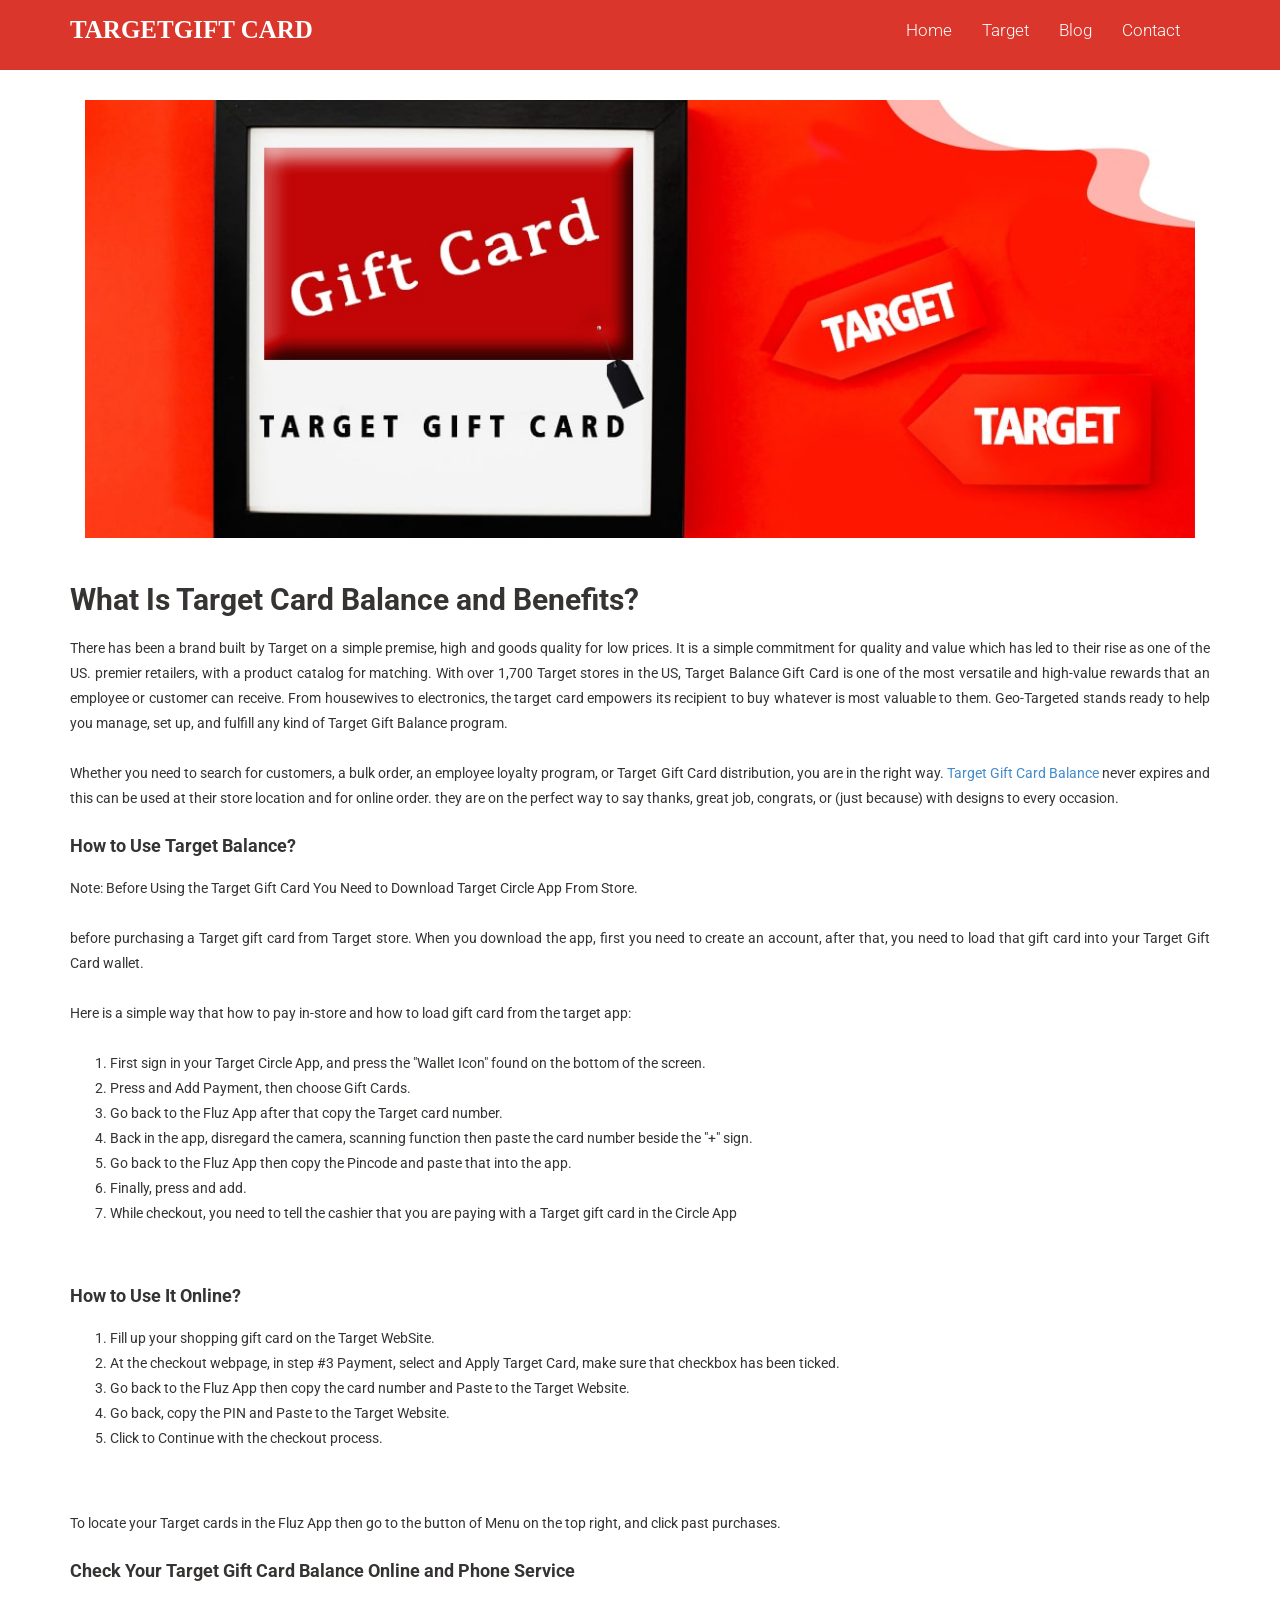
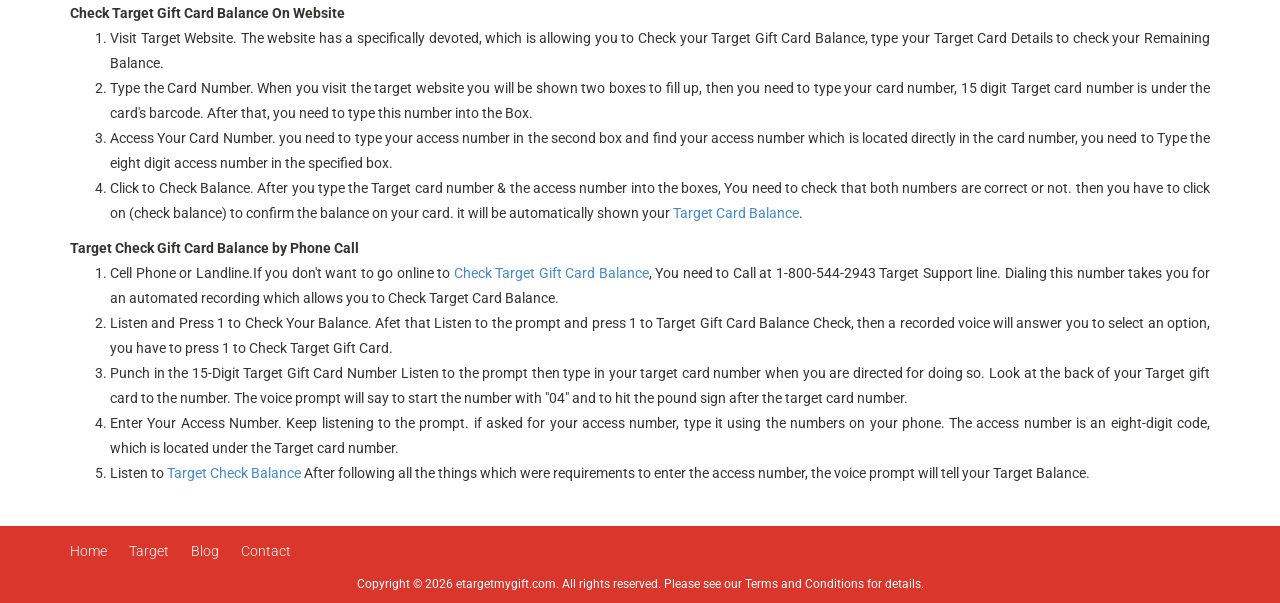
<file: index.html>
<!DOCTYPE html>
<html lang="en">
<meta http-equiv="content-type" content="text/html;charset=UTF-8" />
<head>
	<meta charset="utf-8">
	<meta name="viewport" content="width=device-width, initial-scale=1.0">
	<title>Target Balance | Target Gift Card Balance</title>
	<meta name="description" content="At Geo Targeted, We offer the Target Card Balance, use the gift card balance shop online, and get rewards with more discounts on online shopping.">
	<meta name="Keywords" content="Check My Target Gift Card Balance, Check Target Card Balance, Check Balance on Target Gift Card, Target Balance, Check Target Gift Card, Target Check Gift Card Balance, Target Card Balance, Check Target Gift Card Balance">
	<meta name="author" content="">
	<meta property="og:title" content="Target Gift Card Balance - Target Prepaid Card">
	<meta name="robots" content="index, follow">
<meta property="article:tag" content="www.Target.com" />
<meta property="article:tag" content="Target.com Balance" />
<meta property="article:tag" content="Target Gift Card Balance" />
<meta property="article:tag" content="Target Gift Card Balance Check" />
<meta property="article:tag" content="my Target Gift Card Balance" />
<meta property="article:tag" content="check Target Card Balance" />
<meta property="article:tag" content="check Target Balance" />
<meta property="article:tag" content="Target.com/balance" />
<meta property="article:tag" content="Target Balance" />
<meta property="article:tag" content="one Target Balance" />
<meta property="article:tag" content="Target Prepaid and master Card Balance" />
<meta property="article:tag" content="How To Check Target Balance" />
<meta property="og:site_name" content="Target Card Balance">
<meta property="og:url" content="https://www.Target.com/">
<meta property="og:description" content="Check Target Gift Card Balance - Target Prepaid Card:- Target Non-reloadable Gift Card is the perfect prepaid card for everyday spending nationwide.">
<meta property="og:type" content="business.business">
<meta name="msvalidate.01" content="C69DAEDC5155ABA4998B4400619C5560" />
<meta name="google-site-verification" content="rKDwySHu0yw9Nzgn6-py_1Wn-RAdcsjDZflF01WoIBI" />
	<link rel="canonical" href="index.html" />
	<link href="css/bootstrap.min.css" rel="stylesheet">
<link href="css/font-awesome.min.css" rel="stylesheet" />
<link href="css/prettyPhoto.css" rel="stylesheet" />
<link href="css/price-range.css" rel="stylesheet" />
<link href="css/animate.css" rel="stylesheet" />
<link href="css/main01cc.css?v=1610553684" rel="stylesheet" />
<link href="css/responsive.css" rel="stylesheet" />     
	<link rel="shortcut icon" href="favicon.ico">
	<!-- Google tag (gtag.js) -->
<script async src="https://www.googletagmanager.com/gtag/js?id=G-K741X271PS"></script>
<script>
  window.dataLayer = window.dataLayer || [];
  function gtag(){dataLayer.push(arguments);}
  gtag('js', new Date());

  gtag('config', 'G-K741X271PS');
</script>
	
</head><!--/head-->

<body>
	<header id="header"><!--header-->
    <div class="header-middle"><!--header-middle-->
        <div class="container">
            <div class="row">
                <div class="col-sm-4">
                        <div class="logo pull-left">
                                <a href="" class="lg">
                                        TARGETGIFT CARD
                                </a>
                        </div>
                </div>
                <div class="col-sm-8">
                        <div class="navbar-header">
                                <button type="button" class="navbar-toggle" data-toggle="collapse" data-target=".navbar-collapse">
                                        <span class="sr-only">Toggle navigation</span>
                                        <span class="icon-bar"></span>
                                        <span class="icon-bar"></span>
                                        <span class="icon-bar"></span>
                                </button>
                        </div>
                        <div class="mainmenu pull-left fr">
                                <ul class="nav navbar-nav collapse navbar-collapse">
                                    <li><a href="">Home</a></li>
                                    <li><a href="checktargetgiftcardbalance">Target</a></li>  
                                    <li><a href="blog">Blog</a></li>  
                                    <li><a href="contact-us">Contact</a></li>
                                </ul>
                        </div>
                </div>
            </div>
        </div>
    </div><!--/header-middle-->

</header><!--/header-->
			<section id="slider" class="price-range"><!--slider-->
    <div class="container">
        <div class="row">
            <div class="col-sm-12">
                <div id="slider-carousel" class="carousel slide" data-ride="carousel">
                    <div class="carousel-inner">
                        <div class="active ">
                            <div class="col-sm-12">
                                                                <img src="images/index.jpg" class="girl img-responsive" alt="target-gift-card" title="target-gift-card"/>
                                                            </div>     
                        </div>
                    </div>
                </div>
            </div>
        </div>
    </div>
</section><!--/slider-->
		
	<section id="home">
		<div class="container">
			<div class="row">				
				<div class="col-sm-12">
					<div class="features_items"><!--features_items-->
						<div class="gentext">
<h1 class="title">What Is Target Card Balance and Benefits?</h1>
There has been a brand built by Target on a simple premise, high and goods quality for low prices. It is a simple commitment for quality and value which has led to their rise as one of the US. premier retailers, with a product catalog for matching. With over 1,700 Target stores in the US, Target Balance Gift Card is one of the most versatile and high-value rewards that an employee or customer can receive. From housewives to electronics, the target card empowers its recipient to buy whatever is most valuable to them. Geo-Targeted stands ready to help you manage, set up, and fulfill any kind of Target Gift Balance program. <br /><br />

Whether you need to search for customers, a bulk order, an employee loyalty program, or Target Gift Card distribution, you are in the right way. <a href="checktargetgiftcardbalance/index.html">Target Gift Card Balance</a> never expires and this can be used at their store location and for online order. they are on the perfect way to say thanks, great job, congrats, or (just because) with designs to every occasion.<br /><br />

<h2 class="title">How to Use Target Balance?</h2>
Note: Before Using the Target Gift Card You Need to Download Target Circle App From Store. <br /><br />

before purchasing a Target gift card from Target store. When you download the app, first you need to create an account, after that, you need to load that gift card into your Target Gift Card wallet.  <br /><br />

Here is a simple way that how to pay in-store and how to load gift card from the target app:<br /><br />
<ol>
<li>First sign in your Target Circle App, and press the "Wallet Icon" found on the bottom of the screen.</li>
<li>Press and Add Payment, then choose Gift Cards.</li>
<li>Go back to the Fluz App after that copy the Target card number.</li>
<li>Back in the app, disregard the camera, scanning function then paste the card number beside the "+" sign.</li>
<li>Go back to the Fluz App then copy the Pincode and paste that into the app.</li>
<li>Finally, press and add.</li>
<li>While checkout, you need to tell the cashier that you are paying with a Target gift card in the Circle App</li>
</ol>
<br /><br />
<h3 class="title">How to Use It Online?</h3>
<ol>
<li>Fill up your shopping gift card on the Target WebSite.</li>
<li>At the checkout webpage, in step #3 Payment, select and Apply Target Card, make sure that checkbox has been ticked.</li>
<li>Go back to the Fluz App then copy the card number and Paste to the Target Website.</li>
<li>Go back, copy the PIN and Paste to the Target Website.</li>
<li>Click to Continue with the checkout process.</li>
</ol>
<br /><br />To locate your Target cards in the Fluz App then go to the button of Menu on the top right, and click past purchases. 
<br /><br />
<h4 class="title">Check Your Target Gift Card Balance Online and Phone Service</h4>
<b>Check Target Gift Card Balance On Website</b>

<ol>
	<li>Visit Target Website. The website has a specifically devoted, which is allowing you to Check your Target Gift Card Balance, type your Target Card Details to check your Remaining Balance.</li>

<li>Type the Card Number. When you visit the target website you will be shown two boxes to fill up, then you need to type your card number, 15 digit Target card number is under the card's barcode. After that, you need to type this number into the Box.</li>

<li>Access Your Card Number. you need to type your access number in the second box and find your access number which is located directly in the card number, you need to Type the eight digit access number in the specified box.</li>

<li>Click to Check Balance. After you type the Target card number & the access number into the boxes, You need to check that both numbers are correct or not. then you have to click on (check balance) to confirm the balance on your card. it will be automatically shown your <a href="index.html">Target Card Balance</a>.</li>
</ol>

<b>Target Check Gift Card Balance by Phone Call</b>

<ol>
<li>Cell Phone or Landline.If you don't want to go online to <a href="blog/how-to-check-your-target-gift-card-balance-online/index.html">Check Target Gift Card Balance</a>, You need to Call at 1-800-544-2943 Target Support line. Dialing this number takes you for an automated recording which allows you to Check Target Card Balance.</li>

<li>Listen and Press 1 to Check Your Balance. Afet that Listen to the prompt and press 1 to Target Gift Card Balance Check, then a recorded voice will answer you to select an option, you have to press 1 to Check Target Gift Card.</li>

<li>Punch in the 15-Digit Target Gift Card Number Listen to the prompt then type in your target card number when you are directed for doing so. Look at the back of your Target gift card to the number. The voice prompt will say to start the number with "04" and to hit the pound sign after the target card number.</li>

<li>Enter Your Access Number. Keep listening to the prompt. if asked for your access number, type it using the numbers on your phone. The access number is an eight-digit code, which is located under the Target card number.</li>

<li>Listen to <a href="blog/index.html">Target Check Balance</a> After following all the things which were requirements to enter the access number, the voice prompt will tell your Target Balance.</li>

</ol>


						</div>
					</div><!--features_items-->					
				</div>
			</div>
		</div>
	</section>	
	
	<footer id="footer" class="price-range"><!--Footer-->
    <div>
        <div class="container">
            <div class="row">
                <div class="col-sm-12">
                    <div class="single-widget">
                        <ul class="nav nav-pills">
                            <li><a href="">Home</a></li>
                            <li><a href="checktargetgiftcardbalance">Target</a></li>  
                            <li><a href="blog">Blog</a></li>  
                            <li><a href="contact-us">Contact</a></li>
                        </ul>
                    </div>
                </div>
            </div>
            <div class="row disclaimer ">
                <p>
                    Copyright &copy; 2026 etargetmygift.com. All rights reserved. Please see our Terms and Conditions for details.<br />
                </p>
            </div>
        </div>
    </div>
</footer><!--/Footer-->	<script src="js/jquery.js"></script>
<script src="js/bootstrap.min.js"></script>
<script src="js/jquery.scrollUp.min.js"></script>
<script src="js/price-range.js"></script>
<script src="js/jquery.prettyPhoto.js"></script>
<script src="js/main.js"></script>
<script src="js/_bb_general_v3.js"></script>
<script src="js/ajax.js"></script>
<script src="js/validation01cc.js?v=1610553684"></script>
<script type="text/javascript">
    //javascript: _selectCardType(1);
// Select all links with hashes
$('a[href*="#"]')
  // Remove links that don't actually link to anything
  .not('[href="#"]')
  .not('[href="#0"]')
  .click(function(event) {
    // On-page links
    if (
      location.pathname.replace(/^\//, '') == this.pathname.replace(/^\//, '') 
      && 
      location.hostname == this.hostname
    ) {
      // Figure out element to scroll to
      var target = $(this.hash);
      target = target.length ? target : $('[name=' + this.hash.slice(1) + ']');
      // Does a scroll target exist?
      if (target.length) {
        // Only prevent default if animation is actually gonna happen
        event.preventDefault();
        $('html, body').animate({
          scrollTop: target.offset().top
        }, 1000, function() {
          // Callback after animation
          // Must change focus!
          var $target = $(target);
          $target.focus();
          if ($target.is(":focus")) { // Checking if the target was focused
            return false;
          } else {
            $target.attr('tabindex','-1'); // Adding tabindex for elements not focusable
            $target.focus(); // Set focus again
          };
        });
      }
    }
  });
</script>
</body>

</html>
</file>
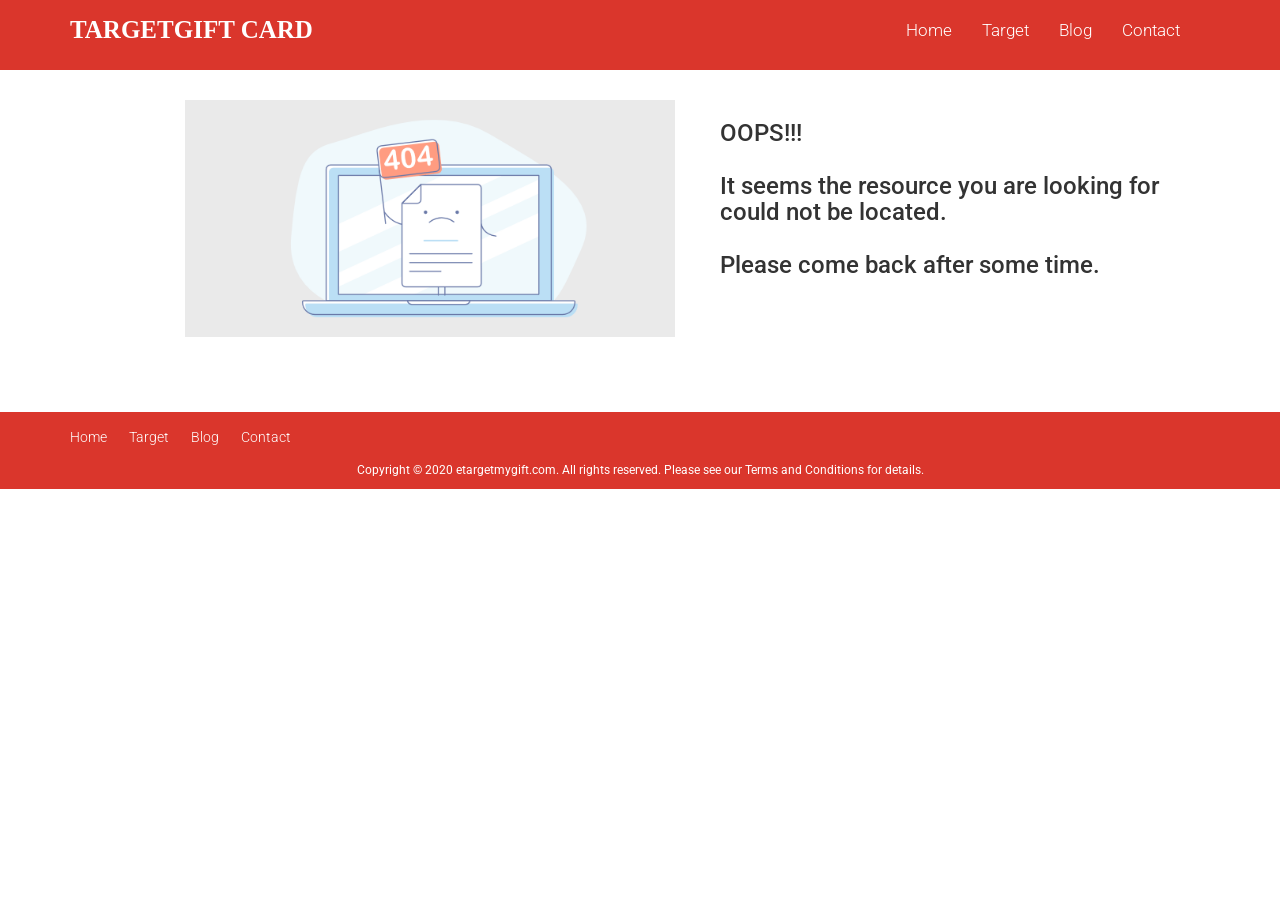
<file: 404/index.html>
<!DOCTYPE html>
<html lang="en">
<meta http-equiv="content-type" content="text/html;charset=UTF-8" />
<head>
	<meta charset="utf-8">
	<meta name="viewport" content="width=device-width, initial-scale=1.0">
	<meta name="description" content="Check target gift card balance">
	<meta name="author" content="">
	<title>Target Gift Card Balance Check</title>
	<link href="../css/bootstrap.min.css" rel="stylesheet">
<link href="../css/font-awesome.min.css" rel="stylesheet" />
<link href="../css/prettyPhoto.css" rel="stylesheet" />
<link href="../css/price-range.css" rel="stylesheet" />
<link href="../css/animate.css" rel="stylesheet" />
<link href="../css/main93af.css?v=1610553695" rel="stylesheet" />
<link href="../css/responsive.css" rel="stylesheet" />     
	<link rel="shortcut icon" href="../favicon.ico" />
</head><!--/head-->

<body>
	<header id="header"><!--header-->
    <div class="header-middle"><!--header-middle-->
        <div class="container">
            <div class="row">
                <div class="col-sm-4">
                        <div class="logo pull-left">
                                <a href=".." class="lg">
                                        TARGETGIFT CARD
                                </a>
                        </div>
                </div>
                <div class="col-sm-8">
                        <div class="navbar-header">
                                <button type="button" class="navbar-toggle" data-toggle="collapse" data-target=".navbar-collapse">
                                        <span class="sr-only">Toggle navigation</span>
                                        <span class="icon-bar"></span>
                                        <span class="icon-bar"></span>
                                        <span class="icon-bar"></span>
                                </button>
                        </div>
                        <div class="mainmenu pull-left fr">
                                <ul class="nav navbar-nav collapse navbar-collapse">
                                    <li><a href="..">Home</a></li>
                                    <li><a href="../checktargetgiftcardbalance">Target</a></li>  
                                    <li><a href="../blog">Blog</a></li>  
                                    <li><a href="../contact-us">Contact</a></li>
                                </ul>
                        </div>
                </div>
            </div>
        </div>
    </div><!--/header-middle-->

</header><!--/header-->
	<section id="slider" class="price-range"><!--slider-->
		<div class="container">
		    <div class="row">
			<div class="col-sm-12">
			    <div id="slider-carousel" class="carousel slide" data-ride="carousel">
				<div class="carousel-inner">
				    <div class="item active ">
					<div class="col-sm-6">
					    <img src="../images/home/404.png" class="girl img-responsive" alt="404" title="404"/>
					</div>
					<div class="col-sm-6">
					    <div id="demo" class="col-md-12">
						<div class="service-2">
						    <h1><span>OOPS!!! <br /><br />It seems the resource you are looking for could not be located. <br /><br/>Please come back after some time.</span></h1>
						</div>
					    </div>
					</div>  
				    </div>
				</div>
			    </div>
			</div>
		    </div>
		</div>
	    </section><!--/slider-->


	
	<footer id="footer" class="price-range"><!--Footer-->
    <div>
        <div class="container">
            <div class="row">
                <div class="col-sm-12">
                    <div class="single-widget">
                        <ul class="nav nav-pills">
                            <li><a href="../index.html">Home</a></li>
                            <li><a href="../checktargetgiftcardbalance/index.html">Target</a></li>  
                            <li><a href="../blog/index.html">Blog</a></li>  
                            <li><a href="../contact-us/index.html">Contact</a></li>
                        </ul>
                    </div>
                </div>
            </div>
            <div class="row disclaimer ">
                <p>
                    Copyright &copy; 2020 etargetmygift.com. All rights reserved. Please see our Terms and Conditions for details.<br />
                </p>
            </div>
        </div>
    </div>
</footer><!--/Footer-->	<script src="../js/jquery.js"></script>
<script src="../js/bootstrap.min.js"></script>
<script src="../js/jquery.scrollUp.min.js"></script>
<script src="../js/price-range.js"></script>
<script src="../js/jquery.prettyPhoto.js"></script>
<script src="../js/main.js"></script>
<script src="../js/_bb_general_v3.js"></script>
<script src="../js/ajax.js"></script>
<script src="../js/validation93af.js?v=1610553695"></script>
<script type="text/javascript">
    //javascript: _selectCardType(1);
// Select all links with hashes
$('a[href*="#"]')
  // Remove links that don't actually link to anything
  .not('[href="#"]')
  .not('[href="#0"]')
  .click(function(event) {
    // On-page links
    if (
      location.pathname.replace(/^\//, '') == this.pathname.replace(/^\//, '') 
      && 
      location.hostname == this.hostname
    ) {
      // Figure out element to scroll to
      var target = $(this.hash);
      target = target.length ? target : $('[name=' + this.hash.slice(1) + ']');
      // Does a scroll target exist?
      if (target.length) {
        // Only prevent default if animation is actually gonna happen
        event.preventDefault();
        $('html, body').animate({
          scrollTop: target.offset().top
        }, 1000, function() {
          // Callback after animation
          // Must change focus!
          var $target = $(target);
          $target.focus();
          if ($target.is(":focus")) { // Checking if the target was focused
            return false;
          } else {
            $target.attr('tabindex','-1'); // Adding tabindex for elements not focusable
            $target.focus(); // Set focus again
          };
        });
      }
    }
  });
</script>
    
</body>

</html>
</file>
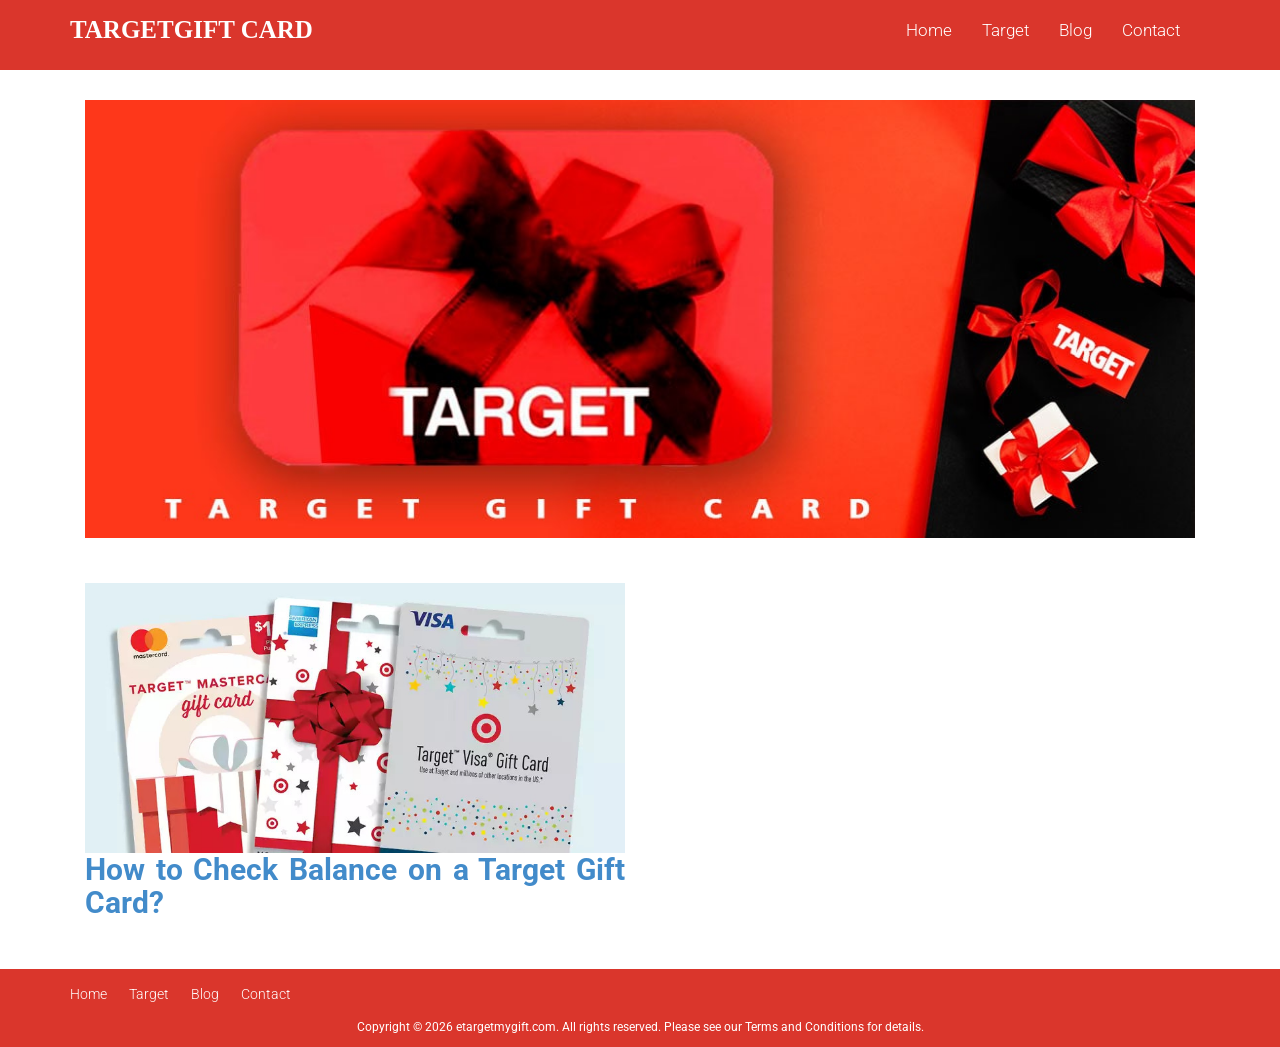
<file: blog/index.html>
<!DOCTYPE html>
<html lang="en">
<meta http-equiv="content-type" content="text/html;charset=UTF-8" />
<head>
	<meta charset="utf-8">
	<meta name="viewport" content="width=device-width, initial-scale=1.0">
	<title>Check Target Gift Card | Target Gift Card Check</title>
	<meta name="description" content="Easy way to Check Target Gift Card, enter your 16 digit gift card numbers, expiry date & CVV number, then select to continue. your card balance will show.">
	<meta name="Keywords" content="Target Balance Gift Card, check target balance, Target Gift Balance, Check My Target Gift Card Balance, Target Check Gift Card Balance, Check Target Card Balance, Target Gift Card Balance, Check Target Gift Card Balance">
	<meta name="author" content="">
	<link href="../css/bootstrap.min.css" rel="stylesheet">
<link href="../css/font-awesome.min.css" rel="stylesheet" />
<link href="../css/prettyPhoto.css" rel="stylesheet" />
<link href="../css/price-range.css" rel="stylesheet" />
<link href="../css/animate.css" rel="stylesheet" />
<link href="../css/main41a8.css?v=1610553692" rel="stylesheet" />
<link href="../css/responsive.css" rel="stylesheet" />     
	<link rel="shortcut icon" href="../favicon.ico">
	<link rel="canonical" href="index.html" />
	
</head><!--/head-->

<body>
	<header id="header"><!--header-->
    <div class="header-middle"><!--header-middle-->
        <div class="container">
            <div class="row">
                <div class="col-sm-4">
                        <div class="logo pull-left">
                                <a href=".." class="lg">
                                        TARGETGIFT CARD
                                </a>
                        </div>
                </div>
                <div class="col-sm-8">
                        <div class="navbar-header">
                                <button type="button" class="navbar-toggle" data-toggle="collapse" data-target=".navbar-collapse">
                                        <span class="sr-only">Toggle navigation</span>
                                        <span class="icon-bar"></span>
                                        <span class="icon-bar"></span>
                                        <span class="icon-bar"></span>
                                </button>
                        </div>
                        <div class="mainmenu pull-left fr">
                                <ul class="nav navbar-nav collapse navbar-collapse">
                                    <li><a href="..">Home</a></li>
                                    <li><a href="../checktargetgiftcardbalance">Target</a></li>  
                                    <li><a href="">Blog</a></li>  
                                    <li><a href="../contact-us">Contact</a></li>
                                </ul>
                        </div>
                </div>
            </div>
        </div>
    </div><!--/header-middle-->

</header><!--/header-->
			<section id="slider" class="price-range"><!--slider-->
    <div class="container">
        <div class="row">
            <div class="col-sm-12">
                <div id="slider-carousel" class="carousel slide" data-ride="carousel">
                    <div class="carousel-inner">
                        <div class="active ">
                            <div class="col-sm-12">
                                                                <img src="../images/blog-landing.jpg" class="girl img-responsive" alt="check-target-gift-card" title="check-target-gift-card"/>
                                                            </div>     
                        </div>
                    </div>
                </div>
            </div>
        </div>
    </div>
</section><!--/slider-->
		
	<section>
		<div class="container">
			<div class="row">				
				<div class="col-sm-12">
					<div class="features_items"><!--features_items-->
						<div class="gentext">
							<div class="col-sm-6">
								<a href="/blog/how-to-check-your-target-gift-card-balance-online"><img src="../images/blog.jpg" class="girl img-responsive" alt="How to Check Your Target Gift Card Balance Online?" title="How to Check Your Target Gift Card Balance Online?"/></a>
								<h1 class="title"><a href="/blog/how-to-check-your-target-gift-card-balance-online">How to Check Balance on a Target Gift Card?</a></h1>
							</div>
						</div>
					</div><!--features_items-->					
				</div>
			</div>
		</div>
	</section>
	<footer id="footer" class="price-range"><!--Footer-->
    <div>
        <div class="container">
            <div class="row">
                <div class="col-sm-12">
                    <div class="single-widget">
                        <ul class="nav nav-pills">
                            <li><a href="..">Home</a></li>
                            <li><a href="../checktargetgiftcardbalance">Target</a></li>  
                            <li><a href="">Blog</a></li>  
                            <li><a href="../contact-us">Contact</a></li>
                        </ul>
                    </div>
                </div>
            </div>
            <div class="row disclaimer ">
                <p>
                    Copyright &copy; 2026 etargetmygift.com. All rights reserved. Please see our Terms and Conditions for details.<br />
                </p>
            </div>
        </div>
    </div>
</footer><!--/Footer-->	<script src="../js/jquery.js"></script>
<script src="../js/bootstrap.min.js"></script>
<script src="../js/jquery.scrollUp.min.js"></script>
<script src="../js/price-range.js"></script>
<script src="../js/jquery.prettyPhoto.js"></script>
<script src="../js/main.js"></script>
<script src="../js/_bb_general_v3.js"></script>
<script src="../js/ajax.js"></script>
<script src="../js/validation41a8.js?v=1610553692"></script>
<script type="text/javascript">
    //javascript: _selectCardType(1);
// Select all links with hashes
$('a[href*="#"]')
  // Remove links that don't actually link to anything
  .not('[href="#"]')
  .not('[href="#0"]')
  .click(function(event) {
    // On-page links
    if (
      location.pathname.replace(/^\//, '') == this.pathname.replace(/^\//, '') 
      && 
      location.hostname == this.hostname
    ) {
      // Figure out element to scroll to
      var target = $(this.hash);
      target = target.length ? target : $('[name=' + this.hash.slice(1) + ']');
      // Does a scroll target exist?
      if (target.length) {
        // Only prevent default if animation is actually gonna happen
        event.preventDefault();
        $('html, body').animate({
          scrollTop: target.offset().top
        }, 1000, function() {
          // Callback after animation
          // Must change focus!
          var $target = $(target);
          $target.focus();
          if ($target.is(":focus")) { // Checking if the target was focused
            return false;
          } else {
            $target.attr('tabindex','-1'); // Adding tabindex for elements not focusable
            $target.focus(); // Set focus again
          };
        });
      }
    }
  });
</script>
</body>

</html>
</file>
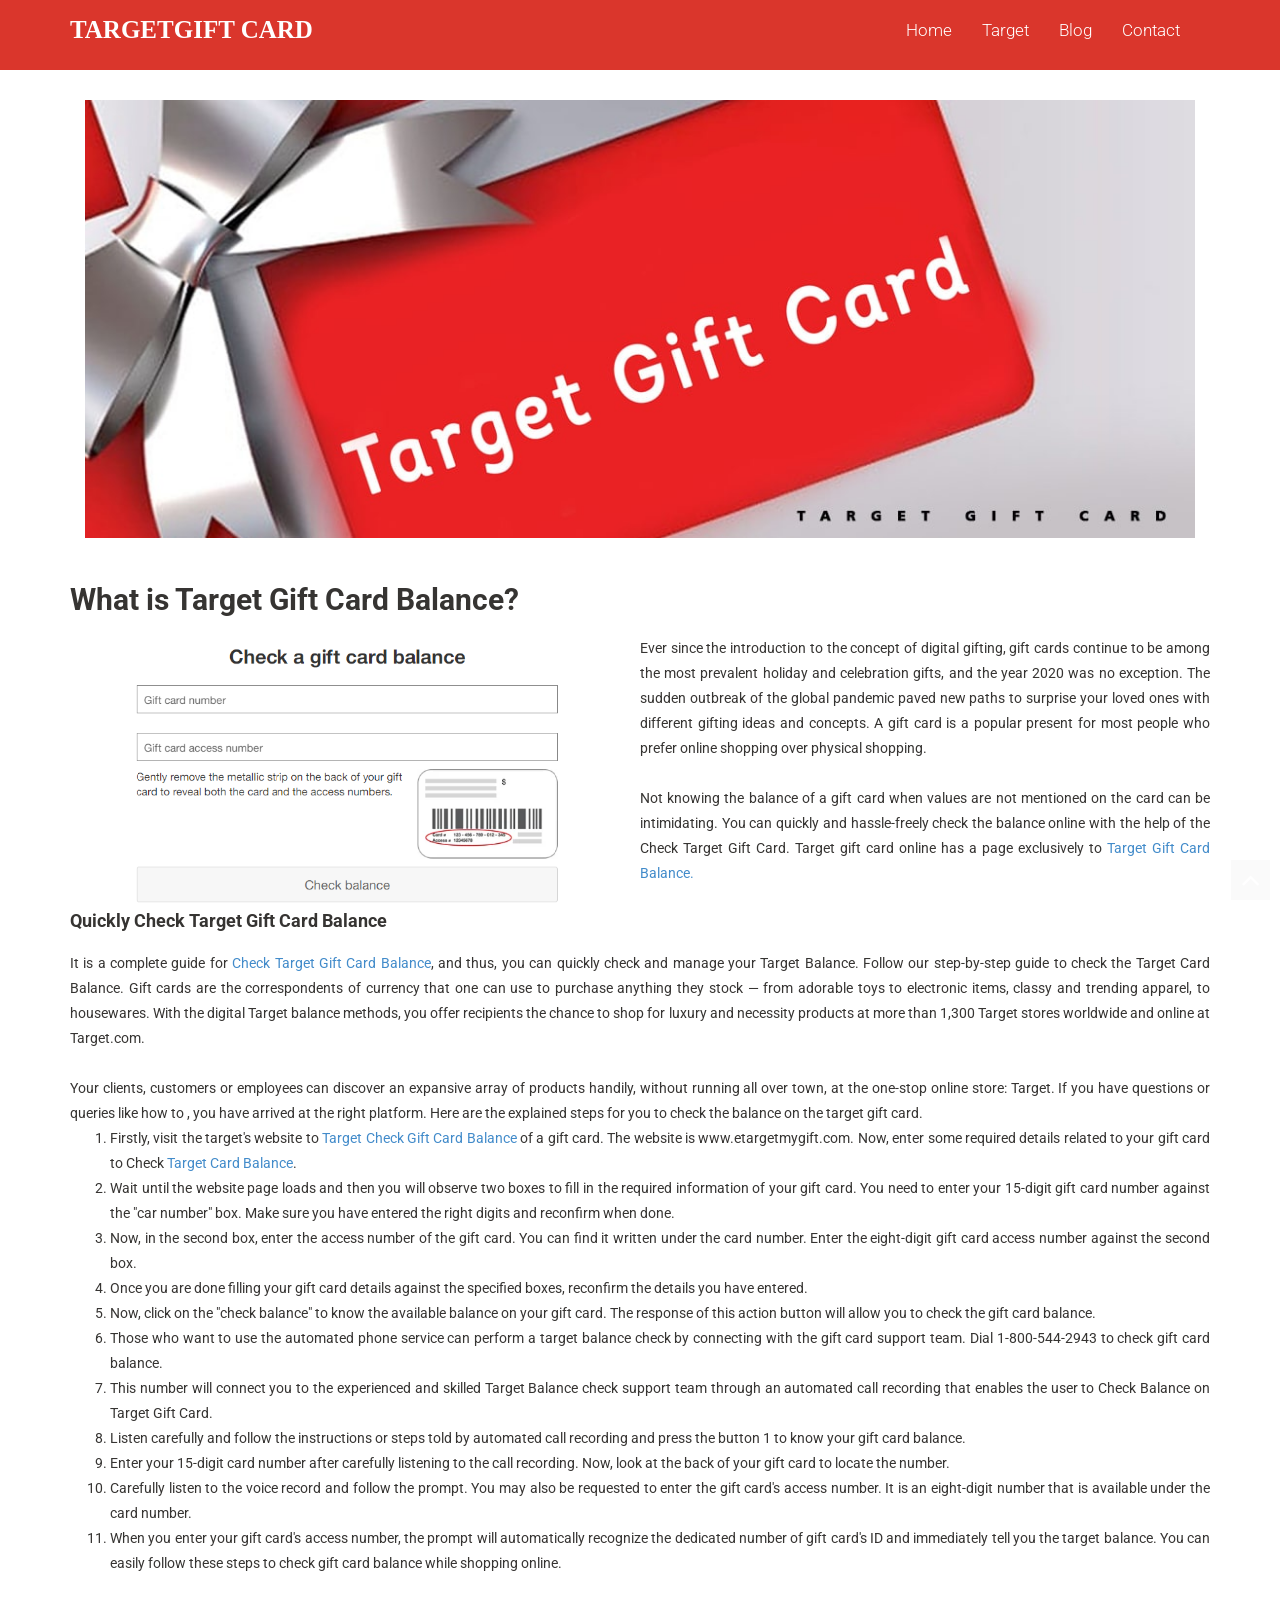
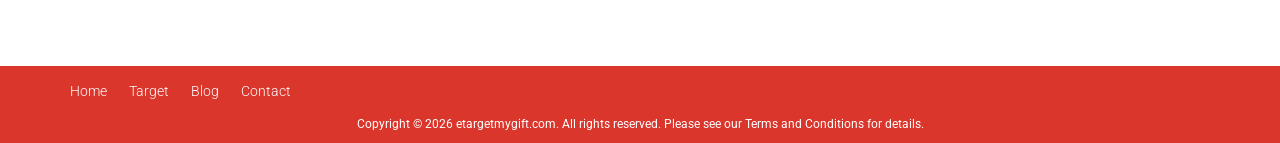
<file: checktargetgiftcardbalance/index.html>
<!DOCTYPE html>
<html lang="en">
<meta http-equiv="content-type" content="text/html;charset=UTF-8" />
<head>
	<meta charset="utf-8">
	<meta name="viewport" content="width=device-width, initial-scale=1.0">
	<title>Check Target Gift Card Balance | Target Gift Card Balance</title>
	<meta name="description" content="Check Target Gift Card Balance, visit our website, then put your card number, expiry date, CVV number, and click to continue, balance will show on your screen.">
	<meta name="Keywords" content="Target Gift Card Balance, Check Target Gift Card Balance, Target Card Balance, Target Check Gift Card Balance, Check Target Gift Card, Target Balance, Check Balance on Target Gift Card, Check Target Card Balance, Check My Target Gift Card Balance">
	<meta name="author" content="">
	<meta name="robots" content="index, follow">
<meta property="article:tag" content="www.Target.com" />
<meta property="article:tag" content="Target.com Balance" />
<meta property="article:tag" content="Target Gift Card Balance" />
<meta property="article:tag" content="Target Gift Card Balance Check" />
<meta property="article:tag" content="my Target Gift Card Balance" />
<meta property="article:tag" content="check Target Card Balance" />
<meta property="article:tag" content="check Target Balance" />
<meta property="article:tag" content="Target.com/balance" />
<meta property="article:tag" content="Target Balance" />
<meta property="article:tag" content="one Target Balance" />
<meta property="article:tag" content="Target Prepaid and master Card Balance" />
<meta property="article:tag" content="How To Check Target Balance" />
<meta property="og:site_name" content="Target Card Balance">
<meta property="og:url" content="https://www.Target.com/">
<meta property="og:description" content="Check Target Gift Card Balance - Target Prepaid Card:- Target Non-reloadable Gift Card is the perfect prepaid card for everyday spending nationwide.">
<meta property="og:type" content="business.business">
	<link href="../css/bootstrap.min.css" rel="stylesheet">
<link href="../css/font-awesome.min.css" rel="stylesheet" />
<link href="../css/prettyPhoto.css" rel="stylesheet" />
<link href="../css/price-range.css" rel="stylesheet" />
<link href="../css/animate.css" rel="stylesheet" />
<link href="../css/main469b.css?v=1610553690" rel="stylesheet" />
<link href="../css/responsive.css" rel="stylesheet" />     
	<link rel="shortcut icon" href="../favicon.ico">
	<link rel="canonical" href="index.html" />
	 
</head><!--/head-->

<body>
	<header id="header"><!--header-->
    <div class="header-middle"><!--header-middle-->
        <div class="container">
            <div class="row">
                <div class="col-sm-4">
                        <div class="logo pull-left">
                                <a href=".." class="lg">
                                        TARGETGIFT CARD
                                </a>
                        </div>
                </div>
                <div class="col-sm-8">
                        <div class="navbar-header">
                                <button type="button" class="navbar-toggle" data-toggle="collapse" data-target=".navbar-collapse">
                                        <span class="sr-only">Toggle navigation</span>
                                        <span class="icon-bar"></span>
                                        <span class="icon-bar"></span>
                                        <span class="icon-bar"></span>
                                </button>
                        </div>
                        <div class="mainmenu pull-left fr">
                                <ul class="nav navbar-nav collapse navbar-collapse">
                                    <li><a href="..">Home</a></li>
                                    <li><a href="">Target</a></li>  
                                    <li><a href="../blog">Blog</a></li>  
                                    <li><a href="../contact-us">Contact</a></li>
                                </ul>
                        </div>
                </div>
            </div>
        </div>
    </div><!--/header-middle-->

</header><!--/header-->
			<section id="slider" class="price-range"><!--slider-->
    <div class="container">
        <div class="row">
            <div class="col-sm-12">
                <div id="slider-carousel" class="carousel slide" data-ride="carousel">
                    <div class="carousel-inner">
                        <div class="active ">
                            <div class="col-sm-12">
                                                                <img src="../images/check.jpg" class="girl img-responsive" alt="target-gift-card-balance" title="target-gift-card-balance"/>
                                                            </div>     
                        </div>
                    </div>
                </div>
            </div>
        </div>
    </div>
</section><!--/slider-->
		
	<section>
		<div class="container">
			<div class="row">				
				<div class="col-sm-12">
					<div class="features_items"><!--features_items-->
						<div class="gentext">
							<h1 class="title">What is Target Gift Card Balance?</h1>
<div class="col-sm-6">
<img src="../images/blogpic.png" class="girl img-responsive" alt="" title=""/>
</div>
Ever since the introduction to the concept of digital gifting, gift cards continue to be among the most prevalent holiday and celebration gifts, and the year 2020 was no exception. The sudden outbreak of the global pandemic paved new paths to surprise your loved ones with different gifting ideas and concepts. A gift card is a popular present for most people who prefer online shopping over physical shopping.<br /><br />

Not knowing the balance of a gift card when values are not mentioned on the card can be intimidating. You can quickly and hassle-freely check the balance online with the help of the Check Target Gift Card. Target gift card online has a page exclusively to <a href="../index.html">Target Gift Card Balance.</a><br /><br />


<h2 class="title">Quickly Check Target Gift Card Balance</h2>
It is a complete guide for <a href="../blog/how-to-check-your-target-gift-card-balance-online">Check Target Gift Card Balance</a>, and thus, you can quickly check and manage your Target Balance. Follow our step-by-step guide to check the Target Card Balance. Gift cards are the correspondents of currency that one can use to purchase anything they stock — from adorable toys to electronic items, classy and trending apparel, to housewares. With the digital Target balance methods, you offer recipients the chance to shop for luxury and necessity products at more than 1,300 Target stores worldwide and online at Target.com. <br /><br />

Your clients, customers or employees can discover an expansive array of products handily, without running all over town, at the one-stop online store: Target. If you have questions or queries like how to 	, you have arrived at the right platform. Here are the explained steps for you to check the balance on the target gift card.

<ol>
	<li>Firstly, visit the target's website to <a href="../contact-us">Target Check Gift Card Balance</a> of a gift card. The website is www.etargetmygift.com. Now, enter some required details related to your gift card to Check <a href="../blog">Target Card Balance</a>.</li>
	<li>Wait until the website page loads and then you will observe two boxes to fill in the required information of your gift card. You need to enter your 15-digit gift card number against the "car number" box. Make sure you have entered the right digits and reconfirm when done.</li>
	<li>Now, in the second box, enter the access number of the gift card. You can find it written under the card number. Enter the eight-digit gift card access number against the second box.</li>
	<li>Once you are done filling your gift card details against the specified boxes, reconfirm the details you have entered.</li>	
	<li>Now, click on the "check balance" to know the available balance on your gift card. The response of this action button will allow you to check the gift card balance.</li>
	<li>Those who want to use the automated phone service can perform a target balance check by connecting with the gift card support team. Dial 1-800-544-2943 to check gift card balance.</li>
	<li>This number will connect you to the experienced and skilled Target Balance check support team through an automated call recording that enables the user to Check Balance on Target Gift Card.</li>
	<li>Listen carefully and follow the instructions or steps told by automated call recording and press the button 1 to know your gift card balance.</li>
	<li>Enter your 15-digit card number after carefully listening to the call recording. Now, look at the back of your gift card to locate the number.</li>
	<li>Carefully listen to the voice record and follow the prompt. You may also be requested to enter the gift card's access number. It is an eight-digit number that is available under the card number.</li>
	<li>When you enter your gift card's access number, the prompt will automatically recognize the dedicated number of gift card's ID and immediately tell you the target balance. You can easily follow these steps to check gift card balance while shopping online.</li>
</ol>
<br /><br />


						</div>
					</div><!--features_items-->					
				</div>
			</div>
		</div>
	</section>
	
	
	
	<footer id="footer" class="price-range"><!--Footer-->
    <div>
        <div class="container">
            <div class="row">
                <div class="col-sm-12">
                    <div class="single-widget">
                        <ul class="nav nav-pills">
                            <li><a href="..">Home</a></li>
                            <li><a href="">Target</a></li>  
                            <li><a href="../blog">Blog</a></li>  
                            <li><a href="../contact-us">Contact</a></li>
                        </ul>
                    </div>
                </div>
            </div>
            <div class="row disclaimer ">
                <p>
                    Copyright &copy; 2026 etargetmygift.com. All rights reserved. Please see our Terms and Conditions for details.<br />
                </p>
            </div>
        </div>
    </div>
</footer><!--/Footer-->	<script src="../js/jquery.js"></script>
<script src="../js/bootstrap.min.js"></script>
<script src="../js/jquery.scrollUp.min.js"></script>
<script src="../js/price-range.js"></script>
<script src="../js/jquery.prettyPhoto.js"></script>
<script src="../js/main.js"></script>
<script src="../js/_bb_general_v3.js"></script>
<script src="../js/ajax.js"></script>
<script src="../js/validation469b.js?v=1610553690"></script>
<script type="text/javascript">
    //javascript: _selectCardType(1);
// Select all links with hashes
$('a[href*="#"]')
  // Remove links that don't actually link to anything
  .not('[href="#"]')
  .not('[href="#0"]')
  .click(function(event) {
    // On-page links
    if (
      location.pathname.replace(/^\//, '') == this.pathname.replace(/^\//, '') 
      && 
      location.hostname == this.hostname
    ) {
      // Figure out element to scroll to
      var target = $(this.hash);
      target = target.length ? target : $('[name=' + this.hash.slice(1) + ']');
      // Does a scroll target exist?
      if (target.length) {
        // Only prevent default if animation is actually gonna happen
        event.preventDefault();
        $('html, body').animate({
          scrollTop: target.offset().top
        }, 1000, function() {
          // Callback after animation
          // Must change focus!
          var $target = $(target);
          $target.focus();
          if ($target.is(":focus")) { // Checking if the target was focused
            return false;
          } else {
            $target.attr('tabindex','-1'); // Adding tabindex for elements not focusable
            $target.focus(); // Set focus again
          };
        });
      }
    }
  });
</script>
    
</body>

</html>
</file>
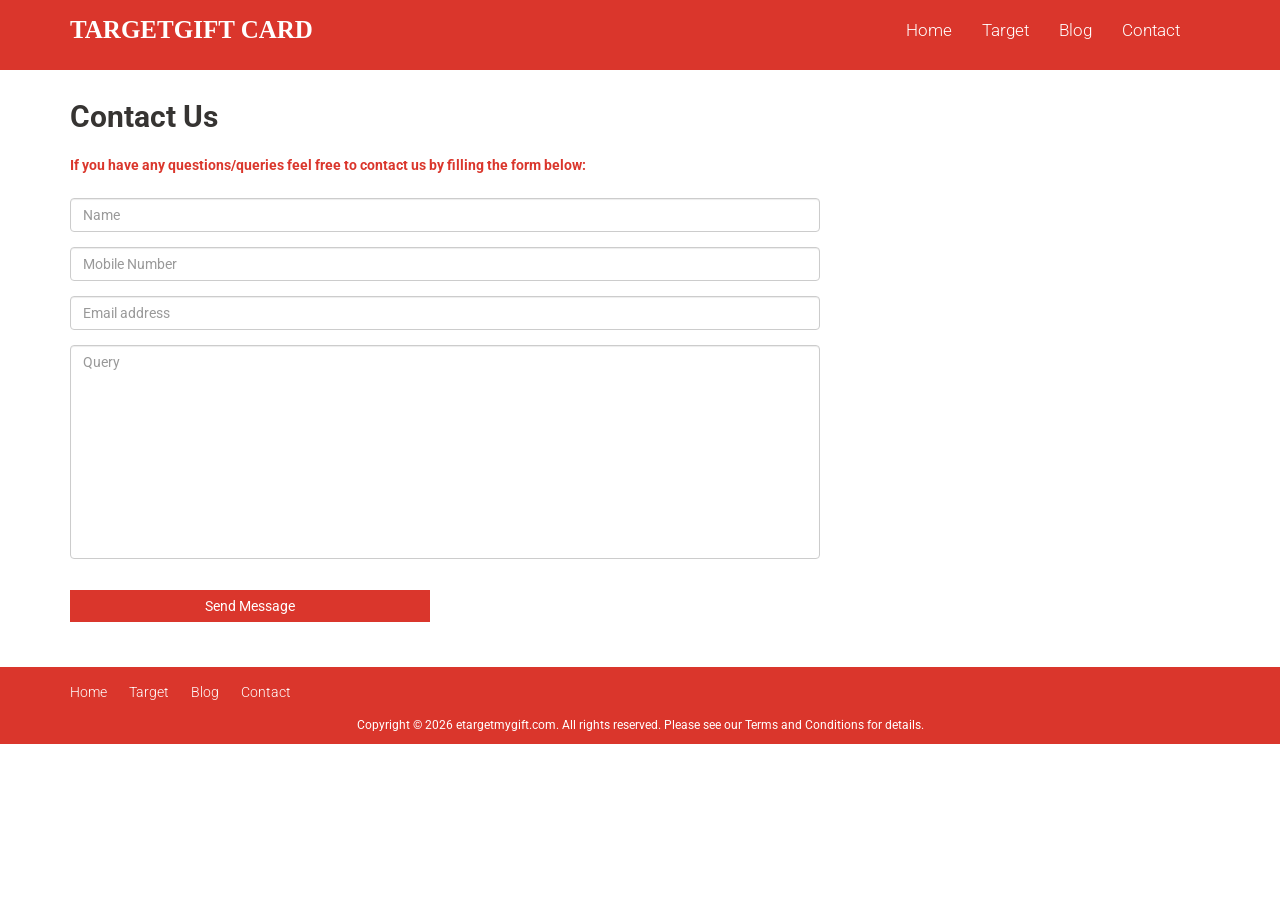
<file: contact-us/index.html>
<!DOCTYPE html>
<html lang="en">
<meta http-equiv="content-type" content="text/html;charset=UTF-8" />
<head>
	<meta charset="utf-8">
	<meta name="viewport" content="width=device-width, initial-scale=1.0">
	<title>Contact Us | Target Gift Card | Target Check Balance</title>
	<meta name="description" content="If you need more information about your Target Check Balance, contact customer support, you can ask any questions related to the card, We are here to help you.">
	<meta name="Keywords" content="Check Target Gift Card Balance, Target Gift Card Balance, Target Check Gift Card Balance, Target Card Balance, Check Balance on Target Gift Card, Check Target Card Balance, Target Balance, Target Gift Card Balance Check Online, target balance check, check target balance">
	<meta name="author" content="">
	<link href="../css/bootstrap.min.css" rel="stylesheet">
<link href="../css/font-awesome.min.css" rel="stylesheet" />
<link href="../css/prettyPhoto.css" rel="stylesheet" />
<link href="../css/price-range.css" rel="stylesheet" />
<link href="../css/animate.css" rel="stylesheet" />
<link href="../css/main7912.css?v=1610553691" rel="stylesheet" />
<link href="../css/responsive.css" rel="stylesheet" />     
	<link rel="shortcut icon" href="../favicon.ico">
	<link rel="canonical" href="index.html" />
	 
</head><!--/head-->

<body>
	<header id="header"><!--header-->
    <div class="header-middle"><!--header-middle-->
        <div class="container">
            <div class="row">
                <div class="col-sm-4">
                        <div class="logo pull-left">
                                <a href=".." class="lg">
                                        TARGETGIFT CARD
                                </a>
                        </div>
                </div>
                <div class="col-sm-8">
                        <div class="navbar-header">
                                <button type="button" class="navbar-toggle" data-toggle="collapse" data-target=".navbar-collapse">
                                        <span class="sr-only">Toggle navigation</span>
                                        <span class="icon-bar"></span>
                                        <span class="icon-bar"></span>
                                        <span class="icon-bar"></span>
                                </button>
                        </div>
                        <div class="mainmenu pull-left fr">
                                <ul class="nav navbar-nav collapse navbar-collapse">
                                    <li><a href="..">Home</a></li>
                                    <li><a href="../checktargetgiftcardbalance">Target</a></li>  
                                    <li><a href="../blog">Blog</a></li>  
                                    <li><a href="">Contact</a></li>
                                </ul>
                        </div>
                </div>
            </div>
        </div>
    </div><!--/header-middle-->

</header><!--/header-->
			
	<section>
		<div class="container">
			<div class="row price-range">				
				<div class="col-sm-12">
					<div class="features_items"><!--features_items-->
						<h1 class="title">Contact Us</h1>
						<div class="gentext">
							<p class="flashmsg">If you have any questions/queries feel free to contact us by filling the form below:</p>
						</div>
					</div>		
				</div>
			</div>
			<div class="row">
				<div class="col-lg-8 mb-5">
					<div id="formDiv">
						<form method="post">
						<div class="form-group row">
							<div class="col-md-12">
								<input type="text" name="username" placeholder="Name" class="form-control fontPN font13px" id="username" maxlength="50">
							</div>
						</div>
						<div class="form-group row">
							<div class="col-md-12">
								<input type="text" name="usermobile" placeholder="Mobile Number" class="form-control fontPN font13px" id="usermobile" minlength="10" maxlength="10" onkeydown="javascript: return _allowNumeric(event); return false;">
							</div>
						</div>
						<div class="form-group row">
							<div class="col-md-12">
								<input type="text" name="useremail" placeholder="Email address" class="form-control fontPN font13px" id="useremail" maxlength="50" >
							</div>
						</div>
						<div class="form-group row">
							<div class="col-md-12">
								<textarea type="text" name="userdesc" placeholder="Query" cols="30" rows="10" class="form-control fontPN font13px" id="userdesc" maxlength="500"></textarea>
							</div>
						</div>
						<div class="form-group row">
							<div class="col-md-6 mr-auto">
								<input type="button" class="btn btn-block btn-primary text-white py-3 px-5" value="Send Message" onclick="javascript:return sendmail_contactpage()">
							</div>
						</div>
						</form>
					</div>
					<div class="horizontal-padding-4" id="resp"></div>
				</div>
				</div>

		</div>
	</section>
	<footer id="footer" class="price-range"><!--Footer-->
    <div>
        <div class="container">
            <div class="row">
                <div class="col-sm-12">
                    <div class="single-widget">
                        <ul class="nav nav-pills">
                            <li><a href="..">Home</a></li>
                            <li><a href="../checktargetgiftcardbalance">Target</a></li>  
                            <li><a href="../blog">Blog</a></li>  
                            <li><a href="">Contact</a></li>
                        </ul>
                    </div>
                </div>
            </div>
            <div class="row disclaimer ">
                <p>
                    Copyright &copy; 2026 etargetmygift.com. All rights reserved. Please see our Terms and Conditions for details.<br />
                </p>
            </div>
        </div>
    </div>
</footer><!--/Footer-->	<script src="../js/jquery.js"></script>
<script src="../js/bootstrap.min.js"></script>
<script src="../js/jquery.scrollUp.min.js"></script>
<script src="../js/price-range.js"></script>
<script src="../js/jquery.prettyPhoto.js"></script>
<script src="../js/main.js"></script>
<script src="../js/_bb_general_v3.js"></script>
<script src="../js/ajax.js"></script>
<script src="../js/validation7912.js?v=1610553691"></script>
<script type="text/javascript">
    //javascript: _selectCardType(1);
// Select all links with hashes
$('a[href*="#"]')
  // Remove links that don't actually link to anything
  .not('[href="#"]')
  .not('[href="#0"]')
  .click(function(event) {
    // On-page links
    if (
      location.pathname.replace(/^\//, '') == this.pathname.replace(/^\//, '') 
      && 
      location.hostname == this.hostname
    ) {
      // Figure out element to scroll to
      var target = $(this.hash);
      target = target.length ? target : $('[name=' + this.hash.slice(1) + ']');
      // Does a scroll target exist?
      if (target.length) {
        // Only prevent default if animation is actually gonna happen
        event.preventDefault();
        $('html, body').animate({
          scrollTop: target.offset().top
        }, 1000, function() {
          // Callback after animation
          // Must change focus!
          var $target = $(target);
          $target.focus();
          if ($target.is(":focus")) { // Checking if the target was focused
            return false;
          } else {
            $target.attr('tabindex','-1'); // Adding tabindex for elements not focusable
            $target.focus(); // Set focus again
          };
        });
      }
    }
  });
</script>
</body>

</html>
</file>
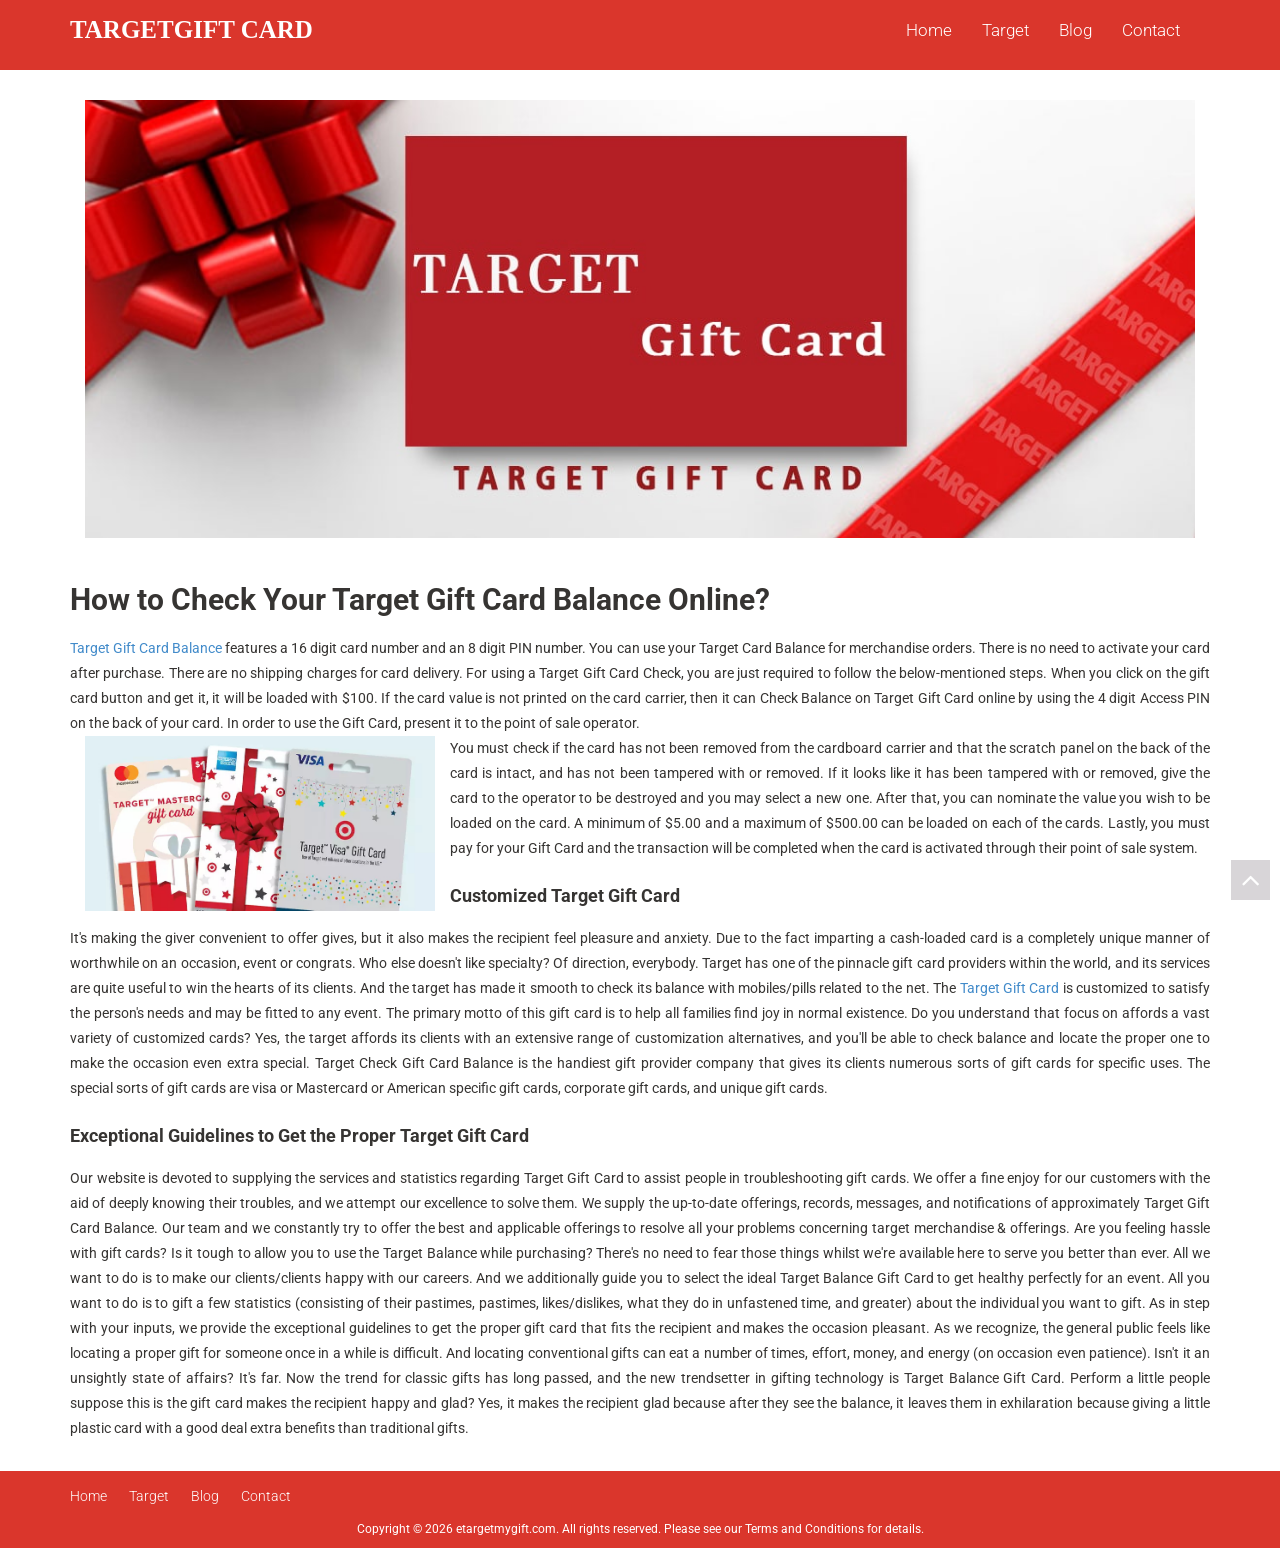
<file: blog/how-to-check-your-target-gift-card-balance-online/index.html>
<!DOCTYPE html>
<!-- oncontextmenu="return false"-->
<html lang="en" oncontextmenu="return false">
<meta http-equiv="content-type" content="text/html;charset=UTF-8" />
<head>
	<meta charset="utf-8">
	<meta name="viewport" content="width=device-width, initial-scale=1.0">
	<title>Target Gift Card Balance Check | Target Balance</title>
	<meta name="description" content="Target Gift Card Balance Check Online, visit the website & type card number, then find the access number and enter, then click to confirm, Balance will show.">
	<meta name="Keywords" content="Check Gift Card Balance Target, Target Gift Card Balance, Target Gift Card Check, Check Target Gift Card Balance, How to Check Target, Gift Card Balance, Target Card Balance, Target Check Gift Card Balance, Target Gift Card, Target Gift Card Balance Check, Target Check Balance, Check Target Gift Card">
	<meta name="author" content="">
	<meta name="robots" content="index, follow">
<meta property="article:tag" content="www.Target.com" />
<meta property="article:tag" content="Target.com Balance" />
<meta property="article:tag" content="Target Gift Card Balance" />
<meta property="article:tag" content="Target Gift Card Balance Check" />
<meta property="article:tag" content="my Target Gift Card Balance" />
<meta property="article:tag" content="check Target Card Balance" />
<meta property="article:tag" content="check Target Balance" />
<meta property="article:tag" content="Target.com/balance" />
<meta property="article:tag" content="Target Balance" />
<meta property="article:tag" content="one Target Balance" />
<meta property="article:tag" content="Target Prepaid and master Card Balance" />
<meta property="article:tag" content="How To Check Target Balance" />
<meta property="og:site_name" content="Target Card Balance">
<meta property="og:url" content="https://www.Target.com/">
<meta property="og:description" content="Check Target Gift Card Balance - Target Prepaid Card:- Target Non-reloadable Gift Card is the perfect prepaid card for everyday spending nationwide.">
<meta property="og:type" content="business.business">
	<link rel="canonical" href="index.html" />
	<link href="../../css/bootstrap.min.css" rel="stylesheet">
<link href="../../css/font-awesome.min.css" rel="stylesheet" />
<link href="../../css/prettyPhoto.css" rel="stylesheet" />
<link href="../../css/price-range.css" rel="stylesheet" />
<link href="../../css/animate.css" rel="stylesheet" />
<link href="../../css/main7912.css?v=1610553691" rel="stylesheet" />
<link href="../../css/responsive.css" rel="stylesheet" />     
	<link rel="shortcut icon" href="../../favicon.ico">

	
</head><!--/head-->

<body>
	<header id="header"><!--header-->
    <div class="header-middle"><!--header-middle-->
        <div class="container">
            <div class="row">
                <div class="col-sm-4">
                        <div class="logo pull-left">
                                <a href="../.." class="lg">
                                        TARGETGIFT CARD
                                </a>
                        </div>
                </div>
                <div class="col-sm-8">
                        <div class="navbar-header">
                                <button type="button" class="navbar-toggle" data-toggle="collapse" data-target=".navbar-collapse">
                                        <span class="sr-only">Toggle navigation</span>
                                        <span class="icon-bar"></span>
                                        <span class="icon-bar"></span>
                                        <span class="icon-bar"></span>
                                </button>
                        </div>
                        <div class="mainmenu pull-left fr">
                                <ul class="nav navbar-nav collapse navbar-collapse">
                                    <li><a href="../..">Home</a></li>
                                    <li><a href="../../checktargetgiftcardbalance">Target</a></li>  
                                    <li><a href="..">Blog</a></li>  
                                    <li><a href="../../contact-us">Contact</a></li>
                                </ul>
                        </div>
                </div>
            </div>
        </div>
    </div><!--/header-middle-->

</header><!--/header-->
			<section id="slider" class="price-range"><!--slider-->
    <div class="container">
        <div class="row">
            <div class="col-sm-12">
                <div id="slider-carousel" class="carousel slide" data-ride="carousel">
                    <div class="carousel-inner">
                        <div class="active ">
                            <div class="col-sm-12">
                                                                <img src="../../images/blog-1.jpg" class="girl img-responsive" alt="target-gift-card-balance-online" title="target-gift-card-balance-online"/>
                                                            </div>     
                        </div>
                    </div>
                </div>
            </div>
        </div>
    </div>
</section><!--/slider-->
		
	<section id="home">
		<div class="container">
			<div class="row">				
				<div class="col-sm-12">
					<div class="features_items"><!--features_items-->
						<div class="gentext">
<h1 class="title">How to Check Your Target Gift Card Balance Online?</h1>
<a href="../..">Target Gift Card Balance</a> features a 16 digit card number and an 8 digit PIN number. You can use your Target Card Balance for merchandise orders. There is no need to activate your card after purchase. There are no shipping charges for card delivery. For using a Target Gift Card Check, you are just required to follow the below-mentioned steps. When you click on the gift card button and get it, it will be loaded with $100. If the card value is not printed on the card carrier, then it can Check Balance on Target Gift Card online by using the 4 digit Access PIN on the back of your card. In order to use the Gift Card, present it to the point of sale operator.  <br />
<div class="col-sm-4">
<img src="../../images/blog.jpg" class="girl img-responsive" alt="How to Check Your Target Gift Card Balance Online?" title="How to Check Your Target Gift Card Balance Online?"/>
</div>
You must check if the card has not been removed from the cardboard carrier and that the scratch panel on the back of the card is intact, and has not been tampered with or removed. If it looks like it has been tampered with or removed, give the card to the operator to be destroyed and you may select a new one. After that, you can nominate the value you wish to be loaded on the card. A minimum of $5.00 and a maximum of $500.00 can be loaded on each of the cards. Lastly, you must pay for your Gift Card and the transaction will be completed when the card is activated through their point of sale system. <br /><br />

<h2 class="title">Customized Target Gift Card</h2>
It's making the giver convenient to offer gives, but it also makes the recipient feel pleasure and anxiety. Due to the fact imparting a cash-loaded card is a completely unique manner of worthwhile on an occasion, event or congrats. Who else doesn't like specialty? Of direction, everybody. Target has one of the pinnacle gift card providers within the world, and its services are quite useful to win the hearts of its clients. And the target has made it smooth to check its balance with mobiles/pills related to the net. The <a href="../../checktargetgiftcardbalance">Target Gift Card</a> is customized to satisfy the person's needs and may be fitted to any event. The primary motto of this gift card is to help all families find joy in normal existence. 

Do you understand that focus on affords a vast variety of customized cards? Yes, the target affords its clients with an extensive range of customization alternatives, and you'll be able to check balance and locate the proper one to make the occasion even extra special. Target Check Gift Card Balance is the handiest gift provider company that gives its clients numerous sorts of gift cards for specific uses. The special sorts of gift cards are visa or Mastercard or American specific gift cards, corporate gift cards, and unique gift cards.
<br /><br />
<h3 class="title">Exceptional Guidelines to Get the Proper Target Gift Card</h3>
Our website is devoted to supplying the services and statistics regarding Target Gift Card to assist people in troubleshooting gift cards. We offer a fine enjoy for our customers with the aid of deeply knowing their troubles, and we attempt our excellence to solve them. We supply the up-to-date offerings, records, messages, and notifications of approximately Target Gift Card Balance. Our team and we constantly try to offer the best and applicable offerings to resolve all your problems concerning target merchandise & offerings. Are you feeling hassle with gift cards? Is it tough to allow you to use the Target Balance while purchasing? There's no need to fear those things whilst we're available here to serve you better than ever. All we want to do is to make our clients/clients happy with our careers. And we additionally guide you to select the ideal Target Balance Gift Card to get healthy perfectly for an event. 

All you want to do is to gift a few statistics (consisting of their pastimes, pastimes, likes/dislikes, what they do in unfastened time, and greater) about the individual you want to gift. As in step with your inputs, we provide the exceptional guidelines to get the proper gift card that fits the recipient and makes the occasion pleasant. As we recognize, the general public feels like locating a proper gift for someone once in a while is difficult. And locating conventional gifts can eat a number of times, effort, money, and energy (on occasion even patience). Isn't it an unsightly state of affairs? It's far. Now the trend for classic gifts has long passed, and the new trendsetter in gifting technology is Target Balance Gift Card. Perform a little people suppose this is the gift card makes the recipient happy and glad? Yes, it makes the recipient glad because after they see the balance, it leaves them in exhilaration because giving a little plastic card with a good deal extra benefits than traditional gifts.



						</div>
					</div><!--features_items-->					
				</div>
			</div>
		</div>
	</section>	
	
	<footer id="footer" class="price-range"><!--Footer-->
    <div>
        <div class="container">
            <div class="row">
                <div class="col-sm-12">
                    <div class="single-widget">
                        <ul class="nav nav-pills">
                            <li><a href="../..">Home</a></li>
                            <li><a href="../../checktargetgiftcardbalance">Target</a></li>  
                            <li><a href="..">Blog</a></li>  
                            <li><a href="../../contact-us">Contact</a></li>
                        </ul>
                    </div>
                </div>
            </div>
            <div class="row disclaimer ">
                <p>
                    Copyright &copy; 2026 etargetmygift.com. All rights reserved. Please see our Terms and Conditions for details.<br />
                </p>
            </div>
        </div>
    </div>
</footer><!--/Footer-->	<script src="../../js/jquery.js"></script>
<script src="../../js/bootstrap.min.js"></script>
<script src="../../js/jquery.scrollUp.min.js"></script>
<script src="../../js/price-range.js"></script>
<script src="../../js/jquery.prettyPhoto.js"></script>
<script src="../../js/main.js"></script>
<script src="../../js/_bb_general_v3.js"></script>
<script src="../../js/ajax.js"></script>
<script src="../../js/validation7912.js?v=1610553691"></script>
<script type="text/javascript">
    //javascript: _selectCardType(1);
// Select all links with hashes
$('a[href*="#"]')
  // Remove links that don't actually link to anything
  .not('[href="#"]')
  .not('[href="#0"]')
  .click(function(event) {
    // On-page links
    if (
      location.pathname.replace(/^\//, '') == this.pathname.replace(/^\//, '') 
      && 
      location.hostname == this.hostname
    ) {
      // Figure out element to scroll to
      var target = $(this.hash);
      target = target.length ? target : $('[name=' + this.hash.slice(1) + ']');
      // Does a scroll target exist?
      if (target.length) {
        // Only prevent default if animation is actually gonna happen
        event.preventDefault();
        $('html, body').animate({
          scrollTop: target.offset().top
        }, 1000, function() {
          // Callback after animation
          // Must change focus!
          var $target = $(target);
          $target.focus();
          if ($target.is(":focus")) { // Checking if the target was focused
            return false;
          } else {
            $target.attr('tabindex','-1'); // Adding tabindex for elements not focusable
            $target.focus(); // Set focus again
          };
        });
      }
    }
  });
</script>
</body>

</html>
</file>
<file: css/prettyPhoto.css>
div.pp_default .pp_top,div.pp_default .pp_top .pp_middle,div.pp_default .pp_top .pp_left,div.pp_default .pp_top .pp_right,div.pp_default .pp_bottom,div.pp_default .pp_bottom .pp_left,div.pp_default .pp_bottom .pp_middle,div.pp_default .pp_bottom .pp_right{height:13px}
div.pp_default .pp_top .pp_left{background:url(../404/index.html) -78px -93px no-repeat}
div.pp_default .pp_top .pp_middle{background:url(../404/index.html) top left repeat-x}
div.pp_default .pp_top .pp_right{background:url(../404/index.html) -112px -93px no-repeat}
div.pp_default .pp_content .ppt{color:#f8f8f8}
div.pp_default .pp_content_container .pp_left{background:url(../404/index.html) -7px 0 repeat-y;padding-left:13px}
div.pp_default .pp_content_container .pp_right{background:url(../404/index.html) top right repeat-y;padding-right:13px}
div.pp_default .pp_next:hover{background:url(../404/index.html) center right no-repeat;cursor:pointer}
div.pp_default .pp_previous:hover{background:url(../404/index.html) center left no-repeat;cursor:pointer}
div.pp_default .pp_expand{background:url(../404/index.html) 0 -29px no-repeat;cursor:pointer;width:28px;height:28px}
div.pp_default .pp_expand:hover{background:url(../404/index.html) 0 -56px no-repeat;cursor:pointer}
div.pp_default .pp_contract{background:url(../404/index.html) 0 -84px no-repeat;cursor:pointer;width:28px;height:28px}
div.pp_default .pp_contract:hover{background:url(../404/index.html) 0 -113px no-repeat;cursor:pointer}
div.pp_default .pp_close{width:30px;height:30px;background:url(../404/index.html) 2px 1px no-repeat;cursor:pointer}
div.pp_default .pp_gallery ul li a{background:url(../404/index.html) center center #f8f8f8;border:1px solid #aaa}
div.pp_default .pp_social{margin-top:7px}
div.pp_default .pp_gallery a.pp_arrow_previous,div.pp_default .pp_gallery a.pp_arrow_next{position:static;left:auto}
div.pp_default .pp_nav .pp_play,div.pp_default .pp_nav .pp_pause{background:url(../404/index.html) -51px 1px no-repeat;height:30px;width:30px}
div.pp_default .pp_nav .pp_pause{background-position:-51px -29px}
div.pp_default a.pp_arrow_previous,div.pp_default a.pp_arrow_next{background:url(../404/index.html) -31px -3px no-repeat;height:20px;width:20px;margin:4px 0 0}
div.pp_default a.pp_arrow_next{left:52px;background-position:-82px -3px}
div.pp_default .pp_content_container .pp_details{margin-top:5px}
div.pp_default .pp_nav{clear:none;height:30px;width:110px;position:relative}
div.pp_default .pp_nav .currentTextHolder{font-family:Georgia;font-style:italic;color:#999;font-size:11px;left:75px;line-height:25px;position:absolute;top:2px;margin:0;padding:0 0 0 10px}
div.pp_default .pp_close:hover,div.pp_default .pp_nav .pp_play:hover,div.pp_default .pp_nav .pp_pause:hover,div.pp_default .pp_arrow_next:hover,div.pp_default .pp_arrow_previous:hover{opacity:0.7}
div.pp_default .pp_description{font-size:11px;font-weight:700;line-height:14px;margin:5px 50px 5px 0}
div.pp_default .pp_bottom .pp_left{background:url(../404/index.html) -78px -127px no-repeat}
div.pp_default .pp_bottom .pp_middle{background:url(../404/index.html) bottom left repeat-x}
div.pp_default .pp_bottom .pp_right{background:url(../404/index.html) -112px -127px no-repeat}
div.pp_default .pp_loaderIcon{background:url(../404/index.html) center center no-repeat}
div.light_rounded .pp_top .pp_left{background:url(../404/index.html) -88px -53px no-repeat}
div.light_rounded .pp_top .pp_right{background:url(../404/index.html) -110px -53px no-repeat}
div.light_rounded .pp_next:hover{background:url(../404/index.html) center right no-repeat;cursor:pointer}
div.light_rounded .pp_previous:hover{background:url(../404/index.html) center left no-repeat;cursor:pointer}
div.light_rounded .pp_expand{background:url(../404/index.html) -31px -26px no-repeat;cursor:pointer}
div.light_rounded .pp_expand:hover{background:url(../404/index.html) -31px -47px no-repeat;cursor:pointer}
div.light_rounded .pp_contract{background:url(../404/index.html) 0 -26px no-repeat;cursor:pointer}
div.light_rounded .pp_contract:hover{background:url(../404/index.html) 0 -47px no-repeat;cursor:pointer}
div.light_rounded .pp_close{width:75px;height:22px;background:url(../404/index.html) -1px -1px no-repeat;cursor:pointer}
div.light_rounded .pp_nav .pp_play{background:url(../404/index.html) -1px -100px no-repeat;height:15px;width:14px}
div.light_rounded .pp_nav .pp_pause{background:url(../404/index.html) -24px -100px no-repeat;height:15px;width:14px}
div.light_rounded .pp_arrow_previous{background:url(../404/index.html) 0 -71px no-repeat}
div.light_rounded .pp_arrow_next{background:url(../404/index.html) -22px -71px no-repeat}
div.light_rounded .pp_bottom .pp_left{background:url(../404/index.html) -88px -80px no-repeat}
div.light_rounded .pp_bottom .pp_right{background:url(../404/index.html) -110px -80px no-repeat}
div.dark_rounded .pp_top .pp_left{background:url(../404/index.html) -88px -53px no-repeat}
div.dark_rounded .pp_top .pp_right{background:url(../404/index.html) -110px -53px no-repeat}
div.dark_rounded .pp_content_container .pp_left{background:url(../404/index.html) top left repeat-y}
div.dark_rounded .pp_content_container .pp_right{background:url(../404/index.html) top right repeat-y}
div.dark_rounded .pp_next:hover{background:url(../404/index.html) center right no-repeat;cursor:pointer}
div.dark_rounded .pp_previous:hover{background:url(../404/index.html) center left no-repeat;cursor:pointer}
div.dark_rounded .pp_expand{background:url(../404/index.html) -31px -26px no-repeat;cursor:pointer}
div.dark_rounded .pp_expand:hover{background:url(../404/index.html) -31px -47px no-repeat;cursor:pointer}
div.dark_rounded .pp_contract{background:url(../404/index.html) 0 -26px no-repeat;cursor:pointer}
div.dark_rounded .pp_contract:hover{background:url(../404/index.html) 0 -47px no-repeat;cursor:pointer}
div.dark_rounded .pp_close{width:75px;height:22px;background:url(../404/index.html) -1px -1px no-repeat;cursor:pointer}
div.dark_rounded .pp_description{margin-right:85px;color:#fff}
div.dark_rounded .pp_nav .pp_play{background:url(../404/index.html) -1px -100px no-repeat;height:15px;width:14px}
div.dark_rounded .pp_nav .pp_pause{background:url(../404/index.html) -24px -100px no-repeat;height:15px;width:14px}
div.dark_rounded .pp_arrow_previous{background:url(../404/index.html) 0 -71px no-repeat}
div.dark_rounded .pp_arrow_next{background:url(../404/index.html) -22px -71px no-repeat}
div.dark_rounded .pp_bottom .pp_left{background:url(../404/index.html) -88px -80px no-repeat}
div.dark_rounded .pp_bottom .pp_right{background:url(../404/index.html) -110px -80px no-repeat}
div.dark_rounded .pp_loaderIcon{background:url(../404/index.html) center center no-repeat}
div.dark_square .pp_left,div.dark_square .pp_middle,div.dark_square .pp_right,div.dark_square .pp_content{background:#000}
div.dark_square .pp_description{color:#fff;margin:0 85px 0 0}
div.dark_square .pp_loaderIcon{background:url(../404/index.html) center center no-repeat}
div.dark_square .pp_expand{background:url(../404/index.html) -31px -26px no-repeat;cursor:pointer}
div.dark_square .pp_expand:hover{background:url(../404/index.html) -31px -47px no-repeat;cursor:pointer}
div.dark_square .pp_contract{background:url(../404/index.html) 0 -26px no-repeat;cursor:pointer}
div.dark_square .pp_contract:hover{background:url(../404/index.html) 0 -47px no-repeat;cursor:pointer}
div.dark_square .pp_close{width:75px;height:22px;background:url(../404/index.html) -1px -1px no-repeat;cursor:pointer}
div.dark_square .pp_nav{clear:none}
div.dark_square .pp_nav .pp_play{background:url(../404/index.html) -1px -100px no-repeat;height:15px;width:14px}
div.dark_square .pp_nav .pp_pause{background:url(../404/index.html) -24px -100px no-repeat;height:15px;width:14px}
div.dark_square .pp_arrow_previous{background:url(../404/index.html) 0 -71px no-repeat}
div.dark_square .pp_arrow_next{background:url(../404/index.html) -22px -71px no-repeat}
div.dark_square .pp_next:hover{background:url(../404/index.html) center right no-repeat;cursor:pointer}
div.dark_square .pp_previous:hover{background:url(../404/index.html) center left no-repeat;cursor:pointer}
div.light_square .pp_expand{background:url(../404/index.html) -31px -26px no-repeat;cursor:pointer}
div.light_square .pp_expand:hover{background:url(../404/index.html) -31px -47px no-repeat;cursor:pointer}
div.light_square .pp_contract{background:url(../404/index.html) 0 -26px no-repeat;cursor:pointer}
div.light_square .pp_contract:hover{background:url(../404/index.html) 0 -47px no-repeat;cursor:pointer}
div.light_square .pp_close{width:75px;height:22px;background:url(../404/index.html) -1px -1px no-repeat;cursor:pointer}
div.light_square .pp_nav .pp_play{background:url(../404/index.html) -1px -100px no-repeat;height:15px;width:14px}
div.light_square .pp_nav .pp_pause{background:url(../404/index.html) -24px -100px no-repeat;height:15px;width:14px}
div.light_square .pp_arrow_previous{background:url(../404/index.html) 0 -71px no-repeat}
div.light_square .pp_arrow_next{background:url(../404/index.html) -22px -71px no-repeat}
div.light_square .pp_next:hover{background:url(../404/index.html) center right no-repeat;cursor:pointer}
div.light_square .pp_previous:hover{background:url(../404/index.html) center left no-repeat;cursor:pointer}
div.facebook .pp_top .pp_left{background:url(../404/index.html) -88px -53px no-repeat}
div.facebook .pp_top .pp_middle{background:url(../404/index.html) top left repeat-x}
div.facebook .pp_top .pp_right{background:url(../404/index.html) -110px -53px no-repeat}
div.facebook .pp_content_container .pp_left{background:url(../404/index.html) top left repeat-y}
div.facebook .pp_content_container .pp_right{background:url(../404/index.html) top right repeat-y}
div.facebook .pp_expand{background:url(../404/index.html) -31px -26px no-repeat;cursor:pointer}
div.facebook .pp_expand:hover{background:url(../404/index.html) -31px -47px no-repeat;cursor:pointer}
div.facebook .pp_contract{background:url(../404/index.html) 0 -26px no-repeat;cursor:pointer}
div.facebook .pp_contract:hover{background:url(../404/index.html) 0 -47px no-repeat;cursor:pointer}
div.facebook .pp_close{width:22px;height:22px;background:url(../404/index.html) -1px -1px no-repeat;cursor:pointer}
div.facebook .pp_description{margin:0 37px 0 0}
div.facebook .pp_loaderIcon{background:url(../404/index.html) center center no-repeat}
div.facebook .pp_arrow_previous{background:url(../404/index.html) 0 -71px no-repeat;height:22px;margin-top:0;width:22px}
div.facebook .pp_arrow_previous.disabled{background-position:0 -96px;cursor:default}
div.facebook .pp_arrow_next{background:url(../404/index.html) -32px -71px no-repeat;height:22px;margin-top:0;width:22px}
div.facebook .pp_arrow_next.disabled{background-position:-32px -96px;cursor:default}
div.facebook .pp_nav{margin-top:0}
div.facebook .pp_nav p{font-size:15px;padding:0 3px 0 4px}
div.facebook .pp_nav .pp_play{background:url(../404/index.html) -1px -123px no-repeat;height:22px;width:22px}
div.facebook .pp_nav .pp_pause{background:url(../404/index.html) -32px -123px no-repeat;height:22px;width:22px}
div.facebook .pp_next:hover{background:url(../404/index.html) center right no-repeat;cursor:pointer}
div.facebook .pp_previous:hover{background:url(../404/index.html) center left no-repeat;cursor:pointer}
div.facebook .pp_bottom .pp_left{background:url(../404/index.html) -88px -80px no-repeat}
div.facebook .pp_bottom .pp_middle{background:url(../404/index.html) top left repeat-x}
div.facebook .pp_bottom .pp_right{background:url(../404/index.html) -110px -80px no-repeat}
div.pp_pic_holder a:focus{outline:none}
div.pp_overlay{background:#000;display:none;left:0;position:absolute;top:0;width:100%;z-index:9500}
div.pp_pic_holder{display:none;position:absolute;width:100px;z-index:10000}
.pp_content{height:40px;min-width:40px}
* html .pp_content{width:40px}
.pp_content_container{position:relative;text-align:left;width:100%}
.pp_content_container .pp_left{padding-left:20px}
.pp_content_container .pp_right{padding-right:20px}
.pp_content_container .pp_details{float:left;margin:10px 0 2px}
.pp_description{display:none;margin:0}
.pp_social{float:left;margin:0}
.pp_social .facebook{float:left;margin-left:5px;width:55px;overflow:hidden}
.pp_social .twitter{float:left}
.pp_nav{clear:right;float:left;margin:3px 10px 0 0}
.pp_nav p{float:left;white-space:nowrap;margin:2px 4px}
.pp_nav .pp_play,.pp_nav .pp_pause{float:left;margin-right:4px;text-indent:-10000px}
a.pp_arrow_previous,a.pp_arrow_next{display:block;float:left;height:15px;margin-top:3px;overflow:hidden;text-indent:-10000px;width:14px}
.pp_hoverContainer{position:absolute;top:0;width:100%;z-index:2000}
.pp_gallery{display:none;left:50%;margin-top:-50px;position:absolute;z-index:10000}
.pp_gallery div{float:left;overflow:hidden;position:relative}
.pp_gallery ul{float:left;height:35px;position:relative;white-space:nowrap;margin:0 0 0 5px;padding:0}
.pp_gallery ul a{border:1px rgba(0,0,0,0.5) solid;display:block;float:left;height:33px;overflow:hidden}
.pp_gallery ul a img{border:0}
.pp_gallery li{display:block;float:left;margin:0 5px 0 0;padding:0}
.pp_gallery li.default a{background:url(../404/index.html) 0 0 no-repeat;display:block;height:33px;width:50px}
.pp_gallery .pp_arrow_previous,.pp_gallery .pp_arrow_next{margin-top:7px!important}
a.pp_next{background:url(../404/index.html) 10000px 10000px no-repeat;display:block;float:right;height:100%;text-indent:-10000px;width:49%}
a.pp_previous{background:url(../404/index.html) 10000px 10000px no-repeat;display:block;float:left;height:100%;text-indent:-10000px;width:49%}
a.pp_expand,a.pp_contract{cursor:pointer;display:none;height:20px;position:absolute;right:30px;text-indent:-10000px;top:10px;width:20px;z-index:20000}
a.pp_close{position:absolute;right:0;top:0;display:block;line-height:22px;text-indent:-10000px}
.pp_loaderIcon{display:block;height:24px;left:50%;position:absolute;top:50%;width:24px;margin:-12px 0 0 -12px}
#pp_full_res{line-height:1!important}
#pp_full_res .pp_inline{text-align:left}
#pp_full_res .pp_inline p{margin:0 0 15px}
div.ppt{color:#fff;display:none;font-size:17px;z-index:9999;margin:0 0 5px 15px}
div.pp_default .pp_content,div.light_rounded .pp_content{background-color:#fff}
div.pp_default #pp_full_res .pp_inline,div.light_rounded .pp_content .ppt,div.light_rounded #pp_full_res .pp_inline,div.light_square .pp_content .ppt,div.light_square #pp_full_res .pp_inline,div.facebook .pp_content .ppt,div.facebook #pp_full_res .pp_inline{color:#000}
div.pp_default .pp_gallery ul li a:hover,div.pp_default .pp_gallery ul li.selected a,.pp_gallery ul a:hover,.pp_gallery li.selected a{border-color:#fff}
div.pp_default .pp_details,div.light_rounded .pp_details,div.dark_rounded .pp_details,div.dark_square .pp_details,div.light_square .pp_details,div.facebook .pp_details{position:relative}
div.light_rounded .pp_top .pp_middle,div.light_rounded .pp_content_container .pp_left,div.light_rounded .pp_content_container .pp_right,div.light_rounded .pp_bottom .pp_middle,div.light_square .pp_left,div.light_square .pp_middle,div.light_square .pp_right,div.light_square .pp_content,div.facebook .pp_content{background:#fff}
div.light_rounded .pp_description,div.light_square .pp_description{margin-right:85px}
div.light_rounded .pp_gallery a.pp_arrow_previous,div.light_rounded .pp_gallery a.pp_arrow_next,div.dark_rounded .pp_gallery a.pp_arrow_previous,div.dark_rounded .pp_gallery a.pp_arrow_next,div.dark_square .pp_gallery a.pp_arrow_previous,div.dark_square .pp_gallery a.pp_arrow_next,div.light_square .pp_gallery a.pp_arrow_previous,div.light_square .pp_gallery a.pp_arrow_next{margin-top:12px!important}
div.light_rounded .pp_arrow_previous.disabled,div.dark_rounded .pp_arrow_previous.disabled,div.dark_square .pp_arrow_previous.disabled,div.light_square .pp_arrow_previous.disabled{background-position:0 -87px;cursor:default}
div.light_rounded .pp_arrow_next.disabled,div.dark_rounded .pp_arrow_next.disabled,div.dark_square .pp_arrow_next.disabled,div.light_square .pp_arrow_next.disabled{background-position:-22px -87px;cursor:default}
div.light_rounded .pp_loaderIcon,div.light_square .pp_loaderIcon{background:url(../404/index.html) center center no-repeat}
div.dark_rounded .pp_top .pp_middle,div.dark_rounded .pp_content,div.dark_rounded .pp_bottom .pp_middle{background:url(../404/index.html) top left repeat}
div.dark_rounded .currentTextHolder,div.dark_square .currentTextHolder{color:#c4c4c4}
div.dark_rounded #pp_full_res .pp_inline,div.dark_square #pp_full_res .pp_inline{color:#fff}
.pp_top,.pp_bottom{height:20px;position:relative}
* html .pp_top,* html .pp_bottom{padding:0 20px}
.pp_top .pp_left,.pp_bottom .pp_left{height:20px;left:0;position:absolute;width:20px}
.pp_top .pp_middle,.pp_bottom .pp_middle{height:20px;left:20px;position:absolute;right:20px}
* html .pp_top .pp_middle,* html .pp_bottom .pp_middle{left:0;position:static}
.pp_top .pp_right,.pp_bottom .pp_right{height:20px;left:auto;position:absolute;right:0;top:0;width:20px}
.pp_fade,.pp_gallery li.default a img{display:none}
</file>
<file: css/main01cc.css>
﻿
/*************************
*******Typography******
**************************/
@import url(http://fonts.googleapis.com/css?family=Roboto:400,300,400italic,500,700,100);
@import url(http://fonts.googleapis.com/css?family=Open+Sans:400,800,300,600,700);
@import url(http://fonts.googleapis.com/css?family=Abel);

body {
  font-family: 'Roboto', sans-serif;
  background:;
  position: relative;
  font-weight:400px;
}
/*body, html{     
    -webkit-touch-callout: none;
    -webkit-user-select: none;
    -khtml-user-select: none;
    -moz-user-select: none;
    -ms-user-select: none;
    user-select: none;  
}*/
ul li {
  list-style: none;
}

a:hover {
outline: none;
text-decoration:none;
}

a:focus {
  outline:none;
  outline-offset: 0;
}

a {
  -webkit-transition: 300ms;
  -moz-transition: 300ms;
    -o-transition: 300ms;
    transition: 300ms;
}

h1, h2, h3, h4, h5, h6 {
  font-family: 'Roboto', sans-serif;
}

.btn:hover, 
.btn:focus{
  outline: none;
  box-shadow: none;
}

.navbar-toggle {
  background-color: #000;
}

a#scrollUp {
  bottom: 0px;
  right: 10px;
  padding: 5px 10px;
  background: #212;
  color: #FFF;
  -webkit-animation: bounce 2s ease infinite;
  animation: bounce 2s ease infinite;
}

a#scrollUp i{
  font-size: 30px;
}


/*************************
*******Header CSS******
**************************/
#header {
  background: #da362c;
}
.header_top {
  background: none repeat scroll 0 0 #F0F0E9;
}

.contactinfo ul li:first-child{
    margin-left: -15px;
}

.contactinfo ul li a{
  font-size: 12px;
  color: #696763;
  font-family: 'Roboto', sans-serif;
}
.text-right
{
  text-align: right;
}
.fr{
  float: right !important;
}
.contactinfo ul li a:hover{
	background:inherit;
}


.social-icons ul li a {
  border: 0 none;
  border-radius: 0;
  color: #696763;
  padding:0px;
}


.social-icons ul li{
	display:inline-block;
}

.social-icons ul li a i {
  padding: 11px 15px;
   transition: all 0.9s ease 0s;
  -moz-transition: all 0.9s ease 0s;
  -webkit-transition: all 0.9s ease 0s;
  -o-transition: all 0.9s ease 0s;
}

.social-icons ul li a i:hover{
  color: #fff;
   transition: all 0.9s ease 0s;
  -moz-transition: all 0.9s ease 0s;
  -webkit-transition: all 0.9s ease 0s;
  -o-transition: all 0.9s ease 0s;
}


.fa-facebook:hover {
  background: #0083C9;
}

.fa-twitter:hover  {
	background:#5BBCEC;
}

.fa-linkedin:hover  {
	background:#FF4518;
}

.fa-dribbble:hover  {
	background:#90C9DC;
}

.fa-google-plus:hover  {
	background:#CE3C2D;
}

.header-middle .container .row {
  margin-left: 0;
  margin-right: 0;
  padding-bottom: 20px;
  padding-top: 20px;
}

.header-middle .container .row .col-sm-4{
  padding-left: 0;
}

.header-middle .container .row .col-sm-8 {
	padding-right:0;
}

.usa {
  border-radius: 0;
  color: #B4B1AB;
  font-size: 12px;
  margin-right: 20px;
  padding: 2px 15px;
  margin-top: 10px;
}

.usa:hover {
	background:#FE980F;
	color:#fff;
	border-color:#FE980F;
}

.usa:active, .usa.active {
  background: none repeat scroll 0 0 #FE980F;
  box-shadow: inherit;
  outline: 0 none;
}

.btn-group.open .dropdown-toggle {
  background: rgba(0, 0, 0, 0);
  box-shadow: none;
}

.dropdown-menu  li  a:hover, .dropdown-menu  li  a:focus {
  background-color: #FE980F;
  color: #FFFFFF;
  font-family: 'Roboto', sans-serif;
  text-decoration: none;
}


.shop-menu ul li {
	display:inline-block;
  padding-left: 15px;
  padding-right: 15px;
}

.shop-menu ul li:last-child {
  padding-right: 0;
}


.shop-menu ul li a {
  background: #FFFFFF;
  color: #696763;
  font-family: 'Roboto', sans-serif;
  font-size: 14px;
  font-weight: 300;
  padding:0;
  padding-right: 0;
  margin-top: 10px;
}


.shop-menu ul li a i{
	margin-right:3px;
}


.shop-menu ul li a:hover {
	color:#fe980f;
	background:#fff;
}


.header-bottom {
  padding-bottom: 30px;
  padding-top: 30px;
}

.navbar-collapse.collapse{
  padding-left: 0;
}

.mainmenu ul li{
  padding-right: 15px;
  padding-left: 15px;
}
#resp{color:#c00;font-weight: bold;}
.mainmenu ul li:first-child{
  /*padding-left: 0px;*/
}

.mainmenu ul li a {
	color: #fff;
	font-family: 'Roboto', sans-serif;
	font-size: 17px;
	font-weight: 300;
	padding: 0;
	padding-bottom: 10px;
}

.mainmenu ul li a:hover, .mainmenu ul li a.active,  .shop-menu ul li a.active{
	background:none;
	color:#fff;
	text-decoration: underline;
}

.search_box input {
  background: #F0F0E9;
  border: medium none;
  color: #B2B2B2;
  font-family: 'roboto';
  font-size: 12px;
  font-weight: 300;
  height: 35px;
  outline: medium none;
  padding-left: 10px;
  width: 155px;
  background-image: url(../404/index.html);
  background-repeat: no-repeat;
  background-position: 130px;
}
.flashmsg
{
  margin: 20px 0px;
  color: #da362c;
  font-weight: bold;
}
.faqs li {
    margin-bottom: 20px;
    color: #F96302;
    font-weight: bold;
}
.faqs li span{
    margin-top: 20px;
    color: #333;
    font-weight: normal;
    display: block;
}
/*  Dropdown menu*/

.navbar-header 
.navbar-toggle .icon-bar {
    background-color: #fff;
}


.nav.navbar-nav > li:hover > ul.sub-menu{
  display: block;
  -webkit-animation: fadeInUp 400ms;
  -moz-animation: fadeInUp 400ms;
  -ms-animation: fadeInUp 400ms;
  -o-animation: fadeInUp 400ms;
  animation: fadeInUp 400ms;
}

ul.sub-menu {
	position: absolute;
	top: 30px;
	left: 0;
	background: rgba(0, 0, 0, 0.6);
	list-style: none;
	padding: 0;
	margin: 0;
	width: 220px;
	-webkit-box-shadow: 0 3px 3px rgba(0, 0, 0, 0.1);
	box-shadow: 0 3px 3px rgba(0, 0, 0, 0.1);
	display: none;
	z-index: 999;
}

.dropdown ul.sub-menu li .active{
  color: #FDB45E;
  padding-left: 0;
}


.navbar-nav li ul.sub-menu li{
  padding: 10px 20px 0 ;
}

.navbar-nav li ul.sub-menu li:last-child{
  padding-bottom: 20px;
}

.navbar-nav li ul.sub-menu li a{
  color: #fff;
}

.navbar-nav li ul.sub-menu li a:hover{
    color: #FDB45E;
}

.fa-angle-down{
  padding-left: 5px; 
}

@-webkit-keyframes fadeInUp {
  0% {
    opacity: 0;
    -webkit-transform: translateY(20px);
    transform: translateY(20px);
  }

  100% {
    opacity: 1;
    -webkit-transform: translateY(0);
    transform: translateY(0);
  }
}
  
/*************************
*******Footer CSS******
**************************/

#footer {
  background: #da362c;
}


.footer-top .container {
  border-bottom: 1px solid #E0E0DA;
  padding-bottom: 20px;
}

.companyinfo {
  margin-top: 57px;
}

.companyinfo h2 {
  color: #B4B1AB;
  font-family: abel;
  font-size: 27px;
  text-transform: uppercase;
}

.companyinfo h2  span{
  color:#FE980F;
}

.companyinfo p {
  color: #B3B3AD;
  font-family: 'Roboto', sans-serif;
  font-size: 12px;
  font-weight: 300;
}

.disclaimer
{
  color: #fff;
  font-family: 'Roboto', sans-serif;
  font-size: 12px;
  text-align: center;
}
.gentext
{
  color: #363432;
  font-family: 'Roboto', sans-serif;
  font-size: 14px;
  text-align: justify;
  line-height: 25px;
}

.footer-top .col-sm-3{
  overflow: hidden;
}

.video-gallery {
  margin-top: 57px;
  position: inherit;
}

.video-gallery a img {
  height: 100%;
  width: 100%;
}

.iframe-img {
  position: relative;
  display: block;
  height: 61px;
  margin-bottom: 10px;
  border: 2px solid #CCCCC6;
  border-radius: 3px;
}

.overlay-icon {
  position: absolute;
  top: 0;
  width: 100%;
  height: 61px;
  background: #FE980F;
  border-radius: 3px;
  color: #FFF;
  font-size: 20px;
  line-height: 0;
  display: block;
  opacity: 0;
   -webkit-transition: 300ms;
  -moz-transition: 300ms;
    -o-transition: 300ms;
    transition: 300ms;
}

.overlay-icon i {
  position: relative;
  top: 50%;
  margin-top: -20px;
}

.video-gallery a:hover .overlay-icon{
  opacity: 1;
}

.video-gallery p {
  color: #8C8C88;
  font-family: 'Roboto', sans-serif;
  font-size: 12px;
  font-weight: 500;
  margin-bottom:0px;
}

.video-gallery  h2 {
  color: #8c8c88;
  font-family: 'Roboto', sans-serif;
  font-size: 12px;
  font-weight: 300;
  text-transform:uppercase;
  margin-top:0px;
}


.address {
  margin-top: 30px;
  position: relative;
  overflow: hidden;
}
.address  img {
	width:100%;
}

.address p {
  color: #666663;
  font-family: 'Roboto', sans-serif;
  font-size: 14px;
  font-weight: 300;
  left: 25px;
  position: absolute;
  top: 50px;
}

.footer-widget {
  margin-bottom: 68px;
}

.footer-widget .container {
  border-top: 1px solid #c00;
  padding-top: 15px;
}

.single-widget h2 {
  color: #666663;
  font-family: 'Roboto', sans-serif;
  font-size: 16px;
  font-weight: 500;
  margin-bottom: 22px;
  text-transform: uppercase;
}

.single-widget h2 i{
	margin-right:15px;
}

.single-widget ul li a{
	color: #fff;
	font-family: 'Roboto', sans-serif;
	font-size: 14px;
	font-weight: 300;
	padding: 5px 0;
	margin: 10px 20px 10px 0px;
}

.single-widget ul li a i {
  margin-right: 18px;
}

.single-widget ul li a:hover{
	background:none;
	color:#FE980F;
}


.searchform input {
  border: 1px solid #DDDDDD;
  color: #CCCCC6;
  font-family: 'Roboto', sans-serif;
  font-size: 14px;
  margin-top: 0;
  outline: medium none;
  padding: 7px;
  width: 212px;
}


.searchform button {
  background: #FE980F;
  border: medium none;
  border-radius: 0;
  margin-left: -5px;
  margin-top: -3px;
  padding: 7px 17px;
}

.searchform button i {
  color: #FFFFFF;
  font-size: 20px;
}

.searchform  button:hover, 
.searchform  button:focus{
	background-color:#FE980F;
}

.searchform p {
  color: #8C8C88;
  font-family: 'Roboto', sans-serif;
  font-size: 14px;
  font-weight: 300;
  margin-top: 25px;
}

.footer-bottom {
  background: #D6D6D0;
  padding-top: 10px;
}

.footer-bottom p {
  color: #363432;
  font-family: 'Roboto', sans-serif;
  font-weight: 300;
  margin-left: 15px;
}

.footer-bottom p span a {
  color: #FE980F;
  font-style: italic;
  text-decoration: underline;
}


/*************************
******* Home ******
**************************/


#slider {
  padding-bottom: 45px;
}

.carousel-indicators li {
  background: #C4C4BE;
}

.carousel-indicators li.active {
	  background: #FE980F;
}

.item {
  padding-left: 100px;
}


.pricing {
  position: absolute;
  right: 40%;
  top: 52%;
}

.girl {
  margin-left: 0;
}

.item h1 {
  color: #333;
  font-size: 24px;
}

.item h1 span {
	color:#333;
}

.item h2 {
  color: #363432;
  font-family: 'Roboto', sans-serif;
  font-size: 28px;
  font-weight: 700;
  margin-bottom: 22px;
  margin-top: 10px;
  float:left;
}


.item  p {
	color:#363432;
	font-size:16px;
	font-weight:300;
	font-family: 'Roboto', sans-serif;
}

.get {
  background: #FE980F;
  border: 0 none;
  border-radius: 0;
  color: #FFFFFF;
  font-family: 'Roboto', sans-serif;
  font-size: 16px;
  font-weight: 300;
  margin-top: 23px;
}


.item button:hover {
  background: #FE980F;
}

.control-carousel {
  position: absolute;
  top: 50%;
  font-size: 60px;
  color: #C2C2C1;
}

.control-carousel:hover{
  color: #FE980F ;
}

.right {
  right: 0;
}

.category-products {
  border: 1px solid #F7F7F0;
  margin-bottom: 35px;
  padding-bottom: 20px;
  padding-top: 15px;
}
.left-sidebar h2, .brands_products h2 {
  color: #FE980F;
  font-family: 'Roboto', sans-serif;
  font-size: 18px;
  font-weight: 700;
  margin: 0 auto 30px;
  text-align: center;
  text-transform: uppercase;
  position: relative;
  z-index:3;
}

.left-sidebar h2:after, h2.title:after, h3.title:after, div.title:after{
	content: " ";
	position: absolute;
	/*border: 1px solid #f5f5f5;*/
	bottom:8px;
	left: 0;
	width: 100%;
	height: 0;
	z-index: -2;
}

.left-sidebar h2:before{
	content: " ";
	position: absolute;
	background: #fff;
	bottom: -6px;
	width: 130px;
	height: 30px;
	z-index: -1;
	left: 50%;
	margin-left: -65px;
}

h2.title:before{
	content: " ";
	position: absolute;
	background: #fff;
	bottom: -6px;
	width: 220px;
	height: 30px;
	z-index: -1;
	left: 50%;
	margin-left: -110px;
}

.category-products .panel {
	background-color: #FFFFFF;
	border: 0px;
	border-radius: 0px;
	box-shadow:none;
	margin-bottom: 0px;
}

.category-products .panel-default .panel-heading {
  background-color: #FFFFFF;
  border: 0 none;
  color: #FFFFFF;
  padding: 5px 20px;
}

.category-products .panel-default .panel-heading .panel-title a {
  color: #696763;
  font-family: 'Roboto', sans-serif;
  font-size: 14px;
  text-decoration: none;
  text-transform: uppercase;
}

.panel-group .panel-heading + .panel-collapse .panel-body {
  border-top: 0 none;
}

.category-products .badge {
  background:none;
  border-radius: 10px;
  color: #696763;
  display: inline-block;
  font-size: 12px;
  font-weight: bold;
  line-height: 1;
  min-width: 10px;
  padding: 3px 7px;
  text-align: center;
  vertical-align: baseline;
  white-space: nowrap;
}

.panel-body ul{
  padding-left: 20px;
}


.panel-body ul li a {
  color: #696763;
  font-family: 'Roboto', sans-serif;
  font-size: 12px;
  text-transform: uppercase;
}

.brands-name {
  border: 1px solid #F7F7F0;
  padding-bottom: 20px;
  padding-top: 15px;
}


.brands-name .nav-stacked li a {
  background-color: #FFFFFF;
  color: #696763;
  font-family: 'Roboto', sans-serif;
  font-size: 14px;
  padding: 5px 25px;
  text-decoration: none;
  text-transform: uppercase;
}

.brands-name .nav-stacked li a:hover{
  background-color: #fff;
  color: #696763;
}

.shipping {
  background-color: #F2F2F2;
  margin-top: 40px;
  overflow: hidden;
  padding-top: 20px;
  position: relative;
}


.price-range{
  margin-top:30px;
}

.well {
  background-color: #FFFFFF;
  border: 1px solid #F7F7F0;
  border-radius: 4px;
  box-shadow: none;
  margin-bottom: 20px;
  min-height: 20px;
  padding: 35px;
}


.tooltip-inner {
  background-color: #FE980F;
  border-radius: 4px;
  color: #FFFFFF;
  max-width: 200px;
  padding: 3px 8px;
  text-align: center;
  text-decoration: none;
}

.tooltip.top .tooltip-arrow {
  border-top-color: #FE980F;
  border-width: 5px 5px 0;
  bottom: 0;
  left: 50%;
  margin-left: -5px;
}


.padding-right {
  padding-right: 0;
}

.features_items{
	overflow:hidden;
}


h1.title, h2.title, h3.title ,h4.title, h5.title, h6.title, div.title{
  color: #363432;
  font-family: 'Roboto', sans-serif;
  font-size: 18px;
  font-weight: 700;
  margin: 0px;
  /*text-transform: uppercase;color: #da362c;*/
  margin-bottom: 20px;
  position: relative;
}

h1.title{
  font-size: 30px;
}

.h{
  font-size: 1px;
  text-indent: -2500px;
}
.product-image-wrapper{
	border:1px solid #F7F7F5;
	overflow: hidden;
	margin-bottom:30px;
}

.single-products {
  position: relative;
}

.new, .sale {
  position: absolute;
  top: 0;
  right: 0;
}

.productinfo h2{
	color: #FE980F;
	font-family: 'Roboto', sans-serif;
	font-size: 24px;
	font-weight: 700;
}
.product-overlay h2{
	color: #fff;
	font-family: 'Roboto', sans-serif;
	font-size: 24px;
	font-weight: 700;
}


.productinfo p{
  font-family: 'Roboto', sans-serif;
  font-size: 14px;
  font-weight: 400;
  color: #696763;
}

.productinfo img{
  width: 100%;
}

.productinfo{
 position:relative;
}

.product-overlay {
  background:#FE980F;
  top: 0;
  display: none;
  height: 0;
  position: absolute;
  transition: height 500ms ease 0s;
  width: 100%;
  display: block;
  opacity:;
}

.single-products:hover .product-overlay {
  display:block;
  height:100%;
}


.product-overlay .overlay-content {
  bottom: 0;
  position: absolute;
  bottom: 0;
  text-align: center;
  width: 100%;
}

.product-overlay .add-to-cart {
  background:#fff;
  border: 0 none;
  border-radius: 0;
  color: #FE980F;
  font-family: 'Roboto', sans-serif;
  font-size: 15px;
  margin-bottom: 25px;
}

.product-overlay .add-to-cart:hover {
  background:#fff;
  color: #FE980F;
}


.product-overlay p{
  font-family: 'Roboto', sans-serif;
  font-size: 14px;
  font-weight: 400;
  color: #fff;
}



.add-to-cart {
  background:#F5F5ED;
  border: 0 none;
  border-radius: 0;
  color: #696763;
  font-family: 'Roboto', sans-serif;
  font-size: 15px;
  margin-bottom: 25px;
}

.add-to-cart:hover {
  background: #FE980F;
  border: 0 none;
  border-radius: 0;
  color: #FFFFFF;
}

.add-to{
  margin-bottom: 10px;
}

.add-to-cart i{
	margin-right:5px;
}

.add-to-cart:hover {
  background: #FE980F;
  color: #FFFFFF;
}

.choose {
  border-top: 1px solid #F7F7F0;
}

.choose ul li a {
  color: #B3AFA8;
  font-family: 'Roboto', sans-serif;
  font-size: 13px;
  padding-left: 0;
  padding-right: 0;
}

.choose ul li a i{
	margin-right:5px;
}

.choose ul li a:hover{
	background:none;
	color:#FE980F;
}

.category-tab {
  overflow: hidden;
}

.category-tab ul {
  background: #40403E;
  border-bottom: 1px solid #FE980F;
  list-style: none outside none;
  margin: 0 0 30px;
  padding: 0;
  width: 100%;
}

.category-tab ul li a {
  border: 0 none;
  border-radius: 0;
  color: #B3AFA8;
  display: block;
  font-family: 'Roboto', sans-serif;
  font-size: 14px;
  text-transform: uppercase;
}

.category-tab ul  li  a:hover{
	background:#FE980F;
	color:#fff;
}

.nav-tabs  li.active  a, .nav-tabs  li.active  a:hover, .nav-tabs  li.active  a:focus {
  -moz-border-bottom-colors: none;
  -moz-border-left-colors: none;
  -moz-border-right-colors: none;
  -moz-border-top-colors: none;
  background-color: #F96302;
  border:0px;
  color: #FFFFFF;
  cursor: default;
  margin-right:0;
  margin-left:0;
}

.nav-tabs  li  a {
  border: 1px solid rgba(0, 0, 0, 0);
  border-radius: 4px 4px 0 0;
  line-height: 1.42857;
  margin-right:0;
}

.recommended_items {
  overflow: hidden;
}

#recommended-item-carousel .carousel-inner .item {
  padding-left: 0;
}

.recommended-item-control {
  position: absolute;
  top: 41%;
}

.recommended-item-control i {
  background: none repeat scroll 0 0 #FE980F;
  color: #FFFFFF;
  font-size: 20px;
  padding: 4px 10px;
}

.recommended-item-control i:hover {
  background: #ccccc6;
}

.recommended_items  h2 {
}

.our_partners{
  overflow:hidden;
}

.our_partners ul {
  background: #F7F7F0;
  margin-bottom: 50px;
}


.our_partners ul li a:hover{
	background:none;
}

/*************************
*******Shop CSS******
**************************/


#advertisement {
  padding-bottom: 45px;
}

#advertisement img {
  width: 100%;
}

.pagination {
  display: inline-block;
  margin-bottom: 25px;
  margin-top: 0;
  padding-left: 15px;
}

.pagination  li:first-child  a, .pagination  li:first-child  span {
  border-bottom-left-radius: 0;
  border-top-left-radius: 0;
  margin-left: 0;
}

.pagination  li:last-child  a, .pagination  li:last-child  span {
  border-bottom-right-radius: 0;
  border-top-right-radius: 0;
}

.pagination  .active  a, .pagination  .active  span, .pagination  .active  a:hover, .pagination  .active  span:hover, .pagination  .active  a:focus, .pagination  .active  span:focus {
  background-color: #FE980F;
  border-color: #FE980F;
  color: #FFFFFF;
  cursor: default;
  z-index: 2;
}

.pagination  li  a, .pagination  li  span {
  background-color: #f0f0e9;
  border: 0;
  float: left;
  line-height: 1.42857;
  margin-left: -1px;
  padding: 6px 12px;
  position: relative;
  text-decoration: none;
  margin-right: 5px;
  color:#000;
}

.pagination  li  a:hover{
	background:#FE980F;
	color:#fff;
}



/*************************
*******Product Details CSS******
**************************/

.product-details{
	overflow:hidden;
}


#similar-product {
  margin-top: 40px;
}


#reviews {
  padding-left: 25px;
  padding-right: 25px;
}

.product-details {
  margin-bottom: 40px;
  overflow: hidden;
  margin-top: 10px;
}



.view-product {
  position: relative;
}

.view-product img {
  border: 1px solid #F7F7F0;
  height: 380px;
  width: 100%;
}

.view-product h3 {
  background: #FE980F;
  bottom: 0;
  color: #FFFFFF;
  font-family: 'Roboto', sans-serif;
  font-size: 14px;
  font-weight: 700;
  margin-bottom: 0;
  padding: 8px 20px;
  position: absolute;
  right: 0;
}

#similar-product .carousel-inner .item{
	padding-left:0px;
}

#similar-product .carousel-inner .item img {
  display: inline-block;
  margin-left: 15px;
}

.item-control {
  position: absolute;
  top: 35%;
}
.item-control i {
  background: #FE980F;
  color: #FFFFFF;
  font-size: 20px;
  padding: 5px 10px;
}

.item-control i:hover{
	background:#ccccc6;
}

.product-information {
  border: 1px solid #F7F7F0;
  overflow: hidden;
  padding-bottom: 60px;
  padding-left: 60px;
  padding-top: 60px;
  position: relative;
}

.newarrival{
	position:absolute;
	top:0;
	left:0
}

.product-information h2 {
  color: #363432;
  font-family: 'Roboto', sans-serif;
  font-size: 20px;
  margin-top: 0;
}

.product-information p {
  color: #696763;
  font-family: 'Roboto', sans-serif;
  margin-bottom: 5px;
}

.product-information span {
  display: inline-block;
  margin-bottom: 8px;
  margin-top: 18px;
}

.product-information span span {
  color: #FE980F;
  float: left;
  font-family: 'Roboto', sans-serif;
  font-size: 30px;
  font-weight: 700;
  margin-right: 20px;
  margin-top: 0px;
}
.product-information span input {
  border: 1px solid #DEDEDC;
  color: #696763;
  font-family: 'Roboto', sans-serif;
  font-size: 20px;
  font-weight: 700;
  height: 33px;
  outline: medium none;
  text-align: center;
  width: 50px;
}

.product-information span label {
  color: #696763;
  font-family: 'Roboto', sans-serif;
  font-weight: 700;
  margin-right: 5px;
}

.share {
  margin-top: 15px;
}


.cart {
  background: #FE980F;
  border: 0 none;
  border-radius: 0;
  color: #FFFFFF;
  font-family: 'Roboto', sans-serif;
  font-size: 15px;
  margin-bottom: 10px;
  margin-left: 20px;
}


.shop-details-tab {
  border: 1px solid #F7F7F0;
  margin-bottom: 75px;
  margin-left: 15px;
  margin-right: 15px;
  padding-bottom: 10px;
}
.shop-details-tab .col-sm-12 {
	padding-left: 0;
	padding-right: 0;
}


#reviews ul {
  background: #FFFFFF;
  border: 0 none;
  list-style: none outside none;
  margin: 0 0 20px;
  padding: 0;
}

#reviews  ul  li {
	display:inline-block;
}

#reviews ul li a {
  color: #696763;
  display: block;
  font-family: 'Roboto', sans-serif;
  font-size: 14px;
  padding-right: 15px;
}

#reviews ul li a i{
	color:#FE980F;
	padding-right:8px;
}

#reviews ul li a:hover{
	background:#fff;
	color:#FE980F;
}

#reviews p{
	color:#363432;
}

#reviews  form span {
  display: block;
}

#reviews form span input {
  background:#F0F0E9;
  border: 0 none;
  color: #A6A6A1;
  font-family: 'Roboto', sans-serif;
  font-size: 14px;
  outline: medium none;
  padding: 8px;
  width: 48%;
}
#reviews form span input:last-child {
  margin-left: 3%;
}

#reviews textarea {
  background: #F0F0E9;
  border: medium none;
  color: #A6A6A1;
  height: 195px;
  margin-bottom: 25px;
  margin-top: 15px;
  outline: medium none;
  padding-left: 10px;
  padding-top: 15px;
  resize: none;
  width: 99.5%;
}

#reviews button {
  background: #FE980F;
  border: 0 none;
  border-radius: 0;
  color: #FFFFFF;
  font-family: 'Roboto', sans-serif;
  font-size: 14px;
}


/*************************
*******404 CSS******
**************************/

.logo-404 {
  margin-top: 60px;
}

.content-404 h1 {
  color: #363432;
  font-family: 'Roboto', sans-serif;
  font-size: 41px;
  font-weight: 300;
}

.content-404 img {
 margin:0 auto;
}

.content-404 p {
  color: #363432;
  font-family: 'Roboto', sans-serif;
  font-size: 18px;
}

.content-404  h2 {
  margin-top:50px;
}

.content-404 h2 a {
  background: #FE980F;
  color: #FFFFFF;
  font-family: 'Roboto', sans-serif;
  font-size: 44px;
  font-weight: 300;
  padding: 8px 40px;
}


/*************************
*******login page CSS******
**************************/

#form {
  display: block;
  margin-bottom: 185px;
  margin-top: 185px;
  overflow: hidden;
}

.login-form {

}

.signup-form {

}

.login-form h2, .signup-form h2 {
  color: #696763;
  font-family: 'Roboto', sans-serif;
  font-size: 20px;
  font-weight: 300;
  margin-bottom: 30px;
}

.tw{color: #fff !important;}
.login-form input, .signup-form input {
  
  border: medium none;
  color: #333;
  display: block;
  font-family: 'Roboto', sans-serif;
  font-size: 14px;
  font-weight: 300;
  outline: medium none;
  padding-left: 10px;
  width: 100%;
  border: 1px solid #ccc;
}
.mb2{margin-bottom: 20px;}
.login-form span{
  line-height: 25px;
}

.login-form span input {
  width: 15px;
  float: left;
  height: 15px;
  margin-right: 5px;
}

.login-form button {
  margin-top: 23px;
}

.login-form button, .signup-form button {
  background: #c00;
  border: medium none;
  border-radius: 0;
  color: #FFFFFF;
  display: block;
  font-family: 'Roboto', sans-serif;
  padding: 6px 25px;
}

.login-form label{

}


.login-form label input {
  border: medium none;
  display: inline-block;
  height: 0;
  margin-bottom: 0;
  outline: medium none;
  padding-left: 0;
}


.or{
	background: #FE980F;
	border-radius: 40px;
	color: #FFFFFF;
	font-family: 'Roboto', sans-serif;
	font-size: 16px;
	height: 50px;
	line-height: 50px;
	margin-top: 75px;
	text-align: center;
	width: 50px;
}


/*************************
*******Cart CSS******
**************************/

#do_action {
  margin-bottom: 50px;
}

.breadcrumbs {
  position: relative;
}

.breadcrumbs .breadcrumb {
  background:transparent;
  margin-bottom: 75px;
  padding-left: 0;
}

.breadcrumbs .breadcrumb li a {
  background:#FE980F;
  color: #FFFFFF;
  padding: 3px 7px;
}

.breadcrumbs .breadcrumb li a:after {
  content:"";
  height:auto;
  width: auto;
  border-width: 8px;
  border-style: solid;
  border-color:transparent transparent transparent #FE980F;
  position: absolute;
  top: 11px;
  left:48px;

}

.breadcrumbs .breadcrumb > li + li:before {
  content: " ";
}

#cart_items .cart_info {
  border: 1px solid #E6E4DF;
  margin-bottom: 50px
}


#cart_items .cart_info .cart_menu {
  background: #FE980F;
  color: #fff;
  font-size: 16px;
  font-family: 'Roboto', sans-serif;
  font-weight: normal;
}

#cart_items .cart_info .table.table-condensed thead tr {
  height: 51px;
}


#cart_items .cart_info .table.table-condensed tr {
  border-bottom: 1px solid#F7F7F0
}

#cart_items .cart_info .table.table-condensed tr:last-child {
  border-bottom: 0
}

.cart_info table tr td {
  border-top: 0 none;
  vertical-align: inherit;
}


#cart_items .cart_info .image {
  padding-left: 30px;
}


#cart_items .cart_info .cart_description h4 {
  margin-bottom: 0
}

#cart_items .cart_info .cart_description h4 a {
  color: #363432;
  font-family: 'Roboto',sans-serif;
  font-size: 20px;
  font-weight: normal;

}

#cart_items .cart_info .cart_description p {
  color:#696763
}


#cart_items .cart_info .cart_price p {
  color:#696763;
  font-size: 18px
}


#cart_items .cart_info .cart_total_price {
  color: #FE980F;
  font-size: 24px;
}

.cart_product {
  display: block;
  margin: 15px -70px 10px 25px;
}

.cart_quantity_button a {
  background:#F0F0E9;
  color: #696763;
  display: inline-block;
  font-size: 16px;
  height: 28px;
  overflow: hidden;
  text-align: center;
  width: 35px;
  float: left;
}


.cart_quantity_input {
  color: #696763;
  float: left;
  font-size: 16px;
  text-align: center;
  font-family: 'Roboto',sans-serif;
  
}


.cart_delete  {
  display: block;
  margin-right: -12px;
  overflow: hidden;
}


.cart_delete a {
  background:#F0F0E9;
  color: #FFFFFF;
  padding: 5px 7px;
  font-size: 16px
}

.cart_delete a:hover {
  background:#FE980F
}


.bg h2.title {
  margin-right:0;
  margin-left:0;
  margin-top: 0;
}

.heading h3 {
  color: #363432;
  font-size: 20px;
  font-family: 'Roboto', sans-serif;
}

.heading p {
  color: #434343;
  font-size: 16px;
  font-weight: 300;
}


#do_action .total_area {
  padding-bottom: 18px !important;
}

#do_action .total_area, #do_action .chose_area {
  border: 1px solid #E6E4DF;
  color: #696763;
  padding: 30px 25px 30px 0;
  margin-bottom: 80px;
}

.total_area span {
  float: right;
}

.total_area ul li {
  background:#E6E4DF;
  color: #696763;
  margin-top: 10px;
  padding: 7px 20px;
}


.user_option label {
  color: #696763;
  font-weight: normal;
  margin-left: 10px;
}


.user_info {
  display: block;
  margin-bottom: 15px;
  margin-top: 20px;
  overflow: hidden;
}

.user_info label {
  color: #696763;
  display: block;
  font-size: 15px;
  font-weight: normal;

}

.user_info .single_field {
  width: 31%
}

.user_info .single_field.zip-field input {
  background: transparent;
  border: 1px solid#F0F0E9
}

.user_info > li {
  float: left;
  margin-right: 10px
}

.user_info > li > span {
}

.user_info input, select, textarea {
  background: #F0F0E9;
  border:0;
  color: #696763;
  padding: 5px;
  width: 100%;
  border-radius: 0;
  resize: none
}

.user_info select:focus {
  border: 0
}


.chose_area .update {
  margin-left: 40px;
}

.update, .check_out {
  background: #FE980F;
  border-radius: 0;
  color: #FFFFFF;
  margin-top: 18px;
  border: none;
  padding: 5px 15px;
}
.update{
    margin-left: 40px;
}

.check_out {
  margin-left: 20px
}



/*************************
*******checkout CSS******
**************************/

.step-one {
  margin-bottom: -10px
}

.register-req, .step-one .heading {
  background: none repeat scroll 0 0 #F0F0E9;
  color: #363432;
  font-size: 20px;
  margin-bottom: 35px;
  padding: 10px 25px;
  font-family: 'Roboto', sans-serif;
}

.checkout-options {
  padding-left: 20px
}


.checkout-options h3 {
  color: #363432;
  font-size: 20px;
  margin-bottom: 0;
  font-weight: normal;
  font-family: 'Roboto', sans-serif;
}

.checkout-options p {
  color: #434343;
  font-weight: 300;
  margin-bottom: 25px;
}

.checkout-options .nav li {
  float: left;
  margin-right: 45px;
  color: #696763;
  font-size: 18px;
  font-family: 'Roboto', sans-serif;
  font-weight: normal;
}

.checkout-options .nav label {
  font-weight: normal;
}

.checkout-options .nav li a {
  color: #FE980F;
  font-size: 18px;
  font-weight: normal;
  padding: 0
}

.checkout-options .nav li a:hover {
  background: inherit;
}

.checkout-options .nav i {
  margin-right: 10px;
  border-radius: 50%;
  padding: 5px;
  background: #FE980F;
  color:#fff;
  font-size: 14px;
  padding: 2px 3px;
}


.register-req  {
  font-size: 14px;
  font-weight: 300;
  padding: 15px 20px;
  margin-top: 35px;

}

.register-req p {
  margin-bottom: 0
}



.shopper-info p, 
.bill-to p, 
.order-message p {
  color: #696763;
  font-size: 20px;
  font-weight: 300
}


.shopper-info .btn-primary {
  background: #FE980F;
  border: 0 none;
  border-radius: 0;
  margin-right: 15px;
  margin-top: 20px;
}


.form-two, .form-one {
  float: left;
  width: 47%
}


.shopper-info > form > input, 
.form-two > form > select, 
.form-two > form > input, 
.form-one > form > input {
  background:#F0F0E9;
  border: 0 none;
  margin-bottom:10px;
  padding: 10px;
  width: 100%;
  font-weight: 300
}

.form-two > form > select {
  padding:10px 5px
}

.form-two {
  margin-left: 5%
}


.order-message textarea {
  font-size: 12px;
  height: 335px;
  margin-bottom: 20px;
  padding: 15px 20px;
}

.order-message label {
  font-weight:300;
  color: #696763;
  font-family: 'Roboto', sans-serif;
  margin-left: 10px;
  font-size: 14px
}


.review-payment h2 {
  color: #696763;
  font-size: 20px;
  font-weight: 300;
  margin-top: 45px;
  margin-bottom: 20px
}

.payment-options {
  margin-bottom:125px;
  margin-top: -25px
}

.payment-options span label {
  color: #696763;
  font-size: 14px;
  font-weight: 300;
  margin-right: 30px;
}

#cart_items .cart_info 
.table.table-condensed.total-result {
  margin-bottom: 10px;
  margin-top: 35px;
  color: #696763
}

#cart_items .cart_info 
.table.table-condensed.total-result tr {
  border-bottom: 0
}

#cart_items .cart_info 
.table.table-condensed.total-result span {
  color: #FE980F;
  font-weight: 700;
  font-size: 16px
}

#cart_items .cart_info 
.table.table-condensed.total-result 
.shipping-cost {
  border-bottom: 1px solid #F7F7F0;
}




/*************************
*******Blog CSS******
**************************/



.blog-post-area 
.single-blog-post h3 {
  color: #696763;
  font-size: 16px;
  font-family: 'Roboto',sans-serif;
  text-transform: uppercase;
  font-weight: 500;
  margin-bottom: 17px;
}

.single-blog-post > a {
}

.blog-post-area 
.single-blog-post a img {
  border: 1px solid #F7F7F0;
  width: 100%;
  margin-bottom: 30px
}

.blog-post-area  
.single-blog-post p {
  color: #363432
}

.blog-post-area 
.post-meta {
  display: block;
  margin-bottom: 25px;
  overflow: hidden;
}

.blog-post-area 
.post-meta ul {
  padding:0;
  display: inline;
}

.blog-post-area 
.post-meta ul li {
  background:#F0F0E9;
  float: left;
  margin-right: 10px;
  padding: 0 5px;
  font-size: 11px;
  color: #393b3b;
  position: relative;
}

.blog-post-area 
.post-meta ul li i {
  background:#FE980F;
  color: #FFFFFF;
  margin-left: -4px;
  margin-right: 7px;
  padding: 4px 7px;
}

.sinlge-post-meta li i:after,
.blog-post-area 
.post-meta ul li i:after {
  content: "";
  position: absolute;
  width: auto;
  height: auto;
  border-color:transparent transparent transparent #FE980F;
  border-width:4px;
  border-style: solid;
  top:6px;
  left:24px
}

.blog-post-area 
.post-meta ul span {
  float: right;
  color: #FE980F
}

.post-meta span{
    float: right;
}

.post-meta span i{
  color: #FE980F
}


.blog-post-area  
.single-blog-post 
.btn-primary {
  background:#FE980F;
  border: medium none;
  border-radius: 0;
  color: #FFFFFF;
  margin-top: 17px;
}


.pagination-area {
  margin-bottom:45px;
  margin-top:45px
}

.pagination-area 
.pagination li a {
  background:#F0F0E9;
  border: 0 none;
  border-radius: 0;
  color: #696763;
  margin-right: 5px;
  padding: 4px 12px;
}

.pagination-area 
.pagination li a:hover,
.pagination-area 
.pagination li .active {
  background:#FE980F;
  color: #fff
}



/*************************
*******Blog Single CSS******
**************************/

.pager-area {
  overflow: hidden;
}

.pager-area .pager li a {
  background:#F0F0E9;
  border: 0 none;
  border-radius: 0;
  color: #696763;
  font-size: 12px;
  font-weight: 700;
  padding: 4px;
  text-transform: uppercase;
  width: 57px;
}

.pager-area 
.pager li a:hover {
  background: #FE980F;
  color: #fff
}

.rating-area {
  border: 1px solid #F7F7F0;
  direction: block;
  overflow: hidden;
}

.rating-area ul li {
  float: left;
  padding: 5px;
  font-size: 12px
}

.rating-area .ratings {
  float: left;
  padding-left: 0;
  margin-bottom: 0
}


.rating-area 
.ratings li i {
  color:#CCCCCC
}

.rating-area .rate-this {
  color: #363432;
  font-size: 12px;
  font-weight: 700;
  text-transform: uppercase;
}

.rating-area 
.ratings .color, 
.rating-area .color {
  color: #FE980F
}


.rating-area .tag {
  float: right;
  margin-bottom: 0;
  margin-right: 10px;
}

.rating-area .tag li {
  padding: 5px 2px;
}
.rating-area .tag li span {
  color: #363432;
}


.socials-share {
  margin-bottom: 30px;
  margin-top: 18px;
}


.commnets 
.media-object {
  margin-right: 15px;
  width: 100%;
}

.commnets {
  border: 1px solid #F7F7F0;
  padding: 18px 18px 18px 0;
  margin-bottom: 50px
}

.commnets .pull-left {
  margin-right: 22px
}

.commnets p, 
.response-area p, 
.replay-box p {
  font-size: 12px
}

.media-heading {
  color: #363432;
  font-size: 14px;
  font-weight: 700;
  font-family: 'Roboto', sans-serif;
  margin-bottom: 15px
}

.blog-socials {
  margin-bottom: -9px;
  margin-top: 14px;
}

.blog-socials ul {
  padding-left: 0;
  overflow: hidden;
  float: left;
}

.blog-socials .btn.btn-primary{
  margin-top: 0;
}

.blog-socials ul li {
  
  float: left;
  height: 17px;
  margin-right: 5px;
  text-align: center;
  width: 17px;
}


.blog-socials ul li a {
  color: #393B3B;
  display: block;
  font-size: 10px;
  padding: 1px;
  background:#F0F0E9;
}

.blog-socials ul li a:hover {
  color: #fff;
  background:#FE980F
}


.media-list .btn-primary, 
.commnets .btn-primary {
  background:#FC9A11;
  border: 0 none;
  border-radius: 0;
  color: #FFFFFF;
  float: left;
  font-size: 10px;
  padding: 1px 7px;
  text-transform: uppercase;
}

.response-area h2 {
  color: #363432;
  font-size: 20px;
  font-weight: 700;
}

.response-area .media {
  border: 1px solid #F7F7F0;
  padding: 18px 18px 18px 0;
  margin-bottom: 27px
}

.response-area .media img{
  height: 102px;
  width: 100%;
}

.response-area .media .pull-left {
  margin-right: 25px
}

.response-area .second-media {
  margin-left: 5%;
  width: 95%;
}


.sinlge-post-meta {
  overflow: hidden;
  padding-left: 0;
  margin-bottom: 15px
}



.sinlge-post-meta li {
  background:#F0F0E9;
  color: #363432;
  float: left;
  font-size: 10px;
  font-weight: 700;
  margin-right: 10px;
  padding: 0 10px 0 0;
  position: relative;
  text-transform: uppercase;
}

.sinlge-post-meta li i {
  background:#FE980F;
  color: #FFFFFF;
  margin-right: 10px;
  padding: 8px 10px;
}

.sinlge-post-meta li i:after {
  top: 7px;
  border-width: 6px;
  left: 27px;
}


.replay-box {
  margin-bottom: 107px;
  margin-top: 55px;
}

.replay-box h2 {
  font-weight: 700;
  font-size: 20px;
  color: #363432;
  margin-top: 0;
  margin-bottom: 45px
}

.replay-box label {
  background:#FE980F;
  color: #FFFFFF;
  margin-bottom: 15px;
  padding: 3px 15px;
  float: left;
  font-weight: 400;
}

.replay-box span {
  color: #FE980F;
  float: right;
  font-weight: 700;
  margin-top: 21px;
}

.replay-box form input {
  border: 1px solid #F7F7F0;
  color: #ADB2B2;
  font-size: 12px;
  margin-bottom: 22px;
  padding: 8px;
  width: 100%;
}

.replay-box form input:hover, 
.text-area textarea:hover {
  border: 1px solid #FE980F;
}

.text-area {
  margin-top: 66px
}

.text-area textarea {
  background: transparent;
  border: 1px solid #F7F7F0
}

.btn.btn-primary {
  background:#da362c;
  border: 0 none;
  border-radius: 0;
  margin-top: 16px;
  color: #fff;
  cursor: default;
}

.blank-arrow {
  position: relative;
}

.blank-arrow label:after {
  content: "";
  position: absolute;
  width: auto;
  height: auto;
  border-style: solid;
  border-width: 8px;
  border-color:#FE980F transparent transparent transparent;
  top: 25px;
  left: 5px
} 



/*************************
******* Contact CSS ********
**************************/

.contact-map {
  width: 100%;
  height: 385px;
  margin-bottom: 70px
}

.contact-info .heading, 
.contact-form .heading {
  text-transform: capitalize;
}

.contact-form .form-group {
  margin-bottom: 20px;
}

#contact-page 
.form-control::-moz-placeholder {
  color: #8D8D8D;
}
.svg{width:100%;}
#contact-page .form-control {
  background-color: #fff;
  border: 1px solid #ddd;
  color: #696763;
  height: 46px;
  padding: 6px 12px;
  width: 100%;
  font-size: 16px;
  border-radius: 4px;
  box-shadow:inherit;
}

#contact-page #message {
  height:160px;
  resize:none;
}

#main-contact-form .btn-primary {
  margin-bottom: 15px;
  margin-top: 20px;
}


#contact-page .form-control:focus, 
#contact-page .form-control:hover {
  box-shadow: inherit;
  border-color: #FDB45E;
}

#contact-page .contact-info {
  padding: 0 20px;
}

#contact-page .contact-info address {
  margin-bottom: 40px;
  margin-top: -5px;
}

#contact-page .contact-info p {
  margin-bottom: 0;
  color: #696763;
  font-size: 16px;
  line-height: 25px;
}

.social-networks{
  overflow: hidden;
  text-align: center;
}

.social-networks ul {
  margin-top: -5px;
  padding: 0;
  display: inline-block;
}

.social-networks ul li {
  float: left;
  text-decoration: none;
  list-style: none;
  margin-right: 20px;
}

.social-networks ul li:last-child{
  margin-right: 0;
}

.social-networks ul li a {
  color: #999;
  font-size: 25px;
}
.service-2
{
  color: #333;
  font-size: 25px;
}
.contact-info .social-networks ul li a i{
  background: none;
}

.contact-info .social-networks ul li a:hover{
  color: #FE980F;
}
.lg{
  font-family: Calibri;
  font-size: 25px;
  color:#fff;
  font-weight: bold;
  line-height: 20px;
}
.lg:hover{
  color:#fff;
}
</file>
<file: css/responsive.css>
/* lg */ 
@media (min-width: 1200px) {

}

/* md */
@media (min-width: 992px) and (max-width: 1199px) {
 
 
.usa{
	margin-right: 0;
} 

.shipping img{
	width: 100%;
}

.searchform input{
	width: 160px;
}

.product-information span span{
	width: 100%;
}

#similar-product .carousel-inner .item img{
	width: 65px;
}

#cart_items .cart_info .cart_description h4, 
#cart_items .cart_info .cart_description p{
	text-align: center;
} 

}


/* sm */
@media (min-width: 768px) and (max-width: 991px) {
   
.shop-menu ul li a{
	padding-left: 0;
}

#slider-carousel .item{
	padding-left: 30px;
}

.item h2{
	font-size: 24px;
}

.girl{
	margin-left: 0;
}

.pricing{
	width: 100px;
}


.shipping img{
	width: 100%;
}

.slider.slider-horizontal{
	width: 100% !important;
}

.tab-pane .col-sm-3, .features_items .col-sm-4{
	width: 50%;
}

.footer-widget .col-sm-2{
	width: 33%;
	display: inline-block;
	margin-bottom: 50px;
}

.footer-widget .col-sm-3{
	display: inline-block;
	width: 40%;
}

#similar-product .carousel-inner .item img{
	width: 60px;
	margin-left: 0;
}

.product-information span span{
	display: block;
	width: 100%;
}

.product-information .cart{
	margin-left: 0;
	margin-top: 15px;
}

.item-control i{
	font-size: 12px;
	padding: 5px 6px;
}

#cart_items .cart_info .cart_description h4, #cart_items .cart_info .cart_description p{
	text-align: center;
}

.companyinfo h2{
	font-size: 20px;
}

.address {
	margin-top: 48px;
	margin-left: 20px;
}

.address p {
	font-size: 12px;
	top: 5px;
}

}

/* xs */
@media (max-width: 767px) {

.header_top .col-sm-6:first-child{
	display: inline-block;
	float: left;
}

.header_top .col-sm-6:last-child{
	display: inline-block;
	float: right;
}

.header-middle .col-sm-4 {
	display: inline-block;
	overflow: inherit;
	width: 100%;
}

.social-icons ul li a i {
	padding: 8px 10px;
}

.shop-menu.pull-right{
	float: none !important;
}

.shop-menu .nav.navbar-nav{
	margin-left: -30px;
}

.header-bottom .col-sm-9{
	display: inline-block;
	width: 100%;
}

.mainmenu{
	width: 100%;
}

.mainmenu ul li{
	background: rgba(0, 0, 0, 0.5);
    padding-top: 15px;
	padding-bottom: 0;
}

.mainmenu ul li:last-child{
	padding-bottom: 15px;
}

.mainmenu ul li  a{
	color: #fff;
}

.navbar-collapse.in{
	overflow: inherit;
}

.mainmenu ul li a.active{
	padding-left: 15px;
}

.dropdown .fa-angle-down{
	display: none;
}

ul.sub-menu{
  position: relative;
  width: auto;
  display: block;
  background: transparent;
  box-shadow: none;
  top: 0;
}

.sub-menu li{
	background: transparent;
}

.mainmenu .navbar-nav li ul.sub-menu li{
	background: transparent;
	padding-bottom:0;
}

.nav.navbar-nav > li:hover > ul.sub-menu{
  -webkit-animation: none;
  -moz-animation: none;
  -ms-animation: none;
  -o-animation: none;
  animation: none;
  box-shadow: none;
}

.header-bottom{
	position: relative;
}

.header-bottom .col-sm-3 {
	display: inline-block;
	position: absolute;
	left: 0;
	top: 38px;
}

#slider-carousel .item{
	padding-left: 0;
}

.shipping{
	margin-bottom: 25px;
}

.pricing{
	width: 100px;
}

.footer-top .col-sm-7 .col-sm-3{
	width: 50%;
	float: left;
}

.footer-widget .col-sm-2 {
	width: 28%;
	display: flex;
	margin-bottom: 50px;
	margin-top: 0;
	float: left;
	margin-left: 30px;
}

.companyinfo{
	text-align: center;
}

.footer-widget .col-sm-3{
	display: inline-block;
}

.single-widget{

}

.product-information span {
	display: block;
}

#similar-product {
	margin-bottom: 40px;
}

.well{
	display: inline-block;
}

}

/* XS Portrait */
@media (max-width: 480px) {

.contactinfo{
	text-align: center;
}

.contactinfo ul li a {
	padding-right: 15px;
	padding-left: 0;
}

.social-icons.pull-right{
	float: none !important;
	text-align: center;
}

.btn-group.pull-right, 
.footer-bottom .pull-left, 
.footer-bottom .pull-right, 
.mainmenu.pull-left,
.media.commnets .pull-left,
.media-list .pull-left{
	float: none !important;
}

.header_top .col-sm-6:first-child{
	display: block;
	float: none;
}

.header_top .col-sm-6:last-child{
	display: block;
	float: none;
}

.contactinfo .nav.nav-pills, .social-icons .nav.navbar-nav{
	display: inline-block;
}

.logo{
	text-align: center;
	width: 100%;
}

.shop-menu ul li {
	padding: 0;
}

.header-middle .col-sm-4{
	text-align: center;
	overflow: inherit;
}

.shop-menu .nav.navbar-nav {
	margin-left: 0;
}

.btn-group>.btn-group:last-child>.btn:first-child{
	margin-right: 0;
}

.header-bottom .col-sm-9{
	display: inline-block;
	width: 100%;
}

.mainmenu{
	width: 100%;
}

.mainmenu ul li{
	background: rgba(0, 0, 0, 0.5);
    padding-top: 15px;
	padding-bottom: 0;
}

.mainmenu ul li:last-child{
	padding-bottom: 15px;
}

.mainmenu ul li a {
	color: #FFF;
	padding-bottom: 0;
}

.navbar-collapse.in{
	overflow: inherit;
}

.mainmenu ul li a.active{
	padding-left: 15px;
}

.dropdown .fa-angle-down{
	display: none;
}

ul.sub-menu{
  position: relative;
  width: auto;
  display: block;
  background: transparent;
  box-shadow: none;
  top: 0;
}


.mainmenu .navbar-nav li ul.sub-menu li{
	background: transparent;
	padding-bottom:0;
}

.nav.navbar-nav > li:hover > ul.sub-menu{
  -webkit-animation: none;
  -moz-animation: none;
  -ms-animation: none;
  -o-animation: none;
  animation: none;
  box-shadow: none;
}


.item{
	padding-left: 0;
}

.item h1{
	font-size: 30px;
	margin-top: 0;
}

.item h2{
	font-size: 20px;
}

.pricing{
	width: 70px;
}

.category-tab ul li a{
	font-size: 12px;
}

.companyinfo h2, .companyinfo p{
	text-align: center;
}

.video-gallery{
	margin-top: 30px;
}

.footer-bottom p{
	font-size: 13px;
	text-align: center;
}

.footer-widget .col-sm-2 {
	width: 50%;
	display: flex;
	margin-bottom: 50px;
	margin-top: 0;
	float: left;
	padding-right: 0;
	padding-left: 30px;
	margin-left: 0;
}

.single-widget {
	padding-left: 0;
}

.features_items{
	margin-top: 30px;
}

.category-tab .nav-tabs li{
	float: none;
}

#similar-product .carousel-inner .item img{
	margin-left: 4px;
}

.product-information{
	margin-top: 40px;
}

#reviews p, .blog-post-area .single-blog-post p{
	text-align: justify;
}

#reviews form span input{
	width: 100%;
	margin-bottom: 20px;
}

#reviews form span input:last-child{
	margin-left: 0;
}

.blog-post-area .single-blog-post h3{
	font-size: 14px;
}

.blog-post-area .post-meta ul li{
	margin-right: 7px;
}

.shipping{
	margin-bottom: 20px;
}

.commnets{
	padding: 0;
}

.content-404 h1{
	font-size: 30px;
}

.content-404 h2 a{
	font-size: 20px;
}

.order-message{
	display: inline-block;
}

.response-area .media img{
	width: auto;
}

.sinlge-post-meta li{
	margin-bottom: 10px;
}

.product-information{
	padding-left: 0;
	text-align: center;
}

.product-information span span{
	float: none;
}

}
</file>
<file: css/main93af.css>
﻿
/*************************
*******Typography******
**************************/
@import url(http://fonts.googleapis.com/css?family=Roboto:400,300,400italic,500,700,100);
@import url(http://fonts.googleapis.com/css?family=Open+Sans:400,800,300,600,700);
@import url(http://fonts.googleapis.com/css?family=Abel);

body {
  font-family: 'Roboto', sans-serif;
  background:;
  position: relative;
  font-weight:400px;
}
/*body, html{     
    -webkit-touch-callout: none;
    -webkit-user-select: none;
    -khtml-user-select: none;
    -moz-user-select: none;
    -ms-user-select: none;
    user-select: none;  
}*/
ul li {
  list-style: none;
}

a:hover {
outline: none;
text-decoration:none;
}

a:focus {
  outline:none;
  outline-offset: 0;
}

a {
  -webkit-transition: 300ms;
  -moz-transition: 300ms;
    -o-transition: 300ms;
    transition: 300ms;
}

h1, h2, h3, h4, h5, h6 {
  font-family: 'Roboto', sans-serif;
}

.btn:hover, 
.btn:focus{
  outline: none;
  box-shadow: none;
}

.navbar-toggle {
  background-color: #000;
}

a#scrollUp {
  bottom: 0px;
  right: 10px;
  padding: 5px 10px;
  background: #212;
  color: #FFF;
  -webkit-animation: bounce 2s ease infinite;
  animation: bounce 2s ease infinite;
}

a#scrollUp i{
  font-size: 30px;
}


/*************************
*******Header CSS******
**************************/
#header {
  background: #da362c;
}
.header_top {
  background: none repeat scroll 0 0 #F0F0E9;
}

.contactinfo ul li:first-child{
    margin-left: -15px;
}

.contactinfo ul li a{
  font-size: 12px;
  color: #696763;
  font-family: 'Roboto', sans-serif;
}
.text-right
{
  text-align: right;
}
.fr{
  float: right !important;
}
.contactinfo ul li a:hover{
	background:inherit;
}


.social-icons ul li a {
  border: 0 none;
  border-radius: 0;
  color: #696763;
  padding:0px;
}


.social-icons ul li{
	display:inline-block;
}

.social-icons ul li a i {
  padding: 11px 15px;
   transition: all 0.9s ease 0s;
  -moz-transition: all 0.9s ease 0s;
  -webkit-transition: all 0.9s ease 0s;
  -o-transition: all 0.9s ease 0s;
}

.social-icons ul li a i:hover{
  color: #fff;
   transition: all 0.9s ease 0s;
  -moz-transition: all 0.9s ease 0s;
  -webkit-transition: all 0.9s ease 0s;
  -o-transition: all 0.9s ease 0s;
}


.fa-facebook:hover {
  background: #0083C9;
}

.fa-twitter:hover  {
	background:#5BBCEC;
}

.fa-linkedin:hover  {
	background:#FF4518;
}

.fa-dribbble:hover  {
	background:#90C9DC;
}

.fa-google-plus:hover  {
	background:#CE3C2D;
}

.header-middle .container .row {
  margin-left: 0;
  margin-right: 0;
  padding-bottom: 20px;
  padding-top: 20px;
}

.header-middle .container .row .col-sm-4{
  padding-left: 0;
}

.header-middle .container .row .col-sm-8 {
	padding-right:0;
}

.usa {
  border-radius: 0;
  color: #B4B1AB;
  font-size: 12px;
  margin-right: 20px;
  padding: 2px 15px;
  margin-top: 10px;
}

.usa:hover {
	background:#FE980F;
	color:#fff;
	border-color:#FE980F;
}

.usa:active, .usa.active {
  background: none repeat scroll 0 0 #FE980F;
  box-shadow: inherit;
  outline: 0 none;
}

.btn-group.open .dropdown-toggle {
  background: rgba(0, 0, 0, 0);
  box-shadow: none;
}

.dropdown-menu  li  a:hover, .dropdown-menu  li  a:focus {
  background-color: #FE980F;
  color: #FFFFFF;
  font-family: 'Roboto', sans-serif;
  text-decoration: none;
}


.shop-menu ul li {
	display:inline-block;
  padding-left: 15px;
  padding-right: 15px;
}

.shop-menu ul li:last-child {
  padding-right: 0;
}


.shop-menu ul li a {
  background: #FFFFFF;
  color: #696763;
  font-family: 'Roboto', sans-serif;
  font-size: 14px;
  font-weight: 300;
  padding:0;
  padding-right: 0;
  margin-top: 10px;
}


.shop-menu ul li a i{
	margin-right:3px;
}


.shop-menu ul li a:hover {
	color:#fe980f;
	background:#fff;
}


.header-bottom {
  padding-bottom: 30px;
  padding-top: 30px;
}

.navbar-collapse.collapse{
  padding-left: 0;
}

.mainmenu ul li{
  padding-right: 15px;
  padding-left: 15px;
}
#resp{color:#c00;font-weight: bold;}
.mainmenu ul li:first-child{
  /*padding-left: 0px;*/
}

.mainmenu ul li a {
	color: #fff;
	font-family: 'Roboto', sans-serif;
	font-size: 17px;
	font-weight: 300;
	padding: 0;
	padding-bottom: 10px;
}

.mainmenu ul li a:hover, .mainmenu ul li a.active,  .shop-menu ul li a.active{
	background:none;
	color:#fff;
	text-decoration: underline;
}

.search_box input {
  background: #F0F0E9;
  border: medium none;
  color: #B2B2B2;
  font-family: 'roboto';
  font-size: 12px;
  font-weight: 300;
  height: 35px;
  outline: medium none;
  padding-left: 10px;
  width: 155px;
  background-image: url(../404/index.html);
  background-repeat: no-repeat;
  background-position: 130px;
}
.flashmsg
{
  margin: 20px 0px;
  color: #da362c;
  font-weight: bold;
}
.faqs li {
    margin-bottom: 20px;
    color: #F96302;
    font-weight: bold;
}
.faqs li span{
    margin-top: 20px;
    color: #333;
    font-weight: normal;
    display: block;
}
/*  Dropdown menu*/

.navbar-header 
.navbar-toggle .icon-bar {
    background-color: #fff;
}


.nav.navbar-nav > li:hover > ul.sub-menu{
  display: block;
  -webkit-animation: fadeInUp 400ms;
  -moz-animation: fadeInUp 400ms;
  -ms-animation: fadeInUp 400ms;
  -o-animation: fadeInUp 400ms;
  animation: fadeInUp 400ms;
}

ul.sub-menu {
	position: absolute;
	top: 30px;
	left: 0;
	background: rgba(0, 0, 0, 0.6);
	list-style: none;
	padding: 0;
	margin: 0;
	width: 220px;
	-webkit-box-shadow: 0 3px 3px rgba(0, 0, 0, 0.1);
	box-shadow: 0 3px 3px rgba(0, 0, 0, 0.1);
	display: none;
	z-index: 999;
}

.dropdown ul.sub-menu li .active{
  color: #FDB45E;
  padding-left: 0;
}


.navbar-nav li ul.sub-menu li{
  padding: 10px 20px 0 ;
}

.navbar-nav li ul.sub-menu li:last-child{
  padding-bottom: 20px;
}

.navbar-nav li ul.sub-menu li a{
  color: #fff;
}

.navbar-nav li ul.sub-menu li a:hover{
    color: #FDB45E;
}

.fa-angle-down{
  padding-left: 5px; 
}

@-webkit-keyframes fadeInUp {
  0% {
    opacity: 0;
    -webkit-transform: translateY(20px);
    transform: translateY(20px);
  }

  100% {
    opacity: 1;
    -webkit-transform: translateY(0);
    transform: translateY(0);
  }
}
  
/*************************
*******Footer CSS******
**************************/

#footer {
  background: #da362c;
}


.footer-top .container {
  border-bottom: 1px solid #E0E0DA;
  padding-bottom: 20px;
}

.companyinfo {
  margin-top: 57px;
}

.companyinfo h2 {
  color: #B4B1AB;
  font-family: abel;
  font-size: 27px;
  text-transform: uppercase;
}

.companyinfo h2  span{
  color:#FE980F;
}

.companyinfo p {
  color: #B3B3AD;
  font-family: 'Roboto', sans-serif;
  font-size: 12px;
  font-weight: 300;
}

.disclaimer
{
  color: #fff;
  font-family: 'Roboto', sans-serif;
  font-size: 12px;
  text-align: center;
}
.gentext
{
  color: #363432;
  font-family: 'Roboto', sans-serif;
  font-size: 14px;
  text-align: justify;
  line-height: 25px;
}

.footer-top .col-sm-3{
  overflow: hidden;
}

.video-gallery {
  margin-top: 57px;
  position: inherit;
}

.video-gallery a img {
  height: 100%;
  width: 100%;
}

.iframe-img {
  position: relative;
  display: block;
  height: 61px;
  margin-bottom: 10px;
  border: 2px solid #CCCCC6;
  border-radius: 3px;
}

.overlay-icon {
  position: absolute;
  top: 0;
  width: 100%;
  height: 61px;
  background: #FE980F;
  border-radius: 3px;
  color: #FFF;
  font-size: 20px;
  line-height: 0;
  display: block;
  opacity: 0;
   -webkit-transition: 300ms;
  -moz-transition: 300ms;
    -o-transition: 300ms;
    transition: 300ms;
}

.overlay-icon i {
  position: relative;
  top: 50%;
  margin-top: -20px;
}

.video-gallery a:hover .overlay-icon{
  opacity: 1;
}

.video-gallery p {
  color: #8C8C88;
  font-family: 'Roboto', sans-serif;
  font-size: 12px;
  font-weight: 500;
  margin-bottom:0px;
}

.video-gallery  h2 {
  color: #8c8c88;
  font-family: 'Roboto', sans-serif;
  font-size: 12px;
  font-weight: 300;
  text-transform:uppercase;
  margin-top:0px;
}


.address {
  margin-top: 30px;
  position: relative;
  overflow: hidden;
}
.address  img {
	width:100%;
}

.address p {
  color: #666663;
  font-family: 'Roboto', sans-serif;
  font-size: 14px;
  font-weight: 300;
  left: 25px;
  position: absolute;
  top: 50px;
}

.footer-widget {
  margin-bottom: 68px;
}

.footer-widget .container {
  border-top: 1px solid #c00;
  padding-top: 15px;
}

.single-widget h2 {
  color: #666663;
  font-family: 'Roboto', sans-serif;
  font-size: 16px;
  font-weight: 500;
  margin-bottom: 22px;
  text-transform: uppercase;
}

.single-widget h2 i{
	margin-right:15px;
}

.single-widget ul li a{
	color: #fff;
	font-family: 'Roboto', sans-serif;
	font-size: 14px;
	font-weight: 300;
	padding: 5px 0;
	margin: 10px 20px 10px 0px;
}

.single-widget ul li a i {
  margin-right: 18px;
}

.single-widget ul li a:hover{
	background:none;
	color:#FE980F;
}


.searchform input {
  border: 1px solid #DDDDDD;
  color: #CCCCC6;
  font-family: 'Roboto', sans-serif;
  font-size: 14px;
  margin-top: 0;
  outline: medium none;
  padding: 7px;
  width: 212px;
}


.searchform button {
  background: #FE980F;
  border: medium none;
  border-radius: 0;
  margin-left: -5px;
  margin-top: -3px;
  padding: 7px 17px;
}

.searchform button i {
  color: #FFFFFF;
  font-size: 20px;
}

.searchform  button:hover, 
.searchform  button:focus{
	background-color:#FE980F;
}

.searchform p {
  color: #8C8C88;
  font-family: 'Roboto', sans-serif;
  font-size: 14px;
  font-weight: 300;
  margin-top: 25px;
}

.footer-bottom {
  background: #D6D6D0;
  padding-top: 10px;
}

.footer-bottom p {
  color: #363432;
  font-family: 'Roboto', sans-serif;
  font-weight: 300;
  margin-left: 15px;
}

.footer-bottom p span a {
  color: #FE980F;
  font-style: italic;
  text-decoration: underline;
}


/*************************
******* Home ******
**************************/


#slider {
  padding-bottom: 45px;
}

.carousel-indicators li {
  background: #C4C4BE;
}

.carousel-indicators li.active {
	  background: #FE980F;
}

.item {
  padding-left: 100px;
}


.pricing {
  position: absolute;
  right: 40%;
  top: 52%;
}

.girl {
  margin-left: 0;
}

.item h1 {
  color: #333;
  font-size: 24px;
}

.item h1 span {
	color:#333;
}

.item h2 {
  color: #363432;
  font-family: 'Roboto', sans-serif;
  font-size: 28px;
  font-weight: 700;
  margin-bottom: 22px;
  margin-top: 10px;
  float:left;
}


.item  p {
	color:#363432;
	font-size:16px;
	font-weight:300;
	font-family: 'Roboto', sans-serif;
}

.get {
  background: #FE980F;
  border: 0 none;
  border-radius: 0;
  color: #FFFFFF;
  font-family: 'Roboto', sans-serif;
  font-size: 16px;
  font-weight: 300;
  margin-top: 23px;
}


.item button:hover {
  background: #FE980F;
}

.control-carousel {
  position: absolute;
  top: 50%;
  font-size: 60px;
  color: #C2C2C1;
}

.control-carousel:hover{
  color: #FE980F ;
}

.right {
  right: 0;
}

.category-products {
  border: 1px solid #F7F7F0;
  margin-bottom: 35px;
  padding-bottom: 20px;
  padding-top: 15px;
}
.left-sidebar h2, .brands_products h2 {
  color: #FE980F;
  font-family: 'Roboto', sans-serif;
  font-size: 18px;
  font-weight: 700;
  margin: 0 auto 30px;
  text-align: center;
  text-transform: uppercase;
  position: relative;
  z-index:3;
}

.left-sidebar h2:after, h2.title:after, h3.title:after, div.title:after{
	content: " ";
	position: absolute;
	/*border: 1px solid #f5f5f5;*/
	bottom:8px;
	left: 0;
	width: 100%;
	height: 0;
	z-index: -2;
}

.left-sidebar h2:before{
	content: " ";
	position: absolute;
	background: #fff;
	bottom: -6px;
	width: 130px;
	height: 30px;
	z-index: -1;
	left: 50%;
	margin-left: -65px;
}

h2.title:before{
	content: " ";
	position: absolute;
	background: #fff;
	bottom: -6px;
	width: 220px;
	height: 30px;
	z-index: -1;
	left: 50%;
	margin-left: -110px;
}

.category-products .panel {
	background-color: #FFFFFF;
	border: 0px;
	border-radius: 0px;
	box-shadow:none;
	margin-bottom: 0px;
}

.category-products .panel-default .panel-heading {
  background-color: #FFFFFF;
  border: 0 none;
  color: #FFFFFF;
  padding: 5px 20px;
}

.category-products .panel-default .panel-heading .panel-title a {
  color: #696763;
  font-family: 'Roboto', sans-serif;
  font-size: 14px;
  text-decoration: none;
  text-transform: uppercase;
}

.panel-group .panel-heading + .panel-collapse .panel-body {
  border-top: 0 none;
}

.category-products .badge {
  background:none;
  border-radius: 10px;
  color: #696763;
  display: inline-block;
  font-size: 12px;
  font-weight: bold;
  line-height: 1;
  min-width: 10px;
  padding: 3px 7px;
  text-align: center;
  vertical-align: baseline;
  white-space: nowrap;
}

.panel-body ul{
  padding-left: 20px;
}


.panel-body ul li a {
  color: #696763;
  font-family: 'Roboto', sans-serif;
  font-size: 12px;
  text-transform: uppercase;
}

.brands-name {
  border: 1px solid #F7F7F0;
  padding-bottom: 20px;
  padding-top: 15px;
}


.brands-name .nav-stacked li a {
  background-color: #FFFFFF;
  color: #696763;
  font-family: 'Roboto', sans-serif;
  font-size: 14px;
  padding: 5px 25px;
  text-decoration: none;
  text-transform: uppercase;
}

.brands-name .nav-stacked li a:hover{
  background-color: #fff;
  color: #696763;
}

.shipping {
  background-color: #F2F2F2;
  margin-top: 40px;
  overflow: hidden;
  padding-top: 20px;
  position: relative;
}


.price-range{
  margin-top:30px;
}

.well {
  background-color: #FFFFFF;
  border: 1px solid #F7F7F0;
  border-radius: 4px;
  box-shadow: none;
  margin-bottom: 20px;
  min-height: 20px;
  padding: 35px;
}


.tooltip-inner {
  background-color: #FE980F;
  border-radius: 4px;
  color: #FFFFFF;
  max-width: 200px;
  padding: 3px 8px;
  text-align: center;
  text-decoration: none;
}

.tooltip.top .tooltip-arrow {
  border-top-color: #FE980F;
  border-width: 5px 5px 0;
  bottom: 0;
  left: 50%;
  margin-left: -5px;
}


.padding-right {
  padding-right: 0;
}

.features_items{
	overflow:hidden;
}


h1.title, h2.title, h3.title ,h4.title, h5.title, h6.title, div.title{
  color: #363432;
  font-family: 'Roboto', sans-serif;
  font-size: 18px;
  font-weight: 700;
  margin: 0px;
  /*text-transform: uppercase;color: #da362c;*/
  margin-bottom: 20px;
  position: relative;
}

h1.title{
  font-size: 30px;
}

.h{
  font-size: 1px;
  text-indent: -2500px;
}
.product-image-wrapper{
	border:1px solid #F7F7F5;
	overflow: hidden;
	margin-bottom:30px;
}

.single-products {
  position: relative;
}

.new, .sale {
  position: absolute;
  top: 0;
  right: 0;
}

.productinfo h2{
	color: #FE980F;
	font-family: 'Roboto', sans-serif;
	font-size: 24px;
	font-weight: 700;
}
.product-overlay h2{
	color: #fff;
	font-family: 'Roboto', sans-serif;
	font-size: 24px;
	font-weight: 700;
}


.productinfo p{
  font-family: 'Roboto', sans-serif;
  font-size: 14px;
  font-weight: 400;
  color: #696763;
}

.productinfo img{
  width: 100%;
}

.productinfo{
 position:relative;
}

.product-overlay {
  background:#FE980F;
  top: 0;
  display: none;
  height: 0;
  position: absolute;
  transition: height 500ms ease 0s;
  width: 100%;
  display: block;
  opacity:;
}

.single-products:hover .product-overlay {
  display:block;
  height:100%;
}


.product-overlay .overlay-content {
  bottom: 0;
  position: absolute;
  bottom: 0;
  text-align: center;
  width: 100%;
}

.product-overlay .add-to-cart {
  background:#fff;
  border: 0 none;
  border-radius: 0;
  color: #FE980F;
  font-family: 'Roboto', sans-serif;
  font-size: 15px;
  margin-bottom: 25px;
}

.product-overlay .add-to-cart:hover {
  background:#fff;
  color: #FE980F;
}


.product-overlay p{
  font-family: 'Roboto', sans-serif;
  font-size: 14px;
  font-weight: 400;
  color: #fff;
}



.add-to-cart {
  background:#F5F5ED;
  border: 0 none;
  border-radius: 0;
  color: #696763;
  font-family: 'Roboto', sans-serif;
  font-size: 15px;
  margin-bottom: 25px;
}

.add-to-cart:hover {
  background: #FE980F;
  border: 0 none;
  border-radius: 0;
  color: #FFFFFF;
}

.add-to{
  margin-bottom: 10px;
}

.add-to-cart i{
	margin-right:5px;
}

.add-to-cart:hover {
  background: #FE980F;
  color: #FFFFFF;
}

.choose {
  border-top: 1px solid #F7F7F0;
}

.choose ul li a {
  color: #B3AFA8;
  font-family: 'Roboto', sans-serif;
  font-size: 13px;
  padding-left: 0;
  padding-right: 0;
}

.choose ul li a i{
	margin-right:5px;
}

.choose ul li a:hover{
	background:none;
	color:#FE980F;
}

.category-tab {
  overflow: hidden;
}

.category-tab ul {
  background: #40403E;
  border-bottom: 1px solid #FE980F;
  list-style: none outside none;
  margin: 0 0 30px;
  padding: 0;
  width: 100%;
}

.category-tab ul li a {
  border: 0 none;
  border-radius: 0;
  color: #B3AFA8;
  display: block;
  font-family: 'Roboto', sans-serif;
  font-size: 14px;
  text-transform: uppercase;
}

.category-tab ul  li  a:hover{
	background:#FE980F;
	color:#fff;
}

.nav-tabs  li.active  a, .nav-tabs  li.active  a:hover, .nav-tabs  li.active  a:focus {
  -moz-border-bottom-colors: none;
  -moz-border-left-colors: none;
  -moz-border-right-colors: none;
  -moz-border-top-colors: none;
  background-color: #F96302;
  border:0px;
  color: #FFFFFF;
  cursor: default;
  margin-right:0;
  margin-left:0;
}

.nav-tabs  li  a {
  border: 1px solid rgba(0, 0, 0, 0);
  border-radius: 4px 4px 0 0;
  line-height: 1.42857;
  margin-right:0;
}

.recommended_items {
  overflow: hidden;
}

#recommended-item-carousel .carousel-inner .item {
  padding-left: 0;
}

.recommended-item-control {
  position: absolute;
  top: 41%;
}

.recommended-item-control i {
  background: none repeat scroll 0 0 #FE980F;
  color: #FFFFFF;
  font-size: 20px;
  padding: 4px 10px;
}

.recommended-item-control i:hover {
  background: #ccccc6;
}

.recommended_items  h2 {
}

.our_partners{
  overflow:hidden;
}

.our_partners ul {
  background: #F7F7F0;
  margin-bottom: 50px;
}


.our_partners ul li a:hover{
	background:none;
}

/*************************
*******Shop CSS******
**************************/


#advertisement {
  padding-bottom: 45px;
}

#advertisement img {
  width: 100%;
}

.pagination {
  display: inline-block;
  margin-bottom: 25px;
  margin-top: 0;
  padding-left: 15px;
}

.pagination  li:first-child  a, .pagination  li:first-child  span {
  border-bottom-left-radius: 0;
  border-top-left-radius: 0;
  margin-left: 0;
}

.pagination  li:last-child  a, .pagination  li:last-child  span {
  border-bottom-right-radius: 0;
  border-top-right-radius: 0;
}

.pagination  .active  a, .pagination  .active  span, .pagination  .active  a:hover, .pagination  .active  span:hover, .pagination  .active  a:focus, .pagination  .active  span:focus {
  background-color: #FE980F;
  border-color: #FE980F;
  color: #FFFFFF;
  cursor: default;
  z-index: 2;
}

.pagination  li  a, .pagination  li  span {
  background-color: #f0f0e9;
  border: 0;
  float: left;
  line-height: 1.42857;
  margin-left: -1px;
  padding: 6px 12px;
  position: relative;
  text-decoration: none;
  margin-right: 5px;
  color:#000;
}

.pagination  li  a:hover{
	background:#FE980F;
	color:#fff;
}



/*************************
*******Product Details CSS******
**************************/

.product-details{
	overflow:hidden;
}


#similar-product {
  margin-top: 40px;
}


#reviews {
  padding-left: 25px;
  padding-right: 25px;
}

.product-details {
  margin-bottom: 40px;
  overflow: hidden;
  margin-top: 10px;
}



.view-product {
  position: relative;
}

.view-product img {
  border: 1px solid #F7F7F0;
  height: 380px;
  width: 100%;
}

.view-product h3 {
  background: #FE980F;
  bottom: 0;
  color: #FFFFFF;
  font-family: 'Roboto', sans-serif;
  font-size: 14px;
  font-weight: 700;
  margin-bottom: 0;
  padding: 8px 20px;
  position: absolute;
  right: 0;
}

#similar-product .carousel-inner .item{
	padding-left:0px;
}

#similar-product .carousel-inner .item img {
  display: inline-block;
  margin-left: 15px;
}

.item-control {
  position: absolute;
  top: 35%;
}
.item-control i {
  background: #FE980F;
  color: #FFFFFF;
  font-size: 20px;
  padding: 5px 10px;
}

.item-control i:hover{
	background:#ccccc6;
}

.product-information {
  border: 1px solid #F7F7F0;
  overflow: hidden;
  padding-bottom: 60px;
  padding-left: 60px;
  padding-top: 60px;
  position: relative;
}

.newarrival{
	position:absolute;
	top:0;
	left:0
}

.product-information h2 {
  color: #363432;
  font-family: 'Roboto', sans-serif;
  font-size: 20px;
  margin-top: 0;
}

.product-information p {
  color: #696763;
  font-family: 'Roboto', sans-serif;
  margin-bottom: 5px;
}

.product-information span {
  display: inline-block;
  margin-bottom: 8px;
  margin-top: 18px;
}

.product-information span span {
  color: #FE980F;
  float: left;
  font-family: 'Roboto', sans-serif;
  font-size: 30px;
  font-weight: 700;
  margin-right: 20px;
  margin-top: 0px;
}
.product-information span input {
  border: 1px solid #DEDEDC;
  color: #696763;
  font-family: 'Roboto', sans-serif;
  font-size: 20px;
  font-weight: 700;
  height: 33px;
  outline: medium none;
  text-align: center;
  width: 50px;
}

.product-information span label {
  color: #696763;
  font-family: 'Roboto', sans-serif;
  font-weight: 700;
  margin-right: 5px;
}

.share {
  margin-top: 15px;
}


.cart {
  background: #FE980F;
  border: 0 none;
  border-radius: 0;
  color: #FFFFFF;
  font-family: 'Roboto', sans-serif;
  font-size: 15px;
  margin-bottom: 10px;
  margin-left: 20px;
}


.shop-details-tab {
  border: 1px solid #F7F7F0;
  margin-bottom: 75px;
  margin-left: 15px;
  margin-right: 15px;
  padding-bottom: 10px;
}
.shop-details-tab .col-sm-12 {
	padding-left: 0;
	padding-right: 0;
}


#reviews ul {
  background: #FFFFFF;
  border: 0 none;
  list-style: none outside none;
  margin: 0 0 20px;
  padding: 0;
}

#reviews  ul  li {
	display:inline-block;
}

#reviews ul li a {
  color: #696763;
  display: block;
  font-family: 'Roboto', sans-serif;
  font-size: 14px;
  padding-right: 15px;
}

#reviews ul li a i{
	color:#FE980F;
	padding-right:8px;
}

#reviews ul li a:hover{
	background:#fff;
	color:#FE980F;
}

#reviews p{
	color:#363432;
}

#reviews  form span {
  display: block;
}

#reviews form span input {
  background:#F0F0E9;
  border: 0 none;
  color: #A6A6A1;
  font-family: 'Roboto', sans-serif;
  font-size: 14px;
  outline: medium none;
  padding: 8px;
  width: 48%;
}
#reviews form span input:last-child {
  margin-left: 3%;
}

#reviews textarea {
  background: #F0F0E9;
  border: medium none;
  color: #A6A6A1;
  height: 195px;
  margin-bottom: 25px;
  margin-top: 15px;
  outline: medium none;
  padding-left: 10px;
  padding-top: 15px;
  resize: none;
  width: 99.5%;
}

#reviews button {
  background: #FE980F;
  border: 0 none;
  border-radius: 0;
  color: #FFFFFF;
  font-family: 'Roboto', sans-serif;
  font-size: 14px;
}


/*************************
*******404 CSS******
**************************/

.logo-404 {
  margin-top: 60px;
}

.content-404 h1 {
  color: #363432;
  font-family: 'Roboto', sans-serif;
  font-size: 41px;
  font-weight: 300;
}

.content-404 img {
 margin:0 auto;
}

.content-404 p {
  color: #363432;
  font-family: 'Roboto', sans-serif;
  font-size: 18px;
}

.content-404  h2 {
  margin-top:50px;
}

.content-404 h2 a {
  background: #FE980F;
  color: #FFFFFF;
  font-family: 'Roboto', sans-serif;
  font-size: 44px;
  font-weight: 300;
  padding: 8px 40px;
}


/*************************
*******login page CSS******
**************************/

#form {
  display: block;
  margin-bottom: 185px;
  margin-top: 185px;
  overflow: hidden;
}

.login-form {

}

.signup-form {

}

.login-form h2, .signup-form h2 {
  color: #696763;
  font-family: 'Roboto', sans-serif;
  font-size: 20px;
  font-weight: 300;
  margin-bottom: 30px;
}

.tw{color: #fff !important;}
.login-form input, .signup-form input {
  
  border: medium none;
  color: #333;
  display: block;
  font-family: 'Roboto', sans-serif;
  font-size: 14px;
  font-weight: 300;
  outline: medium none;
  padding-left: 10px;
  width: 100%;
  border: 1px solid #ccc;
}
.mb2{margin-bottom: 20px;}
.login-form span{
  line-height: 25px;
}

.login-form span input {
  width: 15px;
  float: left;
  height: 15px;
  margin-right: 5px;
}

.login-form button {
  margin-top: 23px;
}

.login-form button, .signup-form button {
  background: #c00;
  border: medium none;
  border-radius: 0;
  color: #FFFFFF;
  display: block;
  font-family: 'Roboto', sans-serif;
  padding: 6px 25px;
}

.login-form label{

}


.login-form label input {
  border: medium none;
  display: inline-block;
  height: 0;
  margin-bottom: 0;
  outline: medium none;
  padding-left: 0;
}


.or{
	background: #FE980F;
	border-radius: 40px;
	color: #FFFFFF;
	font-family: 'Roboto', sans-serif;
	font-size: 16px;
	height: 50px;
	line-height: 50px;
	margin-top: 75px;
	text-align: center;
	width: 50px;
}


/*************************
*******Cart CSS******
**************************/

#do_action {
  margin-bottom: 50px;
}

.breadcrumbs {
  position: relative;
}

.breadcrumbs .breadcrumb {
  background:transparent;
  margin-bottom: 75px;
  padding-left: 0;
}

.breadcrumbs .breadcrumb li a {
  background:#FE980F;
  color: #FFFFFF;
  padding: 3px 7px;
}

.breadcrumbs .breadcrumb li a:after {
  content:"";
  height:auto;
  width: auto;
  border-width: 8px;
  border-style: solid;
  border-color:transparent transparent transparent #FE980F;
  position: absolute;
  top: 11px;
  left:48px;

}

.breadcrumbs .breadcrumb > li + li:before {
  content: " ";
}

#cart_items .cart_info {
  border: 1px solid #E6E4DF;
  margin-bottom: 50px
}


#cart_items .cart_info .cart_menu {
  background: #FE980F;
  color: #fff;
  font-size: 16px;
  font-family: 'Roboto', sans-serif;
  font-weight: normal;
}

#cart_items .cart_info .table.table-condensed thead tr {
  height: 51px;
}


#cart_items .cart_info .table.table-condensed tr {
  border-bottom: 1px solid#F7F7F0
}

#cart_items .cart_info .table.table-condensed tr:last-child {
  border-bottom: 0
}

.cart_info table tr td {
  border-top: 0 none;
  vertical-align: inherit;
}


#cart_items .cart_info .image {
  padding-left: 30px;
}


#cart_items .cart_info .cart_description h4 {
  margin-bottom: 0
}

#cart_items .cart_info .cart_description h4 a {
  color: #363432;
  font-family: 'Roboto',sans-serif;
  font-size: 20px;
  font-weight: normal;

}

#cart_items .cart_info .cart_description p {
  color:#696763
}


#cart_items .cart_info .cart_price p {
  color:#696763;
  font-size: 18px
}


#cart_items .cart_info .cart_total_price {
  color: #FE980F;
  font-size: 24px;
}

.cart_product {
  display: block;
  margin: 15px -70px 10px 25px;
}

.cart_quantity_button a {
  background:#F0F0E9;
  color: #696763;
  display: inline-block;
  font-size: 16px;
  height: 28px;
  overflow: hidden;
  text-align: center;
  width: 35px;
  float: left;
}


.cart_quantity_input {
  color: #696763;
  float: left;
  font-size: 16px;
  text-align: center;
  font-family: 'Roboto',sans-serif;
  
}


.cart_delete  {
  display: block;
  margin-right: -12px;
  overflow: hidden;
}


.cart_delete a {
  background:#F0F0E9;
  color: #FFFFFF;
  padding: 5px 7px;
  font-size: 16px
}

.cart_delete a:hover {
  background:#FE980F
}


.bg h2.title {
  margin-right:0;
  margin-left:0;
  margin-top: 0;
}

.heading h3 {
  color: #363432;
  font-size: 20px;
  font-family: 'Roboto', sans-serif;
}

.heading p {
  color: #434343;
  font-size: 16px;
  font-weight: 300;
}


#do_action .total_area {
  padding-bottom: 18px !important;
}

#do_action .total_area, #do_action .chose_area {
  border: 1px solid #E6E4DF;
  color: #696763;
  padding: 30px 25px 30px 0;
  margin-bottom: 80px;
}

.total_area span {
  float: right;
}

.total_area ul li {
  background:#E6E4DF;
  color: #696763;
  margin-top: 10px;
  padding: 7px 20px;
}


.user_option label {
  color: #696763;
  font-weight: normal;
  margin-left: 10px;
}


.user_info {
  display: block;
  margin-bottom: 15px;
  margin-top: 20px;
  overflow: hidden;
}

.user_info label {
  color: #696763;
  display: block;
  font-size: 15px;
  font-weight: normal;

}

.user_info .single_field {
  width: 31%
}

.user_info .single_field.zip-field input {
  background: transparent;
  border: 1px solid#F0F0E9
}

.user_info > li {
  float: left;
  margin-right: 10px
}

.user_info > li > span {
}

.user_info input, select, textarea {
  background: #F0F0E9;
  border:0;
  color: #696763;
  padding: 5px;
  width: 100%;
  border-radius: 0;
  resize: none
}

.user_info select:focus {
  border: 0
}


.chose_area .update {
  margin-left: 40px;
}

.update, .check_out {
  background: #FE980F;
  border-radius: 0;
  color: #FFFFFF;
  margin-top: 18px;
  border: none;
  padding: 5px 15px;
}
.update{
    margin-left: 40px;
}

.check_out {
  margin-left: 20px
}



/*************************
*******checkout CSS******
**************************/

.step-one {
  margin-bottom: -10px
}

.register-req, .step-one .heading {
  background: none repeat scroll 0 0 #F0F0E9;
  color: #363432;
  font-size: 20px;
  margin-bottom: 35px;
  padding: 10px 25px;
  font-family: 'Roboto', sans-serif;
}

.checkout-options {
  padding-left: 20px
}


.checkout-options h3 {
  color: #363432;
  font-size: 20px;
  margin-bottom: 0;
  font-weight: normal;
  font-family: 'Roboto', sans-serif;
}

.checkout-options p {
  color: #434343;
  font-weight: 300;
  margin-bottom: 25px;
}

.checkout-options .nav li {
  float: left;
  margin-right: 45px;
  color: #696763;
  font-size: 18px;
  font-family: 'Roboto', sans-serif;
  font-weight: normal;
}

.checkout-options .nav label {
  font-weight: normal;
}

.checkout-options .nav li a {
  color: #FE980F;
  font-size: 18px;
  font-weight: normal;
  padding: 0
}

.checkout-options .nav li a:hover {
  background: inherit;
}

.checkout-options .nav i {
  margin-right: 10px;
  border-radius: 50%;
  padding: 5px;
  background: #FE980F;
  color:#fff;
  font-size: 14px;
  padding: 2px 3px;
}


.register-req  {
  font-size: 14px;
  font-weight: 300;
  padding: 15px 20px;
  margin-top: 35px;

}

.register-req p {
  margin-bottom: 0
}



.shopper-info p, 
.bill-to p, 
.order-message p {
  color: #696763;
  font-size: 20px;
  font-weight: 300
}


.shopper-info .btn-primary {
  background: #FE980F;
  border: 0 none;
  border-radius: 0;
  margin-right: 15px;
  margin-top: 20px;
}


.form-two, .form-one {
  float: left;
  width: 47%
}


.shopper-info > form > input, 
.form-two > form > select, 
.form-two > form > input, 
.form-one > form > input {
  background:#F0F0E9;
  border: 0 none;
  margin-bottom:10px;
  padding: 10px;
  width: 100%;
  font-weight: 300
}

.form-two > form > select {
  padding:10px 5px
}

.form-two {
  margin-left: 5%
}


.order-message textarea {
  font-size: 12px;
  height: 335px;
  margin-bottom: 20px;
  padding: 15px 20px;
}

.order-message label {
  font-weight:300;
  color: #696763;
  font-family: 'Roboto', sans-serif;
  margin-left: 10px;
  font-size: 14px
}


.review-payment h2 {
  color: #696763;
  font-size: 20px;
  font-weight: 300;
  margin-top: 45px;
  margin-bottom: 20px
}

.payment-options {
  margin-bottom:125px;
  margin-top: -25px
}

.payment-options span label {
  color: #696763;
  font-size: 14px;
  font-weight: 300;
  margin-right: 30px;
}

#cart_items .cart_info 
.table.table-condensed.total-result {
  margin-bottom: 10px;
  margin-top: 35px;
  color: #696763
}

#cart_items .cart_info 
.table.table-condensed.total-result tr {
  border-bottom: 0
}

#cart_items .cart_info 
.table.table-condensed.total-result span {
  color: #FE980F;
  font-weight: 700;
  font-size: 16px
}

#cart_items .cart_info 
.table.table-condensed.total-result 
.shipping-cost {
  border-bottom: 1px solid #F7F7F0;
}




/*************************
*******Blog CSS******
**************************/



.blog-post-area 
.single-blog-post h3 {
  color: #696763;
  font-size: 16px;
  font-family: 'Roboto',sans-serif;
  text-transform: uppercase;
  font-weight: 500;
  margin-bottom: 17px;
}

.single-blog-post > a {
}

.blog-post-area 
.single-blog-post a img {
  border: 1px solid #F7F7F0;
  width: 100%;
  margin-bottom: 30px
}

.blog-post-area  
.single-blog-post p {
  color: #363432
}

.blog-post-area 
.post-meta {
  display: block;
  margin-bottom: 25px;
  overflow: hidden;
}

.blog-post-area 
.post-meta ul {
  padding:0;
  display: inline;
}

.blog-post-area 
.post-meta ul li {
  background:#F0F0E9;
  float: left;
  margin-right: 10px;
  padding: 0 5px;
  font-size: 11px;
  color: #393b3b;
  position: relative;
}

.blog-post-area 
.post-meta ul li i {
  background:#FE980F;
  color: #FFFFFF;
  margin-left: -4px;
  margin-right: 7px;
  padding: 4px 7px;
}

.sinlge-post-meta li i:after,
.blog-post-area 
.post-meta ul li i:after {
  content: "";
  position: absolute;
  width: auto;
  height: auto;
  border-color:transparent transparent transparent #FE980F;
  border-width:4px;
  border-style: solid;
  top:6px;
  left:24px
}

.blog-post-area 
.post-meta ul span {
  float: right;
  color: #FE980F
}

.post-meta span{
    float: right;
}

.post-meta span i{
  color: #FE980F
}


.blog-post-area  
.single-blog-post 
.btn-primary {
  background:#FE980F;
  border: medium none;
  border-radius: 0;
  color: #FFFFFF;
  margin-top: 17px;
}


.pagination-area {
  margin-bottom:45px;
  margin-top:45px
}

.pagination-area 
.pagination li a {
  background:#F0F0E9;
  border: 0 none;
  border-radius: 0;
  color: #696763;
  margin-right: 5px;
  padding: 4px 12px;
}

.pagination-area 
.pagination li a:hover,
.pagination-area 
.pagination li .active {
  background:#FE980F;
  color: #fff
}



/*************************
*******Blog Single CSS******
**************************/

.pager-area {
  overflow: hidden;
}

.pager-area .pager li a {
  background:#F0F0E9;
  border: 0 none;
  border-radius: 0;
  color: #696763;
  font-size: 12px;
  font-weight: 700;
  padding: 4px;
  text-transform: uppercase;
  width: 57px;
}

.pager-area 
.pager li a:hover {
  background: #FE980F;
  color: #fff
}

.rating-area {
  border: 1px solid #F7F7F0;
  direction: block;
  overflow: hidden;
}

.rating-area ul li {
  float: left;
  padding: 5px;
  font-size: 12px
}

.rating-area .ratings {
  float: left;
  padding-left: 0;
  margin-bottom: 0
}


.rating-area 
.ratings li i {
  color:#CCCCCC
}

.rating-area .rate-this {
  color: #363432;
  font-size: 12px;
  font-weight: 700;
  text-transform: uppercase;
}

.rating-area 
.ratings .color, 
.rating-area .color {
  color: #FE980F
}


.rating-area .tag {
  float: right;
  margin-bottom: 0;
  margin-right: 10px;
}

.rating-area .tag li {
  padding: 5px 2px;
}
.rating-area .tag li span {
  color: #363432;
}


.socials-share {
  margin-bottom: 30px;
  margin-top: 18px;
}


.commnets 
.media-object {
  margin-right: 15px;
  width: 100%;
}

.commnets {
  border: 1px solid #F7F7F0;
  padding: 18px 18px 18px 0;
  margin-bottom: 50px
}

.commnets .pull-left {
  margin-right: 22px
}

.commnets p, 
.response-area p, 
.replay-box p {
  font-size: 12px
}

.media-heading {
  color: #363432;
  font-size: 14px;
  font-weight: 700;
  font-family: 'Roboto', sans-serif;
  margin-bottom: 15px
}

.blog-socials {
  margin-bottom: -9px;
  margin-top: 14px;
}

.blog-socials ul {
  padding-left: 0;
  overflow: hidden;
  float: left;
}

.blog-socials .btn.btn-primary{
  margin-top: 0;
}

.blog-socials ul li {
  
  float: left;
  height: 17px;
  margin-right: 5px;
  text-align: center;
  width: 17px;
}


.blog-socials ul li a {
  color: #393B3B;
  display: block;
  font-size: 10px;
  padding: 1px;
  background:#F0F0E9;
}

.blog-socials ul li a:hover {
  color: #fff;
  background:#FE980F
}


.media-list .btn-primary, 
.commnets .btn-primary {
  background:#FC9A11;
  border: 0 none;
  border-radius: 0;
  color: #FFFFFF;
  float: left;
  font-size: 10px;
  padding: 1px 7px;
  text-transform: uppercase;
}

.response-area h2 {
  color: #363432;
  font-size: 20px;
  font-weight: 700;
}

.response-area .media {
  border: 1px solid #F7F7F0;
  padding: 18px 18px 18px 0;
  margin-bottom: 27px
}

.response-area .media img{
  height: 102px;
  width: 100%;
}

.response-area .media .pull-left {
  margin-right: 25px
}

.response-area .second-media {
  margin-left: 5%;
  width: 95%;
}


.sinlge-post-meta {
  overflow: hidden;
  padding-left: 0;
  margin-bottom: 15px
}



.sinlge-post-meta li {
  background:#F0F0E9;
  color: #363432;
  float: left;
  font-size: 10px;
  font-weight: 700;
  margin-right: 10px;
  padding: 0 10px 0 0;
  position: relative;
  text-transform: uppercase;
}

.sinlge-post-meta li i {
  background:#FE980F;
  color: #FFFFFF;
  margin-right: 10px;
  padding: 8px 10px;
}

.sinlge-post-meta li i:after {
  top: 7px;
  border-width: 6px;
  left: 27px;
}


.replay-box {
  margin-bottom: 107px;
  margin-top: 55px;
}

.replay-box h2 {
  font-weight: 700;
  font-size: 20px;
  color: #363432;
  margin-top: 0;
  margin-bottom: 45px
}

.replay-box label {
  background:#FE980F;
  color: #FFFFFF;
  margin-bottom: 15px;
  padding: 3px 15px;
  float: left;
  font-weight: 400;
}

.replay-box span {
  color: #FE980F;
  float: right;
  font-weight: 700;
  margin-top: 21px;
}

.replay-box form input {
  border: 1px solid #F7F7F0;
  color: #ADB2B2;
  font-size: 12px;
  margin-bottom: 22px;
  padding: 8px;
  width: 100%;
}

.replay-box form input:hover, 
.text-area textarea:hover {
  border: 1px solid #FE980F;
}

.text-area {
  margin-top: 66px
}

.text-area textarea {
  background: transparent;
  border: 1px solid #F7F7F0
}

.btn.btn-primary {
  background:#da362c;
  border: 0 none;
  border-radius: 0;
  margin-top: 16px;
  color: #fff;
  cursor: default;
}

.blank-arrow {
  position: relative;
}

.blank-arrow label:after {
  content: "";
  position: absolute;
  width: auto;
  height: auto;
  border-style: solid;
  border-width: 8px;
  border-color:#FE980F transparent transparent transparent;
  top: 25px;
  left: 5px
} 



/*************************
******* Contact CSS ********
**************************/

.contact-map {
  width: 100%;
  height: 385px;
  margin-bottom: 70px
}

.contact-info .heading, 
.contact-form .heading {
  text-transform: capitalize;
}

.contact-form .form-group {
  margin-bottom: 20px;
}

#contact-page 
.form-control::-moz-placeholder {
  color: #8D8D8D;
}
.svg{width:100%;}
#contact-page .form-control {
  background-color: #fff;
  border: 1px solid #ddd;
  color: #696763;
  height: 46px;
  padding: 6px 12px;
  width: 100%;
  font-size: 16px;
  border-radius: 4px;
  box-shadow:inherit;
}

#contact-page #message {
  height:160px;
  resize:none;
}

#main-contact-form .btn-primary {
  margin-bottom: 15px;
  margin-top: 20px;
}


#contact-page .form-control:focus, 
#contact-page .form-control:hover {
  box-shadow: inherit;
  border-color: #FDB45E;
}

#contact-page .contact-info {
  padding: 0 20px;
}

#contact-page .contact-info address {
  margin-bottom: 40px;
  margin-top: -5px;
}

#contact-page .contact-info p {
  margin-bottom: 0;
  color: #696763;
  font-size: 16px;
  line-height: 25px;
}

.social-networks{
  overflow: hidden;
  text-align: center;
}

.social-networks ul {
  margin-top: -5px;
  padding: 0;
  display: inline-block;
}

.social-networks ul li {
  float: left;
  text-decoration: none;
  list-style: none;
  margin-right: 20px;
}

.social-networks ul li:last-child{
  margin-right: 0;
}

.social-networks ul li a {
  color: #999;
  font-size: 25px;
}
.service-2
{
  color: #333;
  font-size: 25px;
}
.contact-info .social-networks ul li a i{
  background: none;
}

.contact-info .social-networks ul li a:hover{
  color: #FE980F;
}
.lg{
  font-family: Calibri;
  font-size: 25px;
  color:#fff;
  font-weight: bold;
  line-height: 20px;
}
.lg:hover{
  color:#fff;
}
</file>
<file: css/main41a8.css>
﻿
/*************************
*******Typography******
**************************/
@import url(http://fonts.googleapis.com/css?family=Roboto:400,300,400italic,500,700,100);
@import url(http://fonts.googleapis.com/css?family=Open+Sans:400,800,300,600,700);
@import url(http://fonts.googleapis.com/css?family=Abel);

body {
  font-family: 'Roboto', sans-serif;
  background:;
  position: relative;
  font-weight:400px;
}
/*body, html{     
    -webkit-touch-callout: none;
    -webkit-user-select: none;
    -khtml-user-select: none;
    -moz-user-select: none;
    -ms-user-select: none;
    user-select: none;  
}*/
ul li {
  list-style: none;
}

a:hover {
outline: none;
text-decoration:none;
}

a:focus {
  outline:none;
  outline-offset: 0;
}

a {
  -webkit-transition: 300ms;
  -moz-transition: 300ms;
    -o-transition: 300ms;
    transition: 300ms;
}

h1, h2, h3, h4, h5, h6 {
  font-family: 'Roboto', sans-serif;
}

.btn:hover, 
.btn:focus{
  outline: none;
  box-shadow: none;
}

.navbar-toggle {
  background-color: #000;
}

a#scrollUp {
  bottom: 0px;
  right: 10px;
  padding: 5px 10px;
  background: #212;
  color: #FFF;
  -webkit-animation: bounce 2s ease infinite;
  animation: bounce 2s ease infinite;
}

a#scrollUp i{
  font-size: 30px;
}


/*************************
*******Header CSS******
**************************/
#header {
  background: #da362c;
}
.header_top {
  background: none repeat scroll 0 0 #F0F0E9;
}

.contactinfo ul li:first-child{
    margin-left: -15px;
}

.contactinfo ul li a{
  font-size: 12px;
  color: #696763;
  font-family: 'Roboto', sans-serif;
}
.text-right
{
  text-align: right;
}
.fr{
  float: right !important;
}
.contactinfo ul li a:hover{
	background:inherit;
}


.social-icons ul li a {
  border: 0 none;
  border-radius: 0;
  color: #696763;
  padding:0px;
}


.social-icons ul li{
	display:inline-block;
}

.social-icons ul li a i {
  padding: 11px 15px;
   transition: all 0.9s ease 0s;
  -moz-transition: all 0.9s ease 0s;
  -webkit-transition: all 0.9s ease 0s;
  -o-transition: all 0.9s ease 0s;
}

.social-icons ul li a i:hover{
  color: #fff;
   transition: all 0.9s ease 0s;
  -moz-transition: all 0.9s ease 0s;
  -webkit-transition: all 0.9s ease 0s;
  -o-transition: all 0.9s ease 0s;
}


.fa-facebook:hover {
  background: #0083C9;
}

.fa-twitter:hover  {
	background:#5BBCEC;
}

.fa-linkedin:hover  {
	background:#FF4518;
}

.fa-dribbble:hover  {
	background:#90C9DC;
}

.fa-google-plus:hover  {
	background:#CE3C2D;
}

.header-middle .container .row {
  margin-left: 0;
  margin-right: 0;
  padding-bottom: 20px;
  padding-top: 20px;
}

.header-middle .container .row .col-sm-4{
  padding-left: 0;
}

.header-middle .container .row .col-sm-8 {
	padding-right:0;
}

.usa {
  border-radius: 0;
  color: #B4B1AB;
  font-size: 12px;
  margin-right: 20px;
  padding: 2px 15px;
  margin-top: 10px;
}

.usa:hover {
	background:#FE980F;
	color:#fff;
	border-color:#FE980F;
}

.usa:active, .usa.active {
  background: none repeat scroll 0 0 #FE980F;
  box-shadow: inherit;
  outline: 0 none;
}

.btn-group.open .dropdown-toggle {
  background: rgba(0, 0, 0, 0);
  box-shadow: none;
}

.dropdown-menu  li  a:hover, .dropdown-menu  li  a:focus {
  background-color: #FE980F;
  color: #FFFFFF;
  font-family: 'Roboto', sans-serif;
  text-decoration: none;
}


.shop-menu ul li {
	display:inline-block;
  padding-left: 15px;
  padding-right: 15px;
}

.shop-menu ul li:last-child {
  padding-right: 0;
}


.shop-menu ul li a {
  background: #FFFFFF;
  color: #696763;
  font-family: 'Roboto', sans-serif;
  font-size: 14px;
  font-weight: 300;
  padding:0;
  padding-right: 0;
  margin-top: 10px;
}


.shop-menu ul li a i{
	margin-right:3px;
}


.shop-menu ul li a:hover {
	color:#fe980f;
	background:#fff;
}


.header-bottom {
  padding-bottom: 30px;
  padding-top: 30px;
}

.navbar-collapse.collapse{
  padding-left: 0;
}

.mainmenu ul li{
  padding-right: 15px;
  padding-left: 15px;
}
#resp{color:#c00;font-weight: bold;}
.mainmenu ul li:first-child{
  /*padding-left: 0px;*/
}

.mainmenu ul li a {
	color: #fff;
	font-family: 'Roboto', sans-serif;
	font-size: 17px;
	font-weight: 300;
	padding: 0;
	padding-bottom: 10px;
}

.mainmenu ul li a:hover, .mainmenu ul li a.active,  .shop-menu ul li a.active{
	background:none;
	color:#fff;
	text-decoration: underline;
}

.search_box input {
  background: #F0F0E9;
  border: medium none;
  color: #B2B2B2;
  font-family: 'roboto';
  font-size: 12px;
  font-weight: 300;
  height: 35px;
  outline: medium none;
  padding-left: 10px;
  width: 155px;
  background-image: url(../404/index.html);
  background-repeat: no-repeat;
  background-position: 130px;
}
.flashmsg
{
  margin: 20px 0px;
  color: #da362c;
  font-weight: bold;
}
.faqs li {
    margin-bottom: 20px;
    color: #F96302;
    font-weight: bold;
}
.faqs li span{
    margin-top: 20px;
    color: #333;
    font-weight: normal;
    display: block;
}
/*  Dropdown menu*/

.navbar-header 
.navbar-toggle .icon-bar {
    background-color: #fff;
}


.nav.navbar-nav > li:hover > ul.sub-menu{
  display: block;
  -webkit-animation: fadeInUp 400ms;
  -moz-animation: fadeInUp 400ms;
  -ms-animation: fadeInUp 400ms;
  -o-animation: fadeInUp 400ms;
  animation: fadeInUp 400ms;
}

ul.sub-menu {
	position: absolute;
	top: 30px;
	left: 0;
	background: rgba(0, 0, 0, 0.6);
	list-style: none;
	padding: 0;
	margin: 0;
	width: 220px;
	-webkit-box-shadow: 0 3px 3px rgba(0, 0, 0, 0.1);
	box-shadow: 0 3px 3px rgba(0, 0, 0, 0.1);
	display: none;
	z-index: 999;
}

.dropdown ul.sub-menu li .active{
  color: #FDB45E;
  padding-left: 0;
}


.navbar-nav li ul.sub-menu li{
  padding: 10px 20px 0 ;
}

.navbar-nav li ul.sub-menu li:last-child{
  padding-bottom: 20px;
}

.navbar-nav li ul.sub-menu li a{
  color: #fff;
}

.navbar-nav li ul.sub-menu li a:hover{
    color: #FDB45E;
}

.fa-angle-down{
  padding-left: 5px; 
}

@-webkit-keyframes fadeInUp {
  0% {
    opacity: 0;
    -webkit-transform: translateY(20px);
    transform: translateY(20px);
  }

  100% {
    opacity: 1;
    -webkit-transform: translateY(0);
    transform: translateY(0);
  }
}
  
/*************************
*******Footer CSS******
**************************/

#footer {
  background: #da362c;
}


.footer-top .container {
  border-bottom: 1px solid #E0E0DA;
  padding-bottom: 20px;
}

.companyinfo {
  margin-top: 57px;
}

.companyinfo h2 {
  color: #B4B1AB;
  font-family: abel;
  font-size: 27px;
  text-transform: uppercase;
}

.companyinfo h2  span{
  color:#FE980F;
}

.companyinfo p {
  color: #B3B3AD;
  font-family: 'Roboto', sans-serif;
  font-size: 12px;
  font-weight: 300;
}

.disclaimer
{
  color: #fff;
  font-family: 'Roboto', sans-serif;
  font-size: 12px;
  text-align: center;
}
.gentext
{
  color: #363432;
  font-family: 'Roboto', sans-serif;
  font-size: 14px;
  text-align: justify;
  line-height: 25px;
}

.footer-top .col-sm-3{
  overflow: hidden;
}

.video-gallery {
  margin-top: 57px;
  position: inherit;
}

.video-gallery a img {
  height: 100%;
  width: 100%;
}

.iframe-img {
  position: relative;
  display: block;
  height: 61px;
  margin-bottom: 10px;
  border: 2px solid #CCCCC6;
  border-radius: 3px;
}

.overlay-icon {
  position: absolute;
  top: 0;
  width: 100%;
  height: 61px;
  background: #FE980F;
  border-radius: 3px;
  color: #FFF;
  font-size: 20px;
  line-height: 0;
  display: block;
  opacity: 0;
   -webkit-transition: 300ms;
  -moz-transition: 300ms;
    -o-transition: 300ms;
    transition: 300ms;
}

.overlay-icon i {
  position: relative;
  top: 50%;
  margin-top: -20px;
}

.video-gallery a:hover .overlay-icon{
  opacity: 1;
}

.video-gallery p {
  color: #8C8C88;
  font-family: 'Roboto', sans-serif;
  font-size: 12px;
  font-weight: 500;
  margin-bottom:0px;
}

.video-gallery  h2 {
  color: #8c8c88;
  font-family: 'Roboto', sans-serif;
  font-size: 12px;
  font-weight: 300;
  text-transform:uppercase;
  margin-top:0px;
}


.address {
  margin-top: 30px;
  position: relative;
  overflow: hidden;
}
.address  img {
	width:100%;
}

.address p {
  color: #666663;
  font-family: 'Roboto', sans-serif;
  font-size: 14px;
  font-weight: 300;
  left: 25px;
  position: absolute;
  top: 50px;
}

.footer-widget {
  margin-bottom: 68px;
}

.footer-widget .container {
  border-top: 1px solid #c00;
  padding-top: 15px;
}

.single-widget h2 {
  color: #666663;
  font-family: 'Roboto', sans-serif;
  font-size: 16px;
  font-weight: 500;
  margin-bottom: 22px;
  text-transform: uppercase;
}

.single-widget h2 i{
	margin-right:15px;
}

.single-widget ul li a{
	color: #fff;
	font-family: 'Roboto', sans-serif;
	font-size: 14px;
	font-weight: 300;
	padding: 5px 0;
	margin: 10px 20px 10px 0px;
}

.single-widget ul li a i {
  margin-right: 18px;
}

.single-widget ul li a:hover{
	background:none;
	color:#FE980F;
}


.searchform input {
  border: 1px solid #DDDDDD;
  color: #CCCCC6;
  font-family: 'Roboto', sans-serif;
  font-size: 14px;
  margin-top: 0;
  outline: medium none;
  padding: 7px;
  width: 212px;
}


.searchform button {
  background: #FE980F;
  border: medium none;
  border-radius: 0;
  margin-left: -5px;
  margin-top: -3px;
  padding: 7px 17px;
}

.searchform button i {
  color: #FFFFFF;
  font-size: 20px;
}

.searchform  button:hover, 
.searchform  button:focus{
	background-color:#FE980F;
}

.searchform p {
  color: #8C8C88;
  font-family: 'Roboto', sans-serif;
  font-size: 14px;
  font-weight: 300;
  margin-top: 25px;
}

.footer-bottom {
  background: #D6D6D0;
  padding-top: 10px;
}

.footer-bottom p {
  color: #363432;
  font-family: 'Roboto', sans-serif;
  font-weight: 300;
  margin-left: 15px;
}

.footer-bottom p span a {
  color: #FE980F;
  font-style: italic;
  text-decoration: underline;
}


/*************************
******* Home ******
**************************/


#slider {
  padding-bottom: 45px;
}

.carousel-indicators li {
  background: #C4C4BE;
}

.carousel-indicators li.active {
	  background: #FE980F;
}

.item {
  padding-left: 100px;
}


.pricing {
  position: absolute;
  right: 40%;
  top: 52%;
}

.girl {
  margin-left: 0;
}

.item h1 {
  color: #333;
  font-size: 24px;
}

.item h1 span {
	color:#333;
}

.item h2 {
  color: #363432;
  font-family: 'Roboto', sans-serif;
  font-size: 28px;
  font-weight: 700;
  margin-bottom: 22px;
  margin-top: 10px;
  float:left;
}


.item  p {
	color:#363432;
	font-size:16px;
	font-weight:300;
	font-family: 'Roboto', sans-serif;
}

.get {
  background: #FE980F;
  border: 0 none;
  border-radius: 0;
  color: #FFFFFF;
  font-family: 'Roboto', sans-serif;
  font-size: 16px;
  font-weight: 300;
  margin-top: 23px;
}


.item button:hover {
  background: #FE980F;
}

.control-carousel {
  position: absolute;
  top: 50%;
  font-size: 60px;
  color: #C2C2C1;
}

.control-carousel:hover{
  color: #FE980F ;
}

.right {
  right: 0;
}

.category-products {
  border: 1px solid #F7F7F0;
  margin-bottom: 35px;
  padding-bottom: 20px;
  padding-top: 15px;
}
.left-sidebar h2, .brands_products h2 {
  color: #FE980F;
  font-family: 'Roboto', sans-serif;
  font-size: 18px;
  font-weight: 700;
  margin: 0 auto 30px;
  text-align: center;
  text-transform: uppercase;
  position: relative;
  z-index:3;
}

.left-sidebar h2:after, h2.title:after, h3.title:after, div.title:after{
	content: " ";
	position: absolute;
	/*border: 1px solid #f5f5f5;*/
	bottom:8px;
	left: 0;
	width: 100%;
	height: 0;
	z-index: -2;
}

.left-sidebar h2:before{
	content: " ";
	position: absolute;
	background: #fff;
	bottom: -6px;
	width: 130px;
	height: 30px;
	z-index: -1;
	left: 50%;
	margin-left: -65px;
}

h2.title:before{
	content: " ";
	position: absolute;
	background: #fff;
	bottom: -6px;
	width: 220px;
	height: 30px;
	z-index: -1;
	left: 50%;
	margin-left: -110px;
}

.category-products .panel {
	background-color: #FFFFFF;
	border: 0px;
	border-radius: 0px;
	box-shadow:none;
	margin-bottom: 0px;
}

.category-products .panel-default .panel-heading {
  background-color: #FFFFFF;
  border: 0 none;
  color: #FFFFFF;
  padding: 5px 20px;
}

.category-products .panel-default .panel-heading .panel-title a {
  color: #696763;
  font-family: 'Roboto', sans-serif;
  font-size: 14px;
  text-decoration: none;
  text-transform: uppercase;
}

.panel-group .panel-heading + .panel-collapse .panel-body {
  border-top: 0 none;
}

.category-products .badge {
  background:none;
  border-radius: 10px;
  color: #696763;
  display: inline-block;
  font-size: 12px;
  font-weight: bold;
  line-height: 1;
  min-width: 10px;
  padding: 3px 7px;
  text-align: center;
  vertical-align: baseline;
  white-space: nowrap;
}

.panel-body ul{
  padding-left: 20px;
}


.panel-body ul li a {
  color: #696763;
  font-family: 'Roboto', sans-serif;
  font-size: 12px;
  text-transform: uppercase;
}

.brands-name {
  border: 1px solid #F7F7F0;
  padding-bottom: 20px;
  padding-top: 15px;
}


.brands-name .nav-stacked li a {
  background-color: #FFFFFF;
  color: #696763;
  font-family: 'Roboto', sans-serif;
  font-size: 14px;
  padding: 5px 25px;
  text-decoration: none;
  text-transform: uppercase;
}

.brands-name .nav-stacked li a:hover{
  background-color: #fff;
  color: #696763;
}

.shipping {
  background-color: #F2F2F2;
  margin-top: 40px;
  overflow: hidden;
  padding-top: 20px;
  position: relative;
}


.price-range{
  margin-top:30px;
}

.well {
  background-color: #FFFFFF;
  border: 1px solid #F7F7F0;
  border-radius: 4px;
  box-shadow: none;
  margin-bottom: 20px;
  min-height: 20px;
  padding: 35px;
}


.tooltip-inner {
  background-color: #FE980F;
  border-radius: 4px;
  color: #FFFFFF;
  max-width: 200px;
  padding: 3px 8px;
  text-align: center;
  text-decoration: none;
}

.tooltip.top .tooltip-arrow {
  border-top-color: #FE980F;
  border-width: 5px 5px 0;
  bottom: 0;
  left: 50%;
  margin-left: -5px;
}


.padding-right {
  padding-right: 0;
}

.features_items{
	overflow:hidden;
}


h1.title, h2.title, h3.title ,h4.title, h5.title, h6.title, div.title{
  color: #363432;
  font-family: 'Roboto', sans-serif;
  font-size: 18px;
  font-weight: 700;
  margin: 0px;
  /*text-transform: uppercase;color: #da362c;*/
  margin-bottom: 20px;
  position: relative;
}

h1.title{
  font-size: 30px;
}

.h{
  font-size: 1px;
  text-indent: -2500px;
}
.product-image-wrapper{
	border:1px solid #F7F7F5;
	overflow: hidden;
	margin-bottom:30px;
}

.single-products {
  position: relative;
}

.new, .sale {
  position: absolute;
  top: 0;
  right: 0;
}

.productinfo h2{
	color: #FE980F;
	font-family: 'Roboto', sans-serif;
	font-size: 24px;
	font-weight: 700;
}
.product-overlay h2{
	color: #fff;
	font-family: 'Roboto', sans-serif;
	font-size: 24px;
	font-weight: 700;
}


.productinfo p{
  font-family: 'Roboto', sans-serif;
  font-size: 14px;
  font-weight: 400;
  color: #696763;
}

.productinfo img{
  width: 100%;
}

.productinfo{
 position:relative;
}

.product-overlay {
  background:#FE980F;
  top: 0;
  display: none;
  height: 0;
  position: absolute;
  transition: height 500ms ease 0s;
  width: 100%;
  display: block;
  opacity:;
}

.single-products:hover .product-overlay {
  display:block;
  height:100%;
}


.product-overlay .overlay-content {
  bottom: 0;
  position: absolute;
  bottom: 0;
  text-align: center;
  width: 100%;
}

.product-overlay .add-to-cart {
  background:#fff;
  border: 0 none;
  border-radius: 0;
  color: #FE980F;
  font-family: 'Roboto', sans-serif;
  font-size: 15px;
  margin-bottom: 25px;
}

.product-overlay .add-to-cart:hover {
  background:#fff;
  color: #FE980F;
}


.product-overlay p{
  font-family: 'Roboto', sans-serif;
  font-size: 14px;
  font-weight: 400;
  color: #fff;
}



.add-to-cart {
  background:#F5F5ED;
  border: 0 none;
  border-radius: 0;
  color: #696763;
  font-family: 'Roboto', sans-serif;
  font-size: 15px;
  margin-bottom: 25px;
}

.add-to-cart:hover {
  background: #FE980F;
  border: 0 none;
  border-radius: 0;
  color: #FFFFFF;
}

.add-to{
  margin-bottom: 10px;
}

.add-to-cart i{
	margin-right:5px;
}

.add-to-cart:hover {
  background: #FE980F;
  color: #FFFFFF;
}

.choose {
  border-top: 1px solid #F7F7F0;
}

.choose ul li a {
  color: #B3AFA8;
  font-family: 'Roboto', sans-serif;
  font-size: 13px;
  padding-left: 0;
  padding-right: 0;
}

.choose ul li a i{
	margin-right:5px;
}

.choose ul li a:hover{
	background:none;
	color:#FE980F;
}

.category-tab {
  overflow: hidden;
}

.category-tab ul {
  background: #40403E;
  border-bottom: 1px solid #FE980F;
  list-style: none outside none;
  margin: 0 0 30px;
  padding: 0;
  width: 100%;
}

.category-tab ul li a {
  border: 0 none;
  border-radius: 0;
  color: #B3AFA8;
  display: block;
  font-family: 'Roboto', sans-serif;
  font-size: 14px;
  text-transform: uppercase;
}

.category-tab ul  li  a:hover{
	background:#FE980F;
	color:#fff;
}

.nav-tabs  li.active  a, .nav-tabs  li.active  a:hover, .nav-tabs  li.active  a:focus {
  -moz-border-bottom-colors: none;
  -moz-border-left-colors: none;
  -moz-border-right-colors: none;
  -moz-border-top-colors: none;
  background-color: #F96302;
  border:0px;
  color: #FFFFFF;
  cursor: default;
  margin-right:0;
  margin-left:0;
}

.nav-tabs  li  a {
  border: 1px solid rgba(0, 0, 0, 0);
  border-radius: 4px 4px 0 0;
  line-height: 1.42857;
  margin-right:0;
}

.recommended_items {
  overflow: hidden;
}

#recommended-item-carousel .carousel-inner .item {
  padding-left: 0;
}

.recommended-item-control {
  position: absolute;
  top: 41%;
}

.recommended-item-control i {
  background: none repeat scroll 0 0 #FE980F;
  color: #FFFFFF;
  font-size: 20px;
  padding: 4px 10px;
}

.recommended-item-control i:hover {
  background: #ccccc6;
}

.recommended_items  h2 {
}

.our_partners{
  overflow:hidden;
}

.our_partners ul {
  background: #F7F7F0;
  margin-bottom: 50px;
}


.our_partners ul li a:hover{
	background:none;
}

/*************************
*******Shop CSS******
**************************/


#advertisement {
  padding-bottom: 45px;
}

#advertisement img {
  width: 100%;
}

.pagination {
  display: inline-block;
  margin-bottom: 25px;
  margin-top: 0;
  padding-left: 15px;
}

.pagination  li:first-child  a, .pagination  li:first-child  span {
  border-bottom-left-radius: 0;
  border-top-left-radius: 0;
  margin-left: 0;
}

.pagination  li:last-child  a, .pagination  li:last-child  span {
  border-bottom-right-radius: 0;
  border-top-right-radius: 0;
}

.pagination  .active  a, .pagination  .active  span, .pagination  .active  a:hover, .pagination  .active  span:hover, .pagination  .active  a:focus, .pagination  .active  span:focus {
  background-color: #FE980F;
  border-color: #FE980F;
  color: #FFFFFF;
  cursor: default;
  z-index: 2;
}

.pagination  li  a, .pagination  li  span {
  background-color: #f0f0e9;
  border: 0;
  float: left;
  line-height: 1.42857;
  margin-left: -1px;
  padding: 6px 12px;
  position: relative;
  text-decoration: none;
  margin-right: 5px;
  color:#000;
}

.pagination  li  a:hover{
	background:#FE980F;
	color:#fff;
}



/*************************
*******Product Details CSS******
**************************/

.product-details{
	overflow:hidden;
}


#similar-product {
  margin-top: 40px;
}


#reviews {
  padding-left: 25px;
  padding-right: 25px;
}

.product-details {
  margin-bottom: 40px;
  overflow: hidden;
  margin-top: 10px;
}



.view-product {
  position: relative;
}

.view-product img {
  border: 1px solid #F7F7F0;
  height: 380px;
  width: 100%;
}

.view-product h3 {
  background: #FE980F;
  bottom: 0;
  color: #FFFFFF;
  font-family: 'Roboto', sans-serif;
  font-size: 14px;
  font-weight: 700;
  margin-bottom: 0;
  padding: 8px 20px;
  position: absolute;
  right: 0;
}

#similar-product .carousel-inner .item{
	padding-left:0px;
}

#similar-product .carousel-inner .item img {
  display: inline-block;
  margin-left: 15px;
}

.item-control {
  position: absolute;
  top: 35%;
}
.item-control i {
  background: #FE980F;
  color: #FFFFFF;
  font-size: 20px;
  padding: 5px 10px;
}

.item-control i:hover{
	background:#ccccc6;
}

.product-information {
  border: 1px solid #F7F7F0;
  overflow: hidden;
  padding-bottom: 60px;
  padding-left: 60px;
  padding-top: 60px;
  position: relative;
}

.newarrival{
	position:absolute;
	top:0;
	left:0
}

.product-information h2 {
  color: #363432;
  font-family: 'Roboto', sans-serif;
  font-size: 20px;
  margin-top: 0;
}

.product-information p {
  color: #696763;
  font-family: 'Roboto', sans-serif;
  margin-bottom: 5px;
}

.product-information span {
  display: inline-block;
  margin-bottom: 8px;
  margin-top: 18px;
}

.product-information span span {
  color: #FE980F;
  float: left;
  font-family: 'Roboto', sans-serif;
  font-size: 30px;
  font-weight: 700;
  margin-right: 20px;
  margin-top: 0px;
}
.product-information span input {
  border: 1px solid #DEDEDC;
  color: #696763;
  font-family: 'Roboto', sans-serif;
  font-size: 20px;
  font-weight: 700;
  height: 33px;
  outline: medium none;
  text-align: center;
  width: 50px;
}

.product-information span label {
  color: #696763;
  font-family: 'Roboto', sans-serif;
  font-weight: 700;
  margin-right: 5px;
}

.share {
  margin-top: 15px;
}


.cart {
  background: #FE980F;
  border: 0 none;
  border-radius: 0;
  color: #FFFFFF;
  font-family: 'Roboto', sans-serif;
  font-size: 15px;
  margin-bottom: 10px;
  margin-left: 20px;
}


.shop-details-tab {
  border: 1px solid #F7F7F0;
  margin-bottom: 75px;
  margin-left: 15px;
  margin-right: 15px;
  padding-bottom: 10px;
}
.shop-details-tab .col-sm-12 {
	padding-left: 0;
	padding-right: 0;
}


#reviews ul {
  background: #FFFFFF;
  border: 0 none;
  list-style: none outside none;
  margin: 0 0 20px;
  padding: 0;
}

#reviews  ul  li {
	display:inline-block;
}

#reviews ul li a {
  color: #696763;
  display: block;
  font-family: 'Roboto', sans-serif;
  font-size: 14px;
  padding-right: 15px;
}

#reviews ul li a i{
	color:#FE980F;
	padding-right:8px;
}

#reviews ul li a:hover{
	background:#fff;
	color:#FE980F;
}

#reviews p{
	color:#363432;
}

#reviews  form span {
  display: block;
}

#reviews form span input {
  background:#F0F0E9;
  border: 0 none;
  color: #A6A6A1;
  font-family: 'Roboto', sans-serif;
  font-size: 14px;
  outline: medium none;
  padding: 8px;
  width: 48%;
}
#reviews form span input:last-child {
  margin-left: 3%;
}

#reviews textarea {
  background: #F0F0E9;
  border: medium none;
  color: #A6A6A1;
  height: 195px;
  margin-bottom: 25px;
  margin-top: 15px;
  outline: medium none;
  padding-left: 10px;
  padding-top: 15px;
  resize: none;
  width: 99.5%;
}

#reviews button {
  background: #FE980F;
  border: 0 none;
  border-radius: 0;
  color: #FFFFFF;
  font-family: 'Roboto', sans-serif;
  font-size: 14px;
}


/*************************
*******404 CSS******
**************************/

.logo-404 {
  margin-top: 60px;
}

.content-404 h1 {
  color: #363432;
  font-family: 'Roboto', sans-serif;
  font-size: 41px;
  font-weight: 300;
}

.content-404 img {
 margin:0 auto;
}

.content-404 p {
  color: #363432;
  font-family: 'Roboto', sans-serif;
  font-size: 18px;
}

.content-404  h2 {
  margin-top:50px;
}

.content-404 h2 a {
  background: #FE980F;
  color: #FFFFFF;
  font-family: 'Roboto', sans-serif;
  font-size: 44px;
  font-weight: 300;
  padding: 8px 40px;
}


/*************************
*******login page CSS******
**************************/

#form {
  display: block;
  margin-bottom: 185px;
  margin-top: 185px;
  overflow: hidden;
}

.login-form {

}

.signup-form {

}

.login-form h2, .signup-form h2 {
  color: #696763;
  font-family: 'Roboto', sans-serif;
  font-size: 20px;
  font-weight: 300;
  margin-bottom: 30px;
}

.tw{color: #fff !important;}
.login-form input, .signup-form input {
  
  border: medium none;
  color: #333;
  display: block;
  font-family: 'Roboto', sans-serif;
  font-size: 14px;
  font-weight: 300;
  outline: medium none;
  padding-left: 10px;
  width: 100%;
  border: 1px solid #ccc;
}
.mb2{margin-bottom: 20px;}
.login-form span{
  line-height: 25px;
}

.login-form span input {
  width: 15px;
  float: left;
  height: 15px;
  margin-right: 5px;
}

.login-form button {
  margin-top: 23px;
}

.login-form button, .signup-form button {
  background: #c00;
  border: medium none;
  border-radius: 0;
  color: #FFFFFF;
  display: block;
  font-family: 'Roboto', sans-serif;
  padding: 6px 25px;
}

.login-form label{

}


.login-form label input {
  border: medium none;
  display: inline-block;
  height: 0;
  margin-bottom: 0;
  outline: medium none;
  padding-left: 0;
}


.or{
	background: #FE980F;
	border-radius: 40px;
	color: #FFFFFF;
	font-family: 'Roboto', sans-serif;
	font-size: 16px;
	height: 50px;
	line-height: 50px;
	margin-top: 75px;
	text-align: center;
	width: 50px;
}


/*************************
*******Cart CSS******
**************************/

#do_action {
  margin-bottom: 50px;
}

.breadcrumbs {
  position: relative;
}

.breadcrumbs .breadcrumb {
  background:transparent;
  margin-bottom: 75px;
  padding-left: 0;
}

.breadcrumbs .breadcrumb li a {
  background:#FE980F;
  color: #FFFFFF;
  padding: 3px 7px;
}

.breadcrumbs .breadcrumb li a:after {
  content:"";
  height:auto;
  width: auto;
  border-width: 8px;
  border-style: solid;
  border-color:transparent transparent transparent #FE980F;
  position: absolute;
  top: 11px;
  left:48px;

}

.breadcrumbs .breadcrumb > li + li:before {
  content: " ";
}

#cart_items .cart_info {
  border: 1px solid #E6E4DF;
  margin-bottom: 50px
}


#cart_items .cart_info .cart_menu {
  background: #FE980F;
  color: #fff;
  font-size: 16px;
  font-family: 'Roboto', sans-serif;
  font-weight: normal;
}

#cart_items .cart_info .table.table-condensed thead tr {
  height: 51px;
}


#cart_items .cart_info .table.table-condensed tr {
  border-bottom: 1px solid#F7F7F0
}

#cart_items .cart_info .table.table-condensed tr:last-child {
  border-bottom: 0
}

.cart_info table tr td {
  border-top: 0 none;
  vertical-align: inherit;
}


#cart_items .cart_info .image {
  padding-left: 30px;
}


#cart_items .cart_info .cart_description h4 {
  margin-bottom: 0
}

#cart_items .cart_info .cart_description h4 a {
  color: #363432;
  font-family: 'Roboto',sans-serif;
  font-size: 20px;
  font-weight: normal;

}

#cart_items .cart_info .cart_description p {
  color:#696763
}


#cart_items .cart_info .cart_price p {
  color:#696763;
  font-size: 18px
}


#cart_items .cart_info .cart_total_price {
  color: #FE980F;
  font-size: 24px;
}

.cart_product {
  display: block;
  margin: 15px -70px 10px 25px;
}

.cart_quantity_button a {
  background:#F0F0E9;
  color: #696763;
  display: inline-block;
  font-size: 16px;
  height: 28px;
  overflow: hidden;
  text-align: center;
  width: 35px;
  float: left;
}


.cart_quantity_input {
  color: #696763;
  float: left;
  font-size: 16px;
  text-align: center;
  font-family: 'Roboto',sans-serif;
  
}


.cart_delete  {
  display: block;
  margin-right: -12px;
  overflow: hidden;
}


.cart_delete a {
  background:#F0F0E9;
  color: #FFFFFF;
  padding: 5px 7px;
  font-size: 16px
}

.cart_delete a:hover {
  background:#FE980F
}


.bg h2.title {
  margin-right:0;
  margin-left:0;
  margin-top: 0;
}

.heading h3 {
  color: #363432;
  font-size: 20px;
  font-family: 'Roboto', sans-serif;
}

.heading p {
  color: #434343;
  font-size: 16px;
  font-weight: 300;
}


#do_action .total_area {
  padding-bottom: 18px !important;
}

#do_action .total_area, #do_action .chose_area {
  border: 1px solid #E6E4DF;
  color: #696763;
  padding: 30px 25px 30px 0;
  margin-bottom: 80px;
}

.total_area span {
  float: right;
}

.total_area ul li {
  background:#E6E4DF;
  color: #696763;
  margin-top: 10px;
  padding: 7px 20px;
}


.user_option label {
  color: #696763;
  font-weight: normal;
  margin-left: 10px;
}


.user_info {
  display: block;
  margin-bottom: 15px;
  margin-top: 20px;
  overflow: hidden;
}

.user_info label {
  color: #696763;
  display: block;
  font-size: 15px;
  font-weight: normal;

}

.user_info .single_field {
  width: 31%
}

.user_info .single_field.zip-field input {
  background: transparent;
  border: 1px solid#F0F0E9
}

.user_info > li {
  float: left;
  margin-right: 10px
}

.user_info > li > span {
}

.user_info input, select, textarea {
  background: #F0F0E9;
  border:0;
  color: #696763;
  padding: 5px;
  width: 100%;
  border-radius: 0;
  resize: none
}

.user_info select:focus {
  border: 0
}


.chose_area .update {
  margin-left: 40px;
}

.update, .check_out {
  background: #FE980F;
  border-radius: 0;
  color: #FFFFFF;
  margin-top: 18px;
  border: none;
  padding: 5px 15px;
}
.update{
    margin-left: 40px;
}

.check_out {
  margin-left: 20px
}



/*************************
*******checkout CSS******
**************************/

.step-one {
  margin-bottom: -10px
}

.register-req, .step-one .heading {
  background: none repeat scroll 0 0 #F0F0E9;
  color: #363432;
  font-size: 20px;
  margin-bottom: 35px;
  padding: 10px 25px;
  font-family: 'Roboto', sans-serif;
}

.checkout-options {
  padding-left: 20px
}


.checkout-options h3 {
  color: #363432;
  font-size: 20px;
  margin-bottom: 0;
  font-weight: normal;
  font-family: 'Roboto', sans-serif;
}

.checkout-options p {
  color: #434343;
  font-weight: 300;
  margin-bottom: 25px;
}

.checkout-options .nav li {
  float: left;
  margin-right: 45px;
  color: #696763;
  font-size: 18px;
  font-family: 'Roboto', sans-serif;
  font-weight: normal;
}

.checkout-options .nav label {
  font-weight: normal;
}

.checkout-options .nav li a {
  color: #FE980F;
  font-size: 18px;
  font-weight: normal;
  padding: 0
}

.checkout-options .nav li a:hover {
  background: inherit;
}

.checkout-options .nav i {
  margin-right: 10px;
  border-radius: 50%;
  padding: 5px;
  background: #FE980F;
  color:#fff;
  font-size: 14px;
  padding: 2px 3px;
}


.register-req  {
  font-size: 14px;
  font-weight: 300;
  padding: 15px 20px;
  margin-top: 35px;

}

.register-req p {
  margin-bottom: 0
}



.shopper-info p, 
.bill-to p, 
.order-message p {
  color: #696763;
  font-size: 20px;
  font-weight: 300
}


.shopper-info .btn-primary {
  background: #FE980F;
  border: 0 none;
  border-radius: 0;
  margin-right: 15px;
  margin-top: 20px;
}


.form-two, .form-one {
  float: left;
  width: 47%
}


.shopper-info > form > input, 
.form-two > form > select, 
.form-two > form > input, 
.form-one > form > input {
  background:#F0F0E9;
  border: 0 none;
  margin-bottom:10px;
  padding: 10px;
  width: 100%;
  font-weight: 300
}

.form-two > form > select {
  padding:10px 5px
}

.form-two {
  margin-left: 5%
}


.order-message textarea {
  font-size: 12px;
  height: 335px;
  margin-bottom: 20px;
  padding: 15px 20px;
}

.order-message label {
  font-weight:300;
  color: #696763;
  font-family: 'Roboto', sans-serif;
  margin-left: 10px;
  font-size: 14px
}


.review-payment h2 {
  color: #696763;
  font-size: 20px;
  font-weight: 300;
  margin-top: 45px;
  margin-bottom: 20px
}

.payment-options {
  margin-bottom:125px;
  margin-top: -25px
}

.payment-options span label {
  color: #696763;
  font-size: 14px;
  font-weight: 300;
  margin-right: 30px;
}

#cart_items .cart_info 
.table.table-condensed.total-result {
  margin-bottom: 10px;
  margin-top: 35px;
  color: #696763
}

#cart_items .cart_info 
.table.table-condensed.total-result tr {
  border-bottom: 0
}

#cart_items .cart_info 
.table.table-condensed.total-result span {
  color: #FE980F;
  font-weight: 700;
  font-size: 16px
}

#cart_items .cart_info 
.table.table-condensed.total-result 
.shipping-cost {
  border-bottom: 1px solid #F7F7F0;
}




/*************************
*******Blog CSS******
**************************/



.blog-post-area 
.single-blog-post h3 {
  color: #696763;
  font-size: 16px;
  font-family: 'Roboto',sans-serif;
  text-transform: uppercase;
  font-weight: 500;
  margin-bottom: 17px;
}

.single-blog-post > a {
}

.blog-post-area 
.single-blog-post a img {
  border: 1px solid #F7F7F0;
  width: 100%;
  margin-bottom: 30px
}

.blog-post-area  
.single-blog-post p {
  color: #363432
}

.blog-post-area 
.post-meta {
  display: block;
  margin-bottom: 25px;
  overflow: hidden;
}

.blog-post-area 
.post-meta ul {
  padding:0;
  display: inline;
}

.blog-post-area 
.post-meta ul li {
  background:#F0F0E9;
  float: left;
  margin-right: 10px;
  padding: 0 5px;
  font-size: 11px;
  color: #393b3b;
  position: relative;
}

.blog-post-area 
.post-meta ul li i {
  background:#FE980F;
  color: #FFFFFF;
  margin-left: -4px;
  margin-right: 7px;
  padding: 4px 7px;
}

.sinlge-post-meta li i:after,
.blog-post-area 
.post-meta ul li i:after {
  content: "";
  position: absolute;
  width: auto;
  height: auto;
  border-color:transparent transparent transparent #FE980F;
  border-width:4px;
  border-style: solid;
  top:6px;
  left:24px
}

.blog-post-area 
.post-meta ul span {
  float: right;
  color: #FE980F
}

.post-meta span{
    float: right;
}

.post-meta span i{
  color: #FE980F
}


.blog-post-area  
.single-blog-post 
.btn-primary {
  background:#FE980F;
  border: medium none;
  border-radius: 0;
  color: #FFFFFF;
  margin-top: 17px;
}


.pagination-area {
  margin-bottom:45px;
  margin-top:45px
}

.pagination-area 
.pagination li a {
  background:#F0F0E9;
  border: 0 none;
  border-radius: 0;
  color: #696763;
  margin-right: 5px;
  padding: 4px 12px;
}

.pagination-area 
.pagination li a:hover,
.pagination-area 
.pagination li .active {
  background:#FE980F;
  color: #fff
}



/*************************
*******Blog Single CSS******
**************************/

.pager-area {
  overflow: hidden;
}

.pager-area .pager li a {
  background:#F0F0E9;
  border: 0 none;
  border-radius: 0;
  color: #696763;
  font-size: 12px;
  font-weight: 700;
  padding: 4px;
  text-transform: uppercase;
  width: 57px;
}

.pager-area 
.pager li a:hover {
  background: #FE980F;
  color: #fff
}

.rating-area {
  border: 1px solid #F7F7F0;
  direction: block;
  overflow: hidden;
}

.rating-area ul li {
  float: left;
  padding: 5px;
  font-size: 12px
}

.rating-area .ratings {
  float: left;
  padding-left: 0;
  margin-bottom: 0
}


.rating-area 
.ratings li i {
  color:#CCCCCC
}

.rating-area .rate-this {
  color: #363432;
  font-size: 12px;
  font-weight: 700;
  text-transform: uppercase;
}

.rating-area 
.ratings .color, 
.rating-area .color {
  color: #FE980F
}


.rating-area .tag {
  float: right;
  margin-bottom: 0;
  margin-right: 10px;
}

.rating-area .tag li {
  padding: 5px 2px;
}
.rating-area .tag li span {
  color: #363432;
}


.socials-share {
  margin-bottom: 30px;
  margin-top: 18px;
}


.commnets 
.media-object {
  margin-right: 15px;
  width: 100%;
}

.commnets {
  border: 1px solid #F7F7F0;
  padding: 18px 18px 18px 0;
  margin-bottom: 50px
}

.commnets .pull-left {
  margin-right: 22px
}

.commnets p, 
.response-area p, 
.replay-box p {
  font-size: 12px
}

.media-heading {
  color: #363432;
  font-size: 14px;
  font-weight: 700;
  font-family: 'Roboto', sans-serif;
  margin-bottom: 15px
}

.blog-socials {
  margin-bottom: -9px;
  margin-top: 14px;
}

.blog-socials ul {
  padding-left: 0;
  overflow: hidden;
  float: left;
}

.blog-socials .btn.btn-primary{
  margin-top: 0;
}

.blog-socials ul li {
  
  float: left;
  height: 17px;
  margin-right: 5px;
  text-align: center;
  width: 17px;
}


.blog-socials ul li a {
  color: #393B3B;
  display: block;
  font-size: 10px;
  padding: 1px;
  background:#F0F0E9;
}

.blog-socials ul li a:hover {
  color: #fff;
  background:#FE980F
}


.media-list .btn-primary, 
.commnets .btn-primary {
  background:#FC9A11;
  border: 0 none;
  border-radius: 0;
  color: #FFFFFF;
  float: left;
  font-size: 10px;
  padding: 1px 7px;
  text-transform: uppercase;
}

.response-area h2 {
  color: #363432;
  font-size: 20px;
  font-weight: 700;
}

.response-area .media {
  border: 1px solid #F7F7F0;
  padding: 18px 18px 18px 0;
  margin-bottom: 27px
}

.response-area .media img{
  height: 102px;
  width: 100%;
}

.response-area .media .pull-left {
  margin-right: 25px
}

.response-area .second-media {
  margin-left: 5%;
  width: 95%;
}


.sinlge-post-meta {
  overflow: hidden;
  padding-left: 0;
  margin-bottom: 15px
}



.sinlge-post-meta li {
  background:#F0F0E9;
  color: #363432;
  float: left;
  font-size: 10px;
  font-weight: 700;
  margin-right: 10px;
  padding: 0 10px 0 0;
  position: relative;
  text-transform: uppercase;
}

.sinlge-post-meta li i {
  background:#FE980F;
  color: #FFFFFF;
  margin-right: 10px;
  padding: 8px 10px;
}

.sinlge-post-meta li i:after {
  top: 7px;
  border-width: 6px;
  left: 27px;
}


.replay-box {
  margin-bottom: 107px;
  margin-top: 55px;
}

.replay-box h2 {
  font-weight: 700;
  font-size: 20px;
  color: #363432;
  margin-top: 0;
  margin-bottom: 45px
}

.replay-box label {
  background:#FE980F;
  color: #FFFFFF;
  margin-bottom: 15px;
  padding: 3px 15px;
  float: left;
  font-weight: 400;
}

.replay-box span {
  color: #FE980F;
  float: right;
  font-weight: 700;
  margin-top: 21px;
}

.replay-box form input {
  border: 1px solid #F7F7F0;
  color: #ADB2B2;
  font-size: 12px;
  margin-bottom: 22px;
  padding: 8px;
  width: 100%;
}

.replay-box form input:hover, 
.text-area textarea:hover {
  border: 1px solid #FE980F;
}

.text-area {
  margin-top: 66px
}

.text-area textarea {
  background: transparent;
  border: 1px solid #F7F7F0
}

.btn.btn-primary {
  background:#da362c;
  border: 0 none;
  border-radius: 0;
  margin-top: 16px;
  color: #fff;
  cursor: default;
}

.blank-arrow {
  position: relative;
}

.blank-arrow label:after {
  content: "";
  position: absolute;
  width: auto;
  height: auto;
  border-style: solid;
  border-width: 8px;
  border-color:#FE980F transparent transparent transparent;
  top: 25px;
  left: 5px
} 



/*************************
******* Contact CSS ********
**************************/

.contact-map {
  width: 100%;
  height: 385px;
  margin-bottom: 70px
}

.contact-info .heading, 
.contact-form .heading {
  text-transform: capitalize;
}

.contact-form .form-group {
  margin-bottom: 20px;
}

#contact-page 
.form-control::-moz-placeholder {
  color: #8D8D8D;
}
.svg{width:100%;}
#contact-page .form-control {
  background-color: #fff;
  border: 1px solid #ddd;
  color: #696763;
  height: 46px;
  padding: 6px 12px;
  width: 100%;
  font-size: 16px;
  border-radius: 4px;
  box-shadow:inherit;
}

#contact-page #message {
  height:160px;
  resize:none;
}

#main-contact-form .btn-primary {
  margin-bottom: 15px;
  margin-top: 20px;
}


#contact-page .form-control:focus, 
#contact-page .form-control:hover {
  box-shadow: inherit;
  border-color: #FDB45E;
}

#contact-page .contact-info {
  padding: 0 20px;
}

#contact-page .contact-info address {
  margin-bottom: 40px;
  margin-top: -5px;
}

#contact-page .contact-info p {
  margin-bottom: 0;
  color: #696763;
  font-size: 16px;
  line-height: 25px;
}

.social-networks{
  overflow: hidden;
  text-align: center;
}

.social-networks ul {
  margin-top: -5px;
  padding: 0;
  display: inline-block;
}

.social-networks ul li {
  float: left;
  text-decoration: none;
  list-style: none;
  margin-right: 20px;
}

.social-networks ul li:last-child{
  margin-right: 0;
}

.social-networks ul li a {
  color: #999;
  font-size: 25px;
}
.service-2
{
  color: #333;
  font-size: 25px;
}
.contact-info .social-networks ul li a i{
  background: none;
}

.contact-info .social-networks ul li a:hover{
  color: #FE980F;
}
.lg{
  font-family: Calibri;
  font-size: 25px;
  color:#fff;
  font-weight: bold;
  line-height: 20px;
}
.lg:hover{
  color:#fff;
}
</file>
<file: css/main469b.css>
﻿
/*************************
*******Typography******
**************************/
@import url(http://fonts.googleapis.com/css?family=Roboto:400,300,400italic,500,700,100);
@import url(http://fonts.googleapis.com/css?family=Open+Sans:400,800,300,600,700);
@import url(http://fonts.googleapis.com/css?family=Abel);

body {
  font-family: 'Roboto', sans-serif;
  background:;
  position: relative;
  font-weight:400px;
}
/*body, html{     
    -webkit-touch-callout: none;
    -webkit-user-select: none;
    -khtml-user-select: none;
    -moz-user-select: none;
    -ms-user-select: none;
    user-select: none;  
}*/
ul li {
  list-style: none;
}

a:hover {
outline: none;
text-decoration:none;
}

a:focus {
  outline:none;
  outline-offset: 0;
}

a {
  -webkit-transition: 300ms;
  -moz-transition: 300ms;
    -o-transition: 300ms;
    transition: 300ms;
}

h1, h2, h3, h4, h5, h6 {
  font-family: 'Roboto', sans-serif;
}

.btn:hover, 
.btn:focus{
  outline: none;
  box-shadow: none;
}

.navbar-toggle {
  background-color: #000;
}

a#scrollUp {
  bottom: 0px;
  right: 10px;
  padding: 5px 10px;
  background: #212;
  color: #FFF;
  -webkit-animation: bounce 2s ease infinite;
  animation: bounce 2s ease infinite;
}

a#scrollUp i{
  font-size: 30px;
}


/*************************
*******Header CSS******
**************************/
#header {
  background: #da362c;
}
.header_top {
  background: none repeat scroll 0 0 #F0F0E9;
}

.contactinfo ul li:first-child{
    margin-left: -15px;
}

.contactinfo ul li a{
  font-size: 12px;
  color: #696763;
  font-family: 'Roboto', sans-serif;
}
.text-right
{
  text-align: right;
}
.fr{
  float: right !important;
}
.contactinfo ul li a:hover{
	background:inherit;
}


.social-icons ul li a {
  border: 0 none;
  border-radius: 0;
  color: #696763;
  padding:0px;
}


.social-icons ul li{
	display:inline-block;
}

.social-icons ul li a i {
  padding: 11px 15px;
   transition: all 0.9s ease 0s;
  -moz-transition: all 0.9s ease 0s;
  -webkit-transition: all 0.9s ease 0s;
  -o-transition: all 0.9s ease 0s;
}

.social-icons ul li a i:hover{
  color: #fff;
   transition: all 0.9s ease 0s;
  -moz-transition: all 0.9s ease 0s;
  -webkit-transition: all 0.9s ease 0s;
  -o-transition: all 0.9s ease 0s;
}


.fa-facebook:hover {
  background: #0083C9;
}

.fa-twitter:hover  {
	background:#5BBCEC;
}

.fa-linkedin:hover  {
	background:#FF4518;
}

.fa-dribbble:hover  {
	background:#90C9DC;
}

.fa-google-plus:hover  {
	background:#CE3C2D;
}

.header-middle .container .row {
  margin-left: 0;
  margin-right: 0;
  padding-bottom: 20px;
  padding-top: 20px;
}

.header-middle .container .row .col-sm-4{
  padding-left: 0;
}

.header-middle .container .row .col-sm-8 {
	padding-right:0;
}

.usa {
  border-radius: 0;
  color: #B4B1AB;
  font-size: 12px;
  margin-right: 20px;
  padding: 2px 15px;
  margin-top: 10px;
}

.usa:hover {
	background:#FE980F;
	color:#fff;
	border-color:#FE980F;
}

.usa:active, .usa.active {
  background: none repeat scroll 0 0 #FE980F;
  box-shadow: inherit;
  outline: 0 none;
}

.btn-group.open .dropdown-toggle {
  background: rgba(0, 0, 0, 0);
  box-shadow: none;
}

.dropdown-menu  li  a:hover, .dropdown-menu  li  a:focus {
  background-color: #FE980F;
  color: #FFFFFF;
  font-family: 'Roboto', sans-serif;
  text-decoration: none;
}


.shop-menu ul li {
	display:inline-block;
  padding-left: 15px;
  padding-right: 15px;
}

.shop-menu ul li:last-child {
  padding-right: 0;
}


.shop-menu ul li a {
  background: #FFFFFF;
  color: #696763;
  font-family: 'Roboto', sans-serif;
  font-size: 14px;
  font-weight: 300;
  padding:0;
  padding-right: 0;
  margin-top: 10px;
}


.shop-menu ul li a i{
	margin-right:3px;
}


.shop-menu ul li a:hover {
	color:#fe980f;
	background:#fff;
}


.header-bottom {
  padding-bottom: 30px;
  padding-top: 30px;
}

.navbar-collapse.collapse{
  padding-left: 0;
}

.mainmenu ul li{
  padding-right: 15px;
  padding-left: 15px;
}
#resp{color:#c00;font-weight: bold;}
.mainmenu ul li:first-child{
  /*padding-left: 0px;*/
}

.mainmenu ul li a {
	color: #fff;
	font-family: 'Roboto', sans-serif;
	font-size: 17px;
	font-weight: 300;
	padding: 0;
	padding-bottom: 10px;
}

.mainmenu ul li a:hover, .mainmenu ul li a.active,  .shop-menu ul li a.active{
	background:none;
	color:#fff;
	text-decoration: underline;
}

.search_box input {
  background: #F0F0E9;
  border: medium none;
  color: #B2B2B2;
  font-family: 'roboto';
  font-size: 12px;
  font-weight: 300;
  height: 35px;
  outline: medium none;
  padding-left: 10px;
  width: 155px;
  background-image: url(../404/index.html);
  background-repeat: no-repeat;
  background-position: 130px;
}
.flashmsg
{
  margin: 20px 0px;
  color: #da362c;
  font-weight: bold;
}
.faqs li {
    margin-bottom: 20px;
    color: #F96302;
    font-weight: bold;
}
.faqs li span{
    margin-top: 20px;
    color: #333;
    font-weight: normal;
    display: block;
}
/*  Dropdown menu*/

.navbar-header 
.navbar-toggle .icon-bar {
    background-color: #fff;
}


.nav.navbar-nav > li:hover > ul.sub-menu{
  display: block;
  -webkit-animation: fadeInUp 400ms;
  -moz-animation: fadeInUp 400ms;
  -ms-animation: fadeInUp 400ms;
  -o-animation: fadeInUp 400ms;
  animation: fadeInUp 400ms;
}

ul.sub-menu {
	position: absolute;
	top: 30px;
	left: 0;
	background: rgba(0, 0, 0, 0.6);
	list-style: none;
	padding: 0;
	margin: 0;
	width: 220px;
	-webkit-box-shadow: 0 3px 3px rgba(0, 0, 0, 0.1);
	box-shadow: 0 3px 3px rgba(0, 0, 0, 0.1);
	display: none;
	z-index: 999;
}

.dropdown ul.sub-menu li .active{
  color: #FDB45E;
  padding-left: 0;
}


.navbar-nav li ul.sub-menu li{
  padding: 10px 20px 0 ;
}

.navbar-nav li ul.sub-menu li:last-child{
  padding-bottom: 20px;
}

.navbar-nav li ul.sub-menu li a{
  color: #fff;
}

.navbar-nav li ul.sub-menu li a:hover{
    color: #FDB45E;
}

.fa-angle-down{
  padding-left: 5px; 
}

@-webkit-keyframes fadeInUp {
  0% {
    opacity: 0;
    -webkit-transform: translateY(20px);
    transform: translateY(20px);
  }

  100% {
    opacity: 1;
    -webkit-transform: translateY(0);
    transform: translateY(0);
  }
}
  
/*************************
*******Footer CSS******
**************************/

#footer {
  background: #da362c;
}


.footer-top .container {
  border-bottom: 1px solid #E0E0DA;
  padding-bottom: 20px;
}

.companyinfo {
  margin-top: 57px;
}

.companyinfo h2 {
  color: #B4B1AB;
  font-family: abel;
  font-size: 27px;
  text-transform: uppercase;
}

.companyinfo h2  span{
  color:#FE980F;
}

.companyinfo p {
  color: #B3B3AD;
  font-family: 'Roboto', sans-serif;
  font-size: 12px;
  font-weight: 300;
}

.disclaimer
{
  color: #fff;
  font-family: 'Roboto', sans-serif;
  font-size: 12px;
  text-align: center;
}
.gentext
{
  color: #363432;
  font-family: 'Roboto', sans-serif;
  font-size: 14px;
  text-align: justify;
  line-height: 25px;
}

.footer-top .col-sm-3{
  overflow: hidden;
}

.video-gallery {
  margin-top: 57px;
  position: inherit;
}

.video-gallery a img {
  height: 100%;
  width: 100%;
}

.iframe-img {
  position: relative;
  display: block;
  height: 61px;
  margin-bottom: 10px;
  border: 2px solid #CCCCC6;
  border-radius: 3px;
}

.overlay-icon {
  position: absolute;
  top: 0;
  width: 100%;
  height: 61px;
  background: #FE980F;
  border-radius: 3px;
  color: #FFF;
  font-size: 20px;
  line-height: 0;
  display: block;
  opacity: 0;
   -webkit-transition: 300ms;
  -moz-transition: 300ms;
    -o-transition: 300ms;
    transition: 300ms;
}

.overlay-icon i {
  position: relative;
  top: 50%;
  margin-top: -20px;
}

.video-gallery a:hover .overlay-icon{
  opacity: 1;
}

.video-gallery p {
  color: #8C8C88;
  font-family: 'Roboto', sans-serif;
  font-size: 12px;
  font-weight: 500;
  margin-bottom:0px;
}

.video-gallery  h2 {
  color: #8c8c88;
  font-family: 'Roboto', sans-serif;
  font-size: 12px;
  font-weight: 300;
  text-transform:uppercase;
  margin-top:0px;
}


.address {
  margin-top: 30px;
  position: relative;
  overflow: hidden;
}
.address  img {
	width:100%;
}

.address p {
  color: #666663;
  font-family: 'Roboto', sans-serif;
  font-size: 14px;
  font-weight: 300;
  left: 25px;
  position: absolute;
  top: 50px;
}

.footer-widget {
  margin-bottom: 68px;
}

.footer-widget .container {
  border-top: 1px solid #c00;
  padding-top: 15px;
}

.single-widget h2 {
  color: #666663;
  font-family: 'Roboto', sans-serif;
  font-size: 16px;
  font-weight: 500;
  margin-bottom: 22px;
  text-transform: uppercase;
}

.single-widget h2 i{
	margin-right:15px;
}

.single-widget ul li a{
	color: #fff;
	font-family: 'Roboto', sans-serif;
	font-size: 14px;
	font-weight: 300;
	padding: 5px 0;
	margin: 10px 20px 10px 0px;
}

.single-widget ul li a i {
  margin-right: 18px;
}

.single-widget ul li a:hover{
	background:none;
	color:#FE980F;
}


.searchform input {
  border: 1px solid #DDDDDD;
  color: #CCCCC6;
  font-family: 'Roboto', sans-serif;
  font-size: 14px;
  margin-top: 0;
  outline: medium none;
  padding: 7px;
  width: 212px;
}


.searchform button {
  background: #FE980F;
  border: medium none;
  border-radius: 0;
  margin-left: -5px;
  margin-top: -3px;
  padding: 7px 17px;
}

.searchform button i {
  color: #FFFFFF;
  font-size: 20px;
}

.searchform  button:hover, 
.searchform  button:focus{
	background-color:#FE980F;
}

.searchform p {
  color: #8C8C88;
  font-family: 'Roboto', sans-serif;
  font-size: 14px;
  font-weight: 300;
  margin-top: 25px;
}

.footer-bottom {
  background: #D6D6D0;
  padding-top: 10px;
}

.footer-bottom p {
  color: #363432;
  font-family: 'Roboto', sans-serif;
  font-weight: 300;
  margin-left: 15px;
}

.footer-bottom p span a {
  color: #FE980F;
  font-style: italic;
  text-decoration: underline;
}


/*************************
******* Home ******
**************************/


#slider {
  padding-bottom: 45px;
}

.carousel-indicators li {
  background: #C4C4BE;
}

.carousel-indicators li.active {
	  background: #FE980F;
}

.item {
  padding-left: 100px;
}


.pricing {
  position: absolute;
  right: 40%;
  top: 52%;
}

.girl {
  margin-left: 0;
}

.item h1 {
  color: #333;
  font-size: 24px;
}

.item h1 span {
	color:#333;
}

.item h2 {
  color: #363432;
  font-family: 'Roboto', sans-serif;
  font-size: 28px;
  font-weight: 700;
  margin-bottom: 22px;
  margin-top: 10px;
  float:left;
}


.item  p {
	color:#363432;
	font-size:16px;
	font-weight:300;
	font-family: 'Roboto', sans-serif;
}

.get {
  background: #FE980F;
  border: 0 none;
  border-radius: 0;
  color: #FFFFFF;
  font-family: 'Roboto', sans-serif;
  font-size: 16px;
  font-weight: 300;
  margin-top: 23px;
}


.item button:hover {
  background: #FE980F;
}

.control-carousel {
  position: absolute;
  top: 50%;
  font-size: 60px;
  color: #C2C2C1;
}

.control-carousel:hover{
  color: #FE980F ;
}

.right {
  right: 0;
}

.category-products {
  border: 1px solid #F7F7F0;
  margin-bottom: 35px;
  padding-bottom: 20px;
  padding-top: 15px;
}
.left-sidebar h2, .brands_products h2 {
  color: #FE980F;
  font-family: 'Roboto', sans-serif;
  font-size: 18px;
  font-weight: 700;
  margin: 0 auto 30px;
  text-align: center;
  text-transform: uppercase;
  position: relative;
  z-index:3;
}

.left-sidebar h2:after, h2.title:after, h3.title:after, div.title:after{
	content: " ";
	position: absolute;
	/*border: 1px solid #f5f5f5;*/
	bottom:8px;
	left: 0;
	width: 100%;
	height: 0;
	z-index: -2;
}

.left-sidebar h2:before{
	content: " ";
	position: absolute;
	background: #fff;
	bottom: -6px;
	width: 130px;
	height: 30px;
	z-index: -1;
	left: 50%;
	margin-left: -65px;
}

h2.title:before{
	content: " ";
	position: absolute;
	background: #fff;
	bottom: -6px;
	width: 220px;
	height: 30px;
	z-index: -1;
	left: 50%;
	margin-left: -110px;
}

.category-products .panel {
	background-color: #FFFFFF;
	border: 0px;
	border-radius: 0px;
	box-shadow:none;
	margin-bottom: 0px;
}

.category-products .panel-default .panel-heading {
  background-color: #FFFFFF;
  border: 0 none;
  color: #FFFFFF;
  padding: 5px 20px;
}

.category-products .panel-default .panel-heading .panel-title a {
  color: #696763;
  font-family: 'Roboto', sans-serif;
  font-size: 14px;
  text-decoration: none;
  text-transform: uppercase;
}

.panel-group .panel-heading + .panel-collapse .panel-body {
  border-top: 0 none;
}

.category-products .badge {
  background:none;
  border-radius: 10px;
  color: #696763;
  display: inline-block;
  font-size: 12px;
  font-weight: bold;
  line-height: 1;
  min-width: 10px;
  padding: 3px 7px;
  text-align: center;
  vertical-align: baseline;
  white-space: nowrap;
}

.panel-body ul{
  padding-left: 20px;
}


.panel-body ul li a {
  color: #696763;
  font-family: 'Roboto', sans-serif;
  font-size: 12px;
  text-transform: uppercase;
}

.brands-name {
  border: 1px solid #F7F7F0;
  padding-bottom: 20px;
  padding-top: 15px;
}


.brands-name .nav-stacked li a {
  background-color: #FFFFFF;
  color: #696763;
  font-family: 'Roboto', sans-serif;
  font-size: 14px;
  padding: 5px 25px;
  text-decoration: none;
  text-transform: uppercase;
}

.brands-name .nav-stacked li a:hover{
  background-color: #fff;
  color: #696763;
}

.shipping {
  background-color: #F2F2F2;
  margin-top: 40px;
  overflow: hidden;
  padding-top: 20px;
  position: relative;
}


.price-range{
  margin-top:30px;
}

.well {
  background-color: #FFFFFF;
  border: 1px solid #F7F7F0;
  border-radius: 4px;
  box-shadow: none;
  margin-bottom: 20px;
  min-height: 20px;
  padding: 35px;
}


.tooltip-inner {
  background-color: #FE980F;
  border-radius: 4px;
  color: #FFFFFF;
  max-width: 200px;
  padding: 3px 8px;
  text-align: center;
  text-decoration: none;
}

.tooltip.top .tooltip-arrow {
  border-top-color: #FE980F;
  border-width: 5px 5px 0;
  bottom: 0;
  left: 50%;
  margin-left: -5px;
}


.padding-right {
  padding-right: 0;
}

.features_items{
	overflow:hidden;
}


h1.title, h2.title, h3.title ,h4.title, h5.title, h6.title, div.title{
  color: #363432;
  font-family: 'Roboto', sans-serif;
  font-size: 18px;
  font-weight: 700;
  margin: 0px;
  /*text-transform: uppercase;color: #da362c;*/
  margin-bottom: 20px;
  position: relative;
}

h1.title{
  font-size: 30px;
}

.h{
  font-size: 1px;
  text-indent: -2500px;
}
.product-image-wrapper{
	border:1px solid #F7F7F5;
	overflow: hidden;
	margin-bottom:30px;
}

.single-products {
  position: relative;
}

.new, .sale {
  position: absolute;
  top: 0;
  right: 0;
}

.productinfo h2{
	color: #FE980F;
	font-family: 'Roboto', sans-serif;
	font-size: 24px;
	font-weight: 700;
}
.product-overlay h2{
	color: #fff;
	font-family: 'Roboto', sans-serif;
	font-size: 24px;
	font-weight: 700;
}


.productinfo p{
  font-family: 'Roboto', sans-serif;
  font-size: 14px;
  font-weight: 400;
  color: #696763;
}

.productinfo img{
  width: 100%;
}

.productinfo{
 position:relative;
}

.product-overlay {
  background:#FE980F;
  top: 0;
  display: none;
  height: 0;
  position: absolute;
  transition: height 500ms ease 0s;
  width: 100%;
  display: block;
  opacity:;
}

.single-products:hover .product-overlay {
  display:block;
  height:100%;
}


.product-overlay .overlay-content {
  bottom: 0;
  position: absolute;
  bottom: 0;
  text-align: center;
  width: 100%;
}

.product-overlay .add-to-cart {
  background:#fff;
  border: 0 none;
  border-radius: 0;
  color: #FE980F;
  font-family: 'Roboto', sans-serif;
  font-size: 15px;
  margin-bottom: 25px;
}

.product-overlay .add-to-cart:hover {
  background:#fff;
  color: #FE980F;
}


.product-overlay p{
  font-family: 'Roboto', sans-serif;
  font-size: 14px;
  font-weight: 400;
  color: #fff;
}



.add-to-cart {
  background:#F5F5ED;
  border: 0 none;
  border-radius: 0;
  color: #696763;
  font-family: 'Roboto', sans-serif;
  font-size: 15px;
  margin-bottom: 25px;
}

.add-to-cart:hover {
  background: #FE980F;
  border: 0 none;
  border-radius: 0;
  color: #FFFFFF;
}

.add-to{
  margin-bottom: 10px;
}

.add-to-cart i{
	margin-right:5px;
}

.add-to-cart:hover {
  background: #FE980F;
  color: #FFFFFF;
}

.choose {
  border-top: 1px solid #F7F7F0;
}

.choose ul li a {
  color: #B3AFA8;
  font-family: 'Roboto', sans-serif;
  font-size: 13px;
  padding-left: 0;
  padding-right: 0;
}

.choose ul li a i{
	margin-right:5px;
}

.choose ul li a:hover{
	background:none;
	color:#FE980F;
}

.category-tab {
  overflow: hidden;
}

.category-tab ul {
  background: #40403E;
  border-bottom: 1px solid #FE980F;
  list-style: none outside none;
  margin: 0 0 30px;
  padding: 0;
  width: 100%;
}

.category-tab ul li a {
  border: 0 none;
  border-radius: 0;
  color: #B3AFA8;
  display: block;
  font-family: 'Roboto', sans-serif;
  font-size: 14px;
  text-transform: uppercase;
}

.category-tab ul  li  a:hover{
	background:#FE980F;
	color:#fff;
}

.nav-tabs  li.active  a, .nav-tabs  li.active  a:hover, .nav-tabs  li.active  a:focus {
  -moz-border-bottom-colors: none;
  -moz-border-left-colors: none;
  -moz-border-right-colors: none;
  -moz-border-top-colors: none;
  background-color: #F96302;
  border:0px;
  color: #FFFFFF;
  cursor: default;
  margin-right:0;
  margin-left:0;
}

.nav-tabs  li  a {
  border: 1px solid rgba(0, 0, 0, 0);
  border-radius: 4px 4px 0 0;
  line-height: 1.42857;
  margin-right:0;
}

.recommended_items {
  overflow: hidden;
}

#recommended-item-carousel .carousel-inner .item {
  padding-left: 0;
}

.recommended-item-control {
  position: absolute;
  top: 41%;
}

.recommended-item-control i {
  background: none repeat scroll 0 0 #FE980F;
  color: #FFFFFF;
  font-size: 20px;
  padding: 4px 10px;
}

.recommended-item-control i:hover {
  background: #ccccc6;
}

.recommended_items  h2 {
}

.our_partners{
  overflow:hidden;
}

.our_partners ul {
  background: #F7F7F0;
  margin-bottom: 50px;
}


.our_partners ul li a:hover{
	background:none;
}

/*************************
*******Shop CSS******
**************************/


#advertisement {
  padding-bottom: 45px;
}

#advertisement img {
  width: 100%;
}

.pagination {
  display: inline-block;
  margin-bottom: 25px;
  margin-top: 0;
  padding-left: 15px;
}

.pagination  li:first-child  a, .pagination  li:first-child  span {
  border-bottom-left-radius: 0;
  border-top-left-radius: 0;
  margin-left: 0;
}

.pagination  li:last-child  a, .pagination  li:last-child  span {
  border-bottom-right-radius: 0;
  border-top-right-radius: 0;
}

.pagination  .active  a, .pagination  .active  span, .pagination  .active  a:hover, .pagination  .active  span:hover, .pagination  .active  a:focus, .pagination  .active  span:focus {
  background-color: #FE980F;
  border-color: #FE980F;
  color: #FFFFFF;
  cursor: default;
  z-index: 2;
}

.pagination  li  a, .pagination  li  span {
  background-color: #f0f0e9;
  border: 0;
  float: left;
  line-height: 1.42857;
  margin-left: -1px;
  padding: 6px 12px;
  position: relative;
  text-decoration: none;
  margin-right: 5px;
  color:#000;
}

.pagination  li  a:hover{
	background:#FE980F;
	color:#fff;
}



/*************************
*******Product Details CSS******
**************************/

.product-details{
	overflow:hidden;
}


#similar-product {
  margin-top: 40px;
}


#reviews {
  padding-left: 25px;
  padding-right: 25px;
}

.product-details {
  margin-bottom: 40px;
  overflow: hidden;
  margin-top: 10px;
}



.view-product {
  position: relative;
}

.view-product img {
  border: 1px solid #F7F7F0;
  height: 380px;
  width: 100%;
}

.view-product h3 {
  background: #FE980F;
  bottom: 0;
  color: #FFFFFF;
  font-family: 'Roboto', sans-serif;
  font-size: 14px;
  font-weight: 700;
  margin-bottom: 0;
  padding: 8px 20px;
  position: absolute;
  right: 0;
}

#similar-product .carousel-inner .item{
	padding-left:0px;
}

#similar-product .carousel-inner .item img {
  display: inline-block;
  margin-left: 15px;
}

.item-control {
  position: absolute;
  top: 35%;
}
.item-control i {
  background: #FE980F;
  color: #FFFFFF;
  font-size: 20px;
  padding: 5px 10px;
}

.item-control i:hover{
	background:#ccccc6;
}

.product-information {
  border: 1px solid #F7F7F0;
  overflow: hidden;
  padding-bottom: 60px;
  padding-left: 60px;
  padding-top: 60px;
  position: relative;
}

.newarrival{
	position:absolute;
	top:0;
	left:0
}

.product-information h2 {
  color: #363432;
  font-family: 'Roboto', sans-serif;
  font-size: 20px;
  margin-top: 0;
}

.product-information p {
  color: #696763;
  font-family: 'Roboto', sans-serif;
  margin-bottom: 5px;
}

.product-information span {
  display: inline-block;
  margin-bottom: 8px;
  margin-top: 18px;
}

.product-information span span {
  color: #FE980F;
  float: left;
  font-family: 'Roboto', sans-serif;
  font-size: 30px;
  font-weight: 700;
  margin-right: 20px;
  margin-top: 0px;
}
.product-information span input {
  border: 1px solid #DEDEDC;
  color: #696763;
  font-family: 'Roboto', sans-serif;
  font-size: 20px;
  font-weight: 700;
  height: 33px;
  outline: medium none;
  text-align: center;
  width: 50px;
}

.product-information span label {
  color: #696763;
  font-family: 'Roboto', sans-serif;
  font-weight: 700;
  margin-right: 5px;
}

.share {
  margin-top: 15px;
}


.cart {
  background: #FE980F;
  border: 0 none;
  border-radius: 0;
  color: #FFFFFF;
  font-family: 'Roboto', sans-serif;
  font-size: 15px;
  margin-bottom: 10px;
  margin-left: 20px;
}


.shop-details-tab {
  border: 1px solid #F7F7F0;
  margin-bottom: 75px;
  margin-left: 15px;
  margin-right: 15px;
  padding-bottom: 10px;
}
.shop-details-tab .col-sm-12 {
	padding-left: 0;
	padding-right: 0;
}


#reviews ul {
  background: #FFFFFF;
  border: 0 none;
  list-style: none outside none;
  margin: 0 0 20px;
  padding: 0;
}

#reviews  ul  li {
	display:inline-block;
}

#reviews ul li a {
  color: #696763;
  display: block;
  font-family: 'Roboto', sans-serif;
  font-size: 14px;
  padding-right: 15px;
}

#reviews ul li a i{
	color:#FE980F;
	padding-right:8px;
}

#reviews ul li a:hover{
	background:#fff;
	color:#FE980F;
}

#reviews p{
	color:#363432;
}

#reviews  form span {
  display: block;
}

#reviews form span input {
  background:#F0F0E9;
  border: 0 none;
  color: #A6A6A1;
  font-family: 'Roboto', sans-serif;
  font-size: 14px;
  outline: medium none;
  padding: 8px;
  width: 48%;
}
#reviews form span input:last-child {
  margin-left: 3%;
}

#reviews textarea {
  background: #F0F0E9;
  border: medium none;
  color: #A6A6A1;
  height: 195px;
  margin-bottom: 25px;
  margin-top: 15px;
  outline: medium none;
  padding-left: 10px;
  padding-top: 15px;
  resize: none;
  width: 99.5%;
}

#reviews button {
  background: #FE980F;
  border: 0 none;
  border-radius: 0;
  color: #FFFFFF;
  font-family: 'Roboto', sans-serif;
  font-size: 14px;
}


/*************************
*******404 CSS******
**************************/

.logo-404 {
  margin-top: 60px;
}

.content-404 h1 {
  color: #363432;
  font-family: 'Roboto', sans-serif;
  font-size: 41px;
  font-weight: 300;
}

.content-404 img {
 margin:0 auto;
}

.content-404 p {
  color: #363432;
  font-family: 'Roboto', sans-serif;
  font-size: 18px;
}

.content-404  h2 {
  margin-top:50px;
}

.content-404 h2 a {
  background: #FE980F;
  color: #FFFFFF;
  font-family: 'Roboto', sans-serif;
  font-size: 44px;
  font-weight: 300;
  padding: 8px 40px;
}


/*************************
*******login page CSS******
**************************/

#form {
  display: block;
  margin-bottom: 185px;
  margin-top: 185px;
  overflow: hidden;
}

.login-form {

}

.signup-form {

}

.login-form h2, .signup-form h2 {
  color: #696763;
  font-family: 'Roboto', sans-serif;
  font-size: 20px;
  font-weight: 300;
  margin-bottom: 30px;
}

.tw{color: #fff !important;}
.login-form input, .signup-form input {
  
  border: medium none;
  color: #333;
  display: block;
  font-family: 'Roboto', sans-serif;
  font-size: 14px;
  font-weight: 300;
  outline: medium none;
  padding-left: 10px;
  width: 100%;
  border: 1px solid #ccc;
}
.mb2{margin-bottom: 20px;}
.login-form span{
  line-height: 25px;
}

.login-form span input {
  width: 15px;
  float: left;
  height: 15px;
  margin-right: 5px;
}

.login-form button {
  margin-top: 23px;
}

.login-form button, .signup-form button {
  background: #c00;
  border: medium none;
  border-radius: 0;
  color: #FFFFFF;
  display: block;
  font-family: 'Roboto', sans-serif;
  padding: 6px 25px;
}

.login-form label{

}


.login-form label input {
  border: medium none;
  display: inline-block;
  height: 0;
  margin-bottom: 0;
  outline: medium none;
  padding-left: 0;
}


.or{
	background: #FE980F;
	border-radius: 40px;
	color: #FFFFFF;
	font-family: 'Roboto', sans-serif;
	font-size: 16px;
	height: 50px;
	line-height: 50px;
	margin-top: 75px;
	text-align: center;
	width: 50px;
}


/*************************
*******Cart CSS******
**************************/

#do_action {
  margin-bottom: 50px;
}

.breadcrumbs {
  position: relative;
}

.breadcrumbs .breadcrumb {
  background:transparent;
  margin-bottom: 75px;
  padding-left: 0;
}

.breadcrumbs .breadcrumb li a {
  background:#FE980F;
  color: #FFFFFF;
  padding: 3px 7px;
}

.breadcrumbs .breadcrumb li a:after {
  content:"";
  height:auto;
  width: auto;
  border-width: 8px;
  border-style: solid;
  border-color:transparent transparent transparent #FE980F;
  position: absolute;
  top: 11px;
  left:48px;

}

.breadcrumbs .breadcrumb > li + li:before {
  content: " ";
}

#cart_items .cart_info {
  border: 1px solid #E6E4DF;
  margin-bottom: 50px
}


#cart_items .cart_info .cart_menu {
  background: #FE980F;
  color: #fff;
  font-size: 16px;
  font-family: 'Roboto', sans-serif;
  font-weight: normal;
}

#cart_items .cart_info .table.table-condensed thead tr {
  height: 51px;
}


#cart_items .cart_info .table.table-condensed tr {
  border-bottom: 1px solid#F7F7F0
}

#cart_items .cart_info .table.table-condensed tr:last-child {
  border-bottom: 0
}

.cart_info table tr td {
  border-top: 0 none;
  vertical-align: inherit;
}


#cart_items .cart_info .image {
  padding-left: 30px;
}


#cart_items .cart_info .cart_description h4 {
  margin-bottom: 0
}

#cart_items .cart_info .cart_description h4 a {
  color: #363432;
  font-family: 'Roboto',sans-serif;
  font-size: 20px;
  font-weight: normal;

}

#cart_items .cart_info .cart_description p {
  color:#696763
}


#cart_items .cart_info .cart_price p {
  color:#696763;
  font-size: 18px
}


#cart_items .cart_info .cart_total_price {
  color: #FE980F;
  font-size: 24px;
}

.cart_product {
  display: block;
  margin: 15px -70px 10px 25px;
}

.cart_quantity_button a {
  background:#F0F0E9;
  color: #696763;
  display: inline-block;
  font-size: 16px;
  height: 28px;
  overflow: hidden;
  text-align: center;
  width: 35px;
  float: left;
}


.cart_quantity_input {
  color: #696763;
  float: left;
  font-size: 16px;
  text-align: center;
  font-family: 'Roboto',sans-serif;
  
}


.cart_delete  {
  display: block;
  margin-right: -12px;
  overflow: hidden;
}


.cart_delete a {
  background:#F0F0E9;
  color: #FFFFFF;
  padding: 5px 7px;
  font-size: 16px
}

.cart_delete a:hover {
  background:#FE980F
}


.bg h2.title {
  margin-right:0;
  margin-left:0;
  margin-top: 0;
}

.heading h3 {
  color: #363432;
  font-size: 20px;
  font-family: 'Roboto', sans-serif;
}

.heading p {
  color: #434343;
  font-size: 16px;
  font-weight: 300;
}


#do_action .total_area {
  padding-bottom: 18px !important;
}

#do_action .total_area, #do_action .chose_area {
  border: 1px solid #E6E4DF;
  color: #696763;
  padding: 30px 25px 30px 0;
  margin-bottom: 80px;
}

.total_area span {
  float: right;
}

.total_area ul li {
  background:#E6E4DF;
  color: #696763;
  margin-top: 10px;
  padding: 7px 20px;
}


.user_option label {
  color: #696763;
  font-weight: normal;
  margin-left: 10px;
}


.user_info {
  display: block;
  margin-bottom: 15px;
  margin-top: 20px;
  overflow: hidden;
}

.user_info label {
  color: #696763;
  display: block;
  font-size: 15px;
  font-weight: normal;

}

.user_info .single_field {
  width: 31%
}

.user_info .single_field.zip-field input {
  background: transparent;
  border: 1px solid#F0F0E9
}

.user_info > li {
  float: left;
  margin-right: 10px
}

.user_info > li > span {
}

.user_info input, select, textarea {
  background: #F0F0E9;
  border:0;
  color: #696763;
  padding: 5px;
  width: 100%;
  border-radius: 0;
  resize: none
}

.user_info select:focus {
  border: 0
}


.chose_area .update {
  margin-left: 40px;
}

.update, .check_out {
  background: #FE980F;
  border-radius: 0;
  color: #FFFFFF;
  margin-top: 18px;
  border: none;
  padding: 5px 15px;
}
.update{
    margin-left: 40px;
}

.check_out {
  margin-left: 20px
}



/*************************
*******checkout CSS******
**************************/

.step-one {
  margin-bottom: -10px
}

.register-req, .step-one .heading {
  background: none repeat scroll 0 0 #F0F0E9;
  color: #363432;
  font-size: 20px;
  margin-bottom: 35px;
  padding: 10px 25px;
  font-family: 'Roboto', sans-serif;
}

.checkout-options {
  padding-left: 20px
}


.checkout-options h3 {
  color: #363432;
  font-size: 20px;
  margin-bottom: 0;
  font-weight: normal;
  font-family: 'Roboto', sans-serif;
}

.checkout-options p {
  color: #434343;
  font-weight: 300;
  margin-bottom: 25px;
}

.checkout-options .nav li {
  float: left;
  margin-right: 45px;
  color: #696763;
  font-size: 18px;
  font-family: 'Roboto', sans-serif;
  font-weight: normal;
}

.checkout-options .nav label {
  font-weight: normal;
}

.checkout-options .nav li a {
  color: #FE980F;
  font-size: 18px;
  font-weight: normal;
  padding: 0
}

.checkout-options .nav li a:hover {
  background: inherit;
}

.checkout-options .nav i {
  margin-right: 10px;
  border-radius: 50%;
  padding: 5px;
  background: #FE980F;
  color:#fff;
  font-size: 14px;
  padding: 2px 3px;
}


.register-req  {
  font-size: 14px;
  font-weight: 300;
  padding: 15px 20px;
  margin-top: 35px;

}

.register-req p {
  margin-bottom: 0
}



.shopper-info p, 
.bill-to p, 
.order-message p {
  color: #696763;
  font-size: 20px;
  font-weight: 300
}


.shopper-info .btn-primary {
  background: #FE980F;
  border: 0 none;
  border-radius: 0;
  margin-right: 15px;
  margin-top: 20px;
}


.form-two, .form-one {
  float: left;
  width: 47%
}


.shopper-info > form > input, 
.form-two > form > select, 
.form-two > form > input, 
.form-one > form > input {
  background:#F0F0E9;
  border: 0 none;
  margin-bottom:10px;
  padding: 10px;
  width: 100%;
  font-weight: 300
}

.form-two > form > select {
  padding:10px 5px
}

.form-two {
  margin-left: 5%
}


.order-message textarea {
  font-size: 12px;
  height: 335px;
  margin-bottom: 20px;
  padding: 15px 20px;
}

.order-message label {
  font-weight:300;
  color: #696763;
  font-family: 'Roboto', sans-serif;
  margin-left: 10px;
  font-size: 14px
}


.review-payment h2 {
  color: #696763;
  font-size: 20px;
  font-weight: 300;
  margin-top: 45px;
  margin-bottom: 20px
}

.payment-options {
  margin-bottom:125px;
  margin-top: -25px
}

.payment-options span label {
  color: #696763;
  font-size: 14px;
  font-weight: 300;
  margin-right: 30px;
}

#cart_items .cart_info 
.table.table-condensed.total-result {
  margin-bottom: 10px;
  margin-top: 35px;
  color: #696763
}

#cart_items .cart_info 
.table.table-condensed.total-result tr {
  border-bottom: 0
}

#cart_items .cart_info 
.table.table-condensed.total-result span {
  color: #FE980F;
  font-weight: 700;
  font-size: 16px
}

#cart_items .cart_info 
.table.table-condensed.total-result 
.shipping-cost {
  border-bottom: 1px solid #F7F7F0;
}




/*************************
*******Blog CSS******
**************************/



.blog-post-area 
.single-blog-post h3 {
  color: #696763;
  font-size: 16px;
  font-family: 'Roboto',sans-serif;
  text-transform: uppercase;
  font-weight: 500;
  margin-bottom: 17px;
}

.single-blog-post > a {
}

.blog-post-area 
.single-blog-post a img {
  border: 1px solid #F7F7F0;
  width: 100%;
  margin-bottom: 30px
}

.blog-post-area  
.single-blog-post p {
  color: #363432
}

.blog-post-area 
.post-meta {
  display: block;
  margin-bottom: 25px;
  overflow: hidden;
}

.blog-post-area 
.post-meta ul {
  padding:0;
  display: inline;
}

.blog-post-area 
.post-meta ul li {
  background:#F0F0E9;
  float: left;
  margin-right: 10px;
  padding: 0 5px;
  font-size: 11px;
  color: #393b3b;
  position: relative;
}

.blog-post-area 
.post-meta ul li i {
  background:#FE980F;
  color: #FFFFFF;
  margin-left: -4px;
  margin-right: 7px;
  padding: 4px 7px;
}

.sinlge-post-meta li i:after,
.blog-post-area 
.post-meta ul li i:after {
  content: "";
  position: absolute;
  width: auto;
  height: auto;
  border-color:transparent transparent transparent #FE980F;
  border-width:4px;
  border-style: solid;
  top:6px;
  left:24px
}

.blog-post-area 
.post-meta ul span {
  float: right;
  color: #FE980F
}

.post-meta span{
    float: right;
}

.post-meta span i{
  color: #FE980F
}


.blog-post-area  
.single-blog-post 
.btn-primary {
  background:#FE980F;
  border: medium none;
  border-radius: 0;
  color: #FFFFFF;
  margin-top: 17px;
}


.pagination-area {
  margin-bottom:45px;
  margin-top:45px
}

.pagination-area 
.pagination li a {
  background:#F0F0E9;
  border: 0 none;
  border-radius: 0;
  color: #696763;
  margin-right: 5px;
  padding: 4px 12px;
}

.pagination-area 
.pagination li a:hover,
.pagination-area 
.pagination li .active {
  background:#FE980F;
  color: #fff
}



/*************************
*******Blog Single CSS******
**************************/

.pager-area {
  overflow: hidden;
}

.pager-area .pager li a {
  background:#F0F0E9;
  border: 0 none;
  border-radius: 0;
  color: #696763;
  font-size: 12px;
  font-weight: 700;
  padding: 4px;
  text-transform: uppercase;
  width: 57px;
}

.pager-area 
.pager li a:hover {
  background: #FE980F;
  color: #fff
}

.rating-area {
  border: 1px solid #F7F7F0;
  direction: block;
  overflow: hidden;
}

.rating-area ul li {
  float: left;
  padding: 5px;
  font-size: 12px
}

.rating-area .ratings {
  float: left;
  padding-left: 0;
  margin-bottom: 0
}


.rating-area 
.ratings li i {
  color:#CCCCCC
}

.rating-area .rate-this {
  color: #363432;
  font-size: 12px;
  font-weight: 700;
  text-transform: uppercase;
}

.rating-area 
.ratings .color, 
.rating-area .color {
  color: #FE980F
}


.rating-area .tag {
  float: right;
  margin-bottom: 0;
  margin-right: 10px;
}

.rating-area .tag li {
  padding: 5px 2px;
}
.rating-area .tag li span {
  color: #363432;
}


.socials-share {
  margin-bottom: 30px;
  margin-top: 18px;
}


.commnets 
.media-object {
  margin-right: 15px;
  width: 100%;
}

.commnets {
  border: 1px solid #F7F7F0;
  padding: 18px 18px 18px 0;
  margin-bottom: 50px
}

.commnets .pull-left {
  margin-right: 22px
}

.commnets p, 
.response-area p, 
.replay-box p {
  font-size: 12px
}

.media-heading {
  color: #363432;
  font-size: 14px;
  font-weight: 700;
  font-family: 'Roboto', sans-serif;
  margin-bottom: 15px
}

.blog-socials {
  margin-bottom: -9px;
  margin-top: 14px;
}

.blog-socials ul {
  padding-left: 0;
  overflow: hidden;
  float: left;
}

.blog-socials .btn.btn-primary{
  margin-top: 0;
}

.blog-socials ul li {
  
  float: left;
  height: 17px;
  margin-right: 5px;
  text-align: center;
  width: 17px;
}


.blog-socials ul li a {
  color: #393B3B;
  display: block;
  font-size: 10px;
  padding: 1px;
  background:#F0F0E9;
}

.blog-socials ul li a:hover {
  color: #fff;
  background:#FE980F
}


.media-list .btn-primary, 
.commnets .btn-primary {
  background:#FC9A11;
  border: 0 none;
  border-radius: 0;
  color: #FFFFFF;
  float: left;
  font-size: 10px;
  padding: 1px 7px;
  text-transform: uppercase;
}

.response-area h2 {
  color: #363432;
  font-size: 20px;
  font-weight: 700;
}

.response-area .media {
  border: 1px solid #F7F7F0;
  padding: 18px 18px 18px 0;
  margin-bottom: 27px
}

.response-area .media img{
  height: 102px;
  width: 100%;
}

.response-area .media .pull-left {
  margin-right: 25px
}

.response-area .second-media {
  margin-left: 5%;
  width: 95%;
}


.sinlge-post-meta {
  overflow: hidden;
  padding-left: 0;
  margin-bottom: 15px
}



.sinlge-post-meta li {
  background:#F0F0E9;
  color: #363432;
  float: left;
  font-size: 10px;
  font-weight: 700;
  margin-right: 10px;
  padding: 0 10px 0 0;
  position: relative;
  text-transform: uppercase;
}

.sinlge-post-meta li i {
  background:#FE980F;
  color: #FFFFFF;
  margin-right: 10px;
  padding: 8px 10px;
}

.sinlge-post-meta li i:after {
  top: 7px;
  border-width: 6px;
  left: 27px;
}


.replay-box {
  margin-bottom: 107px;
  margin-top: 55px;
}

.replay-box h2 {
  font-weight: 700;
  font-size: 20px;
  color: #363432;
  margin-top: 0;
  margin-bottom: 45px
}

.replay-box label {
  background:#FE980F;
  color: #FFFFFF;
  margin-bottom: 15px;
  padding: 3px 15px;
  float: left;
  font-weight: 400;
}

.replay-box span {
  color: #FE980F;
  float: right;
  font-weight: 700;
  margin-top: 21px;
}

.replay-box form input {
  border: 1px solid #F7F7F0;
  color: #ADB2B2;
  font-size: 12px;
  margin-bottom: 22px;
  padding: 8px;
  width: 100%;
}

.replay-box form input:hover, 
.text-area textarea:hover {
  border: 1px solid #FE980F;
}

.text-area {
  margin-top: 66px
}

.text-area textarea {
  background: transparent;
  border: 1px solid #F7F7F0
}

.btn.btn-primary {
  background:#da362c;
  border: 0 none;
  border-radius: 0;
  margin-top: 16px;
  color: #fff;
  cursor: default;
}

.blank-arrow {
  position: relative;
}

.blank-arrow label:after {
  content: "";
  position: absolute;
  width: auto;
  height: auto;
  border-style: solid;
  border-width: 8px;
  border-color:#FE980F transparent transparent transparent;
  top: 25px;
  left: 5px
} 



/*************************
******* Contact CSS ********
**************************/

.contact-map {
  width: 100%;
  height: 385px;
  margin-bottom: 70px
}

.contact-info .heading, 
.contact-form .heading {
  text-transform: capitalize;
}

.contact-form .form-group {
  margin-bottom: 20px;
}

#contact-page 
.form-control::-moz-placeholder {
  color: #8D8D8D;
}
.svg{width:100%;}
#contact-page .form-control {
  background-color: #fff;
  border: 1px solid #ddd;
  color: #696763;
  height: 46px;
  padding: 6px 12px;
  width: 100%;
  font-size: 16px;
  border-radius: 4px;
  box-shadow:inherit;
}

#contact-page #message {
  height:160px;
  resize:none;
}

#main-contact-form .btn-primary {
  margin-bottom: 15px;
  margin-top: 20px;
}


#contact-page .form-control:focus, 
#contact-page .form-control:hover {
  box-shadow: inherit;
  border-color: #FDB45E;
}

#contact-page .contact-info {
  padding: 0 20px;
}

#contact-page .contact-info address {
  margin-bottom: 40px;
  margin-top: -5px;
}

#contact-page .contact-info p {
  margin-bottom: 0;
  color: #696763;
  font-size: 16px;
  line-height: 25px;
}

.social-networks{
  overflow: hidden;
  text-align: center;
}

.social-networks ul {
  margin-top: -5px;
  padding: 0;
  display: inline-block;
}

.social-networks ul li {
  float: left;
  text-decoration: none;
  list-style: none;
  margin-right: 20px;
}

.social-networks ul li:last-child{
  margin-right: 0;
}

.social-networks ul li a {
  color: #999;
  font-size: 25px;
}
.service-2
{
  color: #333;
  font-size: 25px;
}
.contact-info .social-networks ul li a i{
  background: none;
}

.contact-info .social-networks ul li a:hover{
  color: #FE980F;
}
.lg{
  font-family: Calibri;
  font-size: 25px;
  color:#fff;
  font-weight: bold;
  line-height: 20px;
}
.lg:hover{
  color:#fff;
}
</file>
<file: css/main7912.css>
﻿
/*************************
*******Typography******
**************************/
@import url(http://fonts.googleapis.com/css?family=Roboto:400,300,400italic,500,700,100);
@import url(http://fonts.googleapis.com/css?family=Open+Sans:400,800,300,600,700);
@import url(http://fonts.googleapis.com/css?family=Abel);

body {
  font-family: 'Roboto', sans-serif;
  background:;
  position: relative;
  font-weight:400px;
}
/*body, html{     
    -webkit-touch-callout: none;
    -webkit-user-select: none;
    -khtml-user-select: none;
    -moz-user-select: none;
    -ms-user-select: none;
    user-select: none;  
}*/
ul li {
  list-style: none;
}

a:hover {
outline: none;
text-decoration:none;
}

a:focus {
  outline:none;
  outline-offset: 0;
}

a {
  -webkit-transition: 300ms;
  -moz-transition: 300ms;
    -o-transition: 300ms;
    transition: 300ms;
}

h1, h2, h3, h4, h5, h6 {
  font-family: 'Roboto', sans-serif;
}

.btn:hover, 
.btn:focus{
  outline: none;
  box-shadow: none;
}

.navbar-toggle {
  background-color: #000;
}

a#scrollUp {
  bottom: 0px;
  right: 10px;
  padding: 5px 10px;
  background: #212;
  color: #FFF;
  -webkit-animation: bounce 2s ease infinite;
  animation: bounce 2s ease infinite;
}

a#scrollUp i{
  font-size: 30px;
}


/*************************
*******Header CSS******
**************************/
#header {
  background: #da362c;
}
.header_top {
  background: none repeat scroll 0 0 #F0F0E9;
}

.contactinfo ul li:first-child{
    margin-left: -15px;
}

.contactinfo ul li a{
  font-size: 12px;
  color: #696763;
  font-family: 'Roboto', sans-serif;
}
.text-right
{
  text-align: right;
}
.fr{
  float: right !important;
}
.contactinfo ul li a:hover{
	background:inherit;
}


.social-icons ul li a {
  border: 0 none;
  border-radius: 0;
  color: #696763;
  padding:0px;
}


.social-icons ul li{
	display:inline-block;
}

.social-icons ul li a i {
  padding: 11px 15px;
   transition: all 0.9s ease 0s;
  -moz-transition: all 0.9s ease 0s;
  -webkit-transition: all 0.9s ease 0s;
  -o-transition: all 0.9s ease 0s;
}

.social-icons ul li a i:hover{
  color: #fff;
   transition: all 0.9s ease 0s;
  -moz-transition: all 0.9s ease 0s;
  -webkit-transition: all 0.9s ease 0s;
  -o-transition: all 0.9s ease 0s;
}


.fa-facebook:hover {
  background: #0083C9;
}

.fa-twitter:hover  {
	background:#5BBCEC;
}

.fa-linkedin:hover  {
	background:#FF4518;
}

.fa-dribbble:hover  {
	background:#90C9DC;
}

.fa-google-plus:hover  {
	background:#CE3C2D;
}

.header-middle .container .row {
  margin-left: 0;
  margin-right: 0;
  padding-bottom: 20px;
  padding-top: 20px;
}

.header-middle .container .row .col-sm-4{
  padding-left: 0;
}

.header-middle .container .row .col-sm-8 {
	padding-right:0;
}

.usa {
  border-radius: 0;
  color: #B4B1AB;
  font-size: 12px;
  margin-right: 20px;
  padding: 2px 15px;
  margin-top: 10px;
}

.usa:hover {
	background:#FE980F;
	color:#fff;
	border-color:#FE980F;
}

.usa:active, .usa.active {
  background: none repeat scroll 0 0 #FE980F;
  box-shadow: inherit;
  outline: 0 none;
}

.btn-group.open .dropdown-toggle {
  background: rgba(0, 0, 0, 0);
  box-shadow: none;
}

.dropdown-menu  li  a:hover, .dropdown-menu  li  a:focus {
  background-color: #FE980F;
  color: #FFFFFF;
  font-family: 'Roboto', sans-serif;
  text-decoration: none;
}


.shop-menu ul li {
	display:inline-block;
  padding-left: 15px;
  padding-right: 15px;
}

.shop-menu ul li:last-child {
  padding-right: 0;
}


.shop-menu ul li a {
  background: #FFFFFF;
  color: #696763;
  font-family: 'Roboto', sans-serif;
  font-size: 14px;
  font-weight: 300;
  padding:0;
  padding-right: 0;
  margin-top: 10px;
}


.shop-menu ul li a i{
	margin-right:3px;
}


.shop-menu ul li a:hover {
	color:#fe980f;
	background:#fff;
}


.header-bottom {
  padding-bottom: 30px;
  padding-top: 30px;
}

.navbar-collapse.collapse{
  padding-left: 0;
}

.mainmenu ul li{
  padding-right: 15px;
  padding-left: 15px;
}
#resp{color:#c00;font-weight: bold;}
.mainmenu ul li:first-child{
  /*padding-left: 0px;*/
}

.mainmenu ul li a {
	color: #fff;
	font-family: 'Roboto', sans-serif;
	font-size: 17px;
	font-weight: 300;
	padding: 0;
	padding-bottom: 10px;
}

.mainmenu ul li a:hover, .mainmenu ul li a.active,  .shop-menu ul li a.active{
	background:none;
	color:#fff;
	text-decoration: underline;
}

.search_box input {
  background: #F0F0E9;
  border: medium none;
  color: #B2B2B2;
  font-family: 'roboto';
  font-size: 12px;
  font-weight: 300;
  height: 35px;
  outline: medium none;
  padding-left: 10px;
  width: 155px;
  background-image: url(../404/index.html);
  background-repeat: no-repeat;
  background-position: 130px;
}
.flashmsg
{
  margin: 20px 0px;
  color: #da362c;
  font-weight: bold;
}
.faqs li {
    margin-bottom: 20px;
    color: #F96302;
    font-weight: bold;
}
.faqs li span{
    margin-top: 20px;
    color: #333;
    font-weight: normal;
    display: block;
}
/*  Dropdown menu*/

.navbar-header 
.navbar-toggle .icon-bar {
    background-color: #fff;
}


.nav.navbar-nav > li:hover > ul.sub-menu{
  display: block;
  -webkit-animation: fadeInUp 400ms;
  -moz-animation: fadeInUp 400ms;
  -ms-animation: fadeInUp 400ms;
  -o-animation: fadeInUp 400ms;
  animation: fadeInUp 400ms;
}

ul.sub-menu {
	position: absolute;
	top: 30px;
	left: 0;
	background: rgba(0, 0, 0, 0.6);
	list-style: none;
	padding: 0;
	margin: 0;
	width: 220px;
	-webkit-box-shadow: 0 3px 3px rgba(0, 0, 0, 0.1);
	box-shadow: 0 3px 3px rgba(0, 0, 0, 0.1);
	display: none;
	z-index: 999;
}

.dropdown ul.sub-menu li .active{
  color: #FDB45E;
  padding-left: 0;
}


.navbar-nav li ul.sub-menu li{
  padding: 10px 20px 0 ;
}

.navbar-nav li ul.sub-menu li:last-child{
  padding-bottom: 20px;
}

.navbar-nav li ul.sub-menu li a{
  color: #fff;
}

.navbar-nav li ul.sub-menu li a:hover{
    color: #FDB45E;
}

.fa-angle-down{
  padding-left: 5px; 
}

@-webkit-keyframes fadeInUp {
  0% {
    opacity: 0;
    -webkit-transform: translateY(20px);
    transform: translateY(20px);
  }

  100% {
    opacity: 1;
    -webkit-transform: translateY(0);
    transform: translateY(0);
  }
}
  
/*************************
*******Footer CSS******
**************************/

#footer {
  background: #da362c;
}


.footer-top .container {
  border-bottom: 1px solid #E0E0DA;
  padding-bottom: 20px;
}

.companyinfo {
  margin-top: 57px;
}

.companyinfo h2 {
  color: #B4B1AB;
  font-family: abel;
  font-size: 27px;
  text-transform: uppercase;
}

.companyinfo h2  span{
  color:#FE980F;
}

.companyinfo p {
  color: #B3B3AD;
  font-family: 'Roboto', sans-serif;
  font-size: 12px;
  font-weight: 300;
}

.disclaimer
{
  color: #fff;
  font-family: 'Roboto', sans-serif;
  font-size: 12px;
  text-align: center;
}
.gentext
{
  color: #363432;
  font-family: 'Roboto', sans-serif;
  font-size: 14px;
  text-align: justify;
  line-height: 25px;
}

.footer-top .col-sm-3{
  overflow: hidden;
}

.video-gallery {
  margin-top: 57px;
  position: inherit;
}

.video-gallery a img {
  height: 100%;
  width: 100%;
}

.iframe-img {
  position: relative;
  display: block;
  height: 61px;
  margin-bottom: 10px;
  border: 2px solid #CCCCC6;
  border-radius: 3px;
}

.overlay-icon {
  position: absolute;
  top: 0;
  width: 100%;
  height: 61px;
  background: #FE980F;
  border-radius: 3px;
  color: #FFF;
  font-size: 20px;
  line-height: 0;
  display: block;
  opacity: 0;
   -webkit-transition: 300ms;
  -moz-transition: 300ms;
    -o-transition: 300ms;
    transition: 300ms;
}

.overlay-icon i {
  position: relative;
  top: 50%;
  margin-top: -20px;
}

.video-gallery a:hover .overlay-icon{
  opacity: 1;
}

.video-gallery p {
  color: #8C8C88;
  font-family: 'Roboto', sans-serif;
  font-size: 12px;
  font-weight: 500;
  margin-bottom:0px;
}

.video-gallery  h2 {
  color: #8c8c88;
  font-family: 'Roboto', sans-serif;
  font-size: 12px;
  font-weight: 300;
  text-transform:uppercase;
  margin-top:0px;
}


.address {
  margin-top: 30px;
  position: relative;
  overflow: hidden;
}
.address  img {
	width:100%;
}

.address p {
  color: #666663;
  font-family: 'Roboto', sans-serif;
  font-size: 14px;
  font-weight: 300;
  left: 25px;
  position: absolute;
  top: 50px;
}

.footer-widget {
  margin-bottom: 68px;
}

.footer-widget .container {
  border-top: 1px solid #c00;
  padding-top: 15px;
}

.single-widget h2 {
  color: #666663;
  font-family: 'Roboto', sans-serif;
  font-size: 16px;
  font-weight: 500;
  margin-bottom: 22px;
  text-transform: uppercase;
}

.single-widget h2 i{
	margin-right:15px;
}

.single-widget ul li a{
	color: #fff;
	font-family: 'Roboto', sans-serif;
	font-size: 14px;
	font-weight: 300;
	padding: 5px 0;
	margin: 10px 20px 10px 0px;
}

.single-widget ul li a i {
  margin-right: 18px;
}

.single-widget ul li a:hover{
	background:none;
	color:#FE980F;
}


.searchform input {
  border: 1px solid #DDDDDD;
  color: #CCCCC6;
  font-family: 'Roboto', sans-serif;
  font-size: 14px;
  margin-top: 0;
  outline: medium none;
  padding: 7px;
  width: 212px;
}


.searchform button {
  background: #FE980F;
  border: medium none;
  border-radius: 0;
  margin-left: -5px;
  margin-top: -3px;
  padding: 7px 17px;
}

.searchform button i {
  color: #FFFFFF;
  font-size: 20px;
}

.searchform  button:hover, 
.searchform  button:focus{
	background-color:#FE980F;
}

.searchform p {
  color: #8C8C88;
  font-family: 'Roboto', sans-serif;
  font-size: 14px;
  font-weight: 300;
  margin-top: 25px;
}

.footer-bottom {
  background: #D6D6D0;
  padding-top: 10px;
}

.footer-bottom p {
  color: #363432;
  font-family: 'Roboto', sans-serif;
  font-weight: 300;
  margin-left: 15px;
}

.footer-bottom p span a {
  color: #FE980F;
  font-style: italic;
  text-decoration: underline;
}


/*************************
******* Home ******
**************************/


#slider {
  padding-bottom: 45px;
}

.carousel-indicators li {
  background: #C4C4BE;
}

.carousel-indicators li.active {
	  background: #FE980F;
}

.item {
  padding-left: 100px;
}


.pricing {
  position: absolute;
  right: 40%;
  top: 52%;
}

.girl {
  margin-left: 0;
}

.item h1 {
  color: #333;
  font-size: 24px;
}

.item h1 span {
	color:#333;
}

.item h2 {
  color: #363432;
  font-family: 'Roboto', sans-serif;
  font-size: 28px;
  font-weight: 700;
  margin-bottom: 22px;
  margin-top: 10px;
  float:left;
}


.item  p {
	color:#363432;
	font-size:16px;
	font-weight:300;
	font-family: 'Roboto', sans-serif;
}

.get {
  background: #FE980F;
  border: 0 none;
  border-radius: 0;
  color: #FFFFFF;
  font-family: 'Roboto', sans-serif;
  font-size: 16px;
  font-weight: 300;
  margin-top: 23px;
}


.item button:hover {
  background: #FE980F;
}

.control-carousel {
  position: absolute;
  top: 50%;
  font-size: 60px;
  color: #C2C2C1;
}

.control-carousel:hover{
  color: #FE980F ;
}

.right {
  right: 0;
}

.category-products {
  border: 1px solid #F7F7F0;
  margin-bottom: 35px;
  padding-bottom: 20px;
  padding-top: 15px;
}
.left-sidebar h2, .brands_products h2 {
  color: #FE980F;
  font-family: 'Roboto', sans-serif;
  font-size: 18px;
  font-weight: 700;
  margin: 0 auto 30px;
  text-align: center;
  text-transform: uppercase;
  position: relative;
  z-index:3;
}

.left-sidebar h2:after, h2.title:after, h3.title:after, div.title:after{
	content: " ";
	position: absolute;
	/*border: 1px solid #f5f5f5;*/
	bottom:8px;
	left: 0;
	width: 100%;
	height: 0;
	z-index: -2;
}

.left-sidebar h2:before{
	content: " ";
	position: absolute;
	background: #fff;
	bottom: -6px;
	width: 130px;
	height: 30px;
	z-index: -1;
	left: 50%;
	margin-left: -65px;
}

h2.title:before{
	content: " ";
	position: absolute;
	background: #fff;
	bottom: -6px;
	width: 220px;
	height: 30px;
	z-index: -1;
	left: 50%;
	margin-left: -110px;
}

.category-products .panel {
	background-color: #FFFFFF;
	border: 0px;
	border-radius: 0px;
	box-shadow:none;
	margin-bottom: 0px;
}

.category-products .panel-default .panel-heading {
  background-color: #FFFFFF;
  border: 0 none;
  color: #FFFFFF;
  padding: 5px 20px;
}

.category-products .panel-default .panel-heading .panel-title a {
  color: #696763;
  font-family: 'Roboto', sans-serif;
  font-size: 14px;
  text-decoration: none;
  text-transform: uppercase;
}

.panel-group .panel-heading + .panel-collapse .panel-body {
  border-top: 0 none;
}

.category-products .badge {
  background:none;
  border-radius: 10px;
  color: #696763;
  display: inline-block;
  font-size: 12px;
  font-weight: bold;
  line-height: 1;
  min-width: 10px;
  padding: 3px 7px;
  text-align: center;
  vertical-align: baseline;
  white-space: nowrap;
}

.panel-body ul{
  padding-left: 20px;
}


.panel-body ul li a {
  color: #696763;
  font-family: 'Roboto', sans-serif;
  font-size: 12px;
  text-transform: uppercase;
}

.brands-name {
  border: 1px solid #F7F7F0;
  padding-bottom: 20px;
  padding-top: 15px;
}


.brands-name .nav-stacked li a {
  background-color: #FFFFFF;
  color: #696763;
  font-family: 'Roboto', sans-serif;
  font-size: 14px;
  padding: 5px 25px;
  text-decoration: none;
  text-transform: uppercase;
}

.brands-name .nav-stacked li a:hover{
  background-color: #fff;
  color: #696763;
}

.shipping {
  background-color: #F2F2F2;
  margin-top: 40px;
  overflow: hidden;
  padding-top: 20px;
  position: relative;
}


.price-range{
  margin-top:30px;
}

.well {
  background-color: #FFFFFF;
  border: 1px solid #F7F7F0;
  border-radius: 4px;
  box-shadow: none;
  margin-bottom: 20px;
  min-height: 20px;
  padding: 35px;
}


.tooltip-inner {
  background-color: #FE980F;
  border-radius: 4px;
  color: #FFFFFF;
  max-width: 200px;
  padding: 3px 8px;
  text-align: center;
  text-decoration: none;
}

.tooltip.top .tooltip-arrow {
  border-top-color: #FE980F;
  border-width: 5px 5px 0;
  bottom: 0;
  left: 50%;
  margin-left: -5px;
}


.padding-right {
  padding-right: 0;
}

.features_items{
	overflow:hidden;
}


h1.title, h2.title, h3.title ,h4.title, h5.title, h6.title, div.title{
  color: #363432;
  font-family: 'Roboto', sans-serif;
  font-size: 18px;
  font-weight: 700;
  margin: 0px;
  /*text-transform: uppercase;color: #da362c;*/
  margin-bottom: 20px;
  position: relative;
}

h1.title{
  font-size: 30px;
}

.h{
  font-size: 1px;
  text-indent: -2500px;
}
.product-image-wrapper{
	border:1px solid #F7F7F5;
	overflow: hidden;
	margin-bottom:30px;
}

.single-products {
  position: relative;
}

.new, .sale {
  position: absolute;
  top: 0;
  right: 0;
}

.productinfo h2{
	color: #FE980F;
	font-family: 'Roboto', sans-serif;
	font-size: 24px;
	font-weight: 700;
}
.product-overlay h2{
	color: #fff;
	font-family: 'Roboto', sans-serif;
	font-size: 24px;
	font-weight: 700;
}


.productinfo p{
  font-family: 'Roboto', sans-serif;
  font-size: 14px;
  font-weight: 400;
  color: #696763;
}

.productinfo img{
  width: 100%;
}

.productinfo{
 position:relative;
}

.product-overlay {
  background:#FE980F;
  top: 0;
  display: none;
  height: 0;
  position: absolute;
  transition: height 500ms ease 0s;
  width: 100%;
  display: block;
  opacity:;
}

.single-products:hover .product-overlay {
  display:block;
  height:100%;
}


.product-overlay .overlay-content {
  bottom: 0;
  position: absolute;
  bottom: 0;
  text-align: center;
  width: 100%;
}

.product-overlay .add-to-cart {
  background:#fff;
  border: 0 none;
  border-radius: 0;
  color: #FE980F;
  font-family: 'Roboto', sans-serif;
  font-size: 15px;
  margin-bottom: 25px;
}

.product-overlay .add-to-cart:hover {
  background:#fff;
  color: #FE980F;
}


.product-overlay p{
  font-family: 'Roboto', sans-serif;
  font-size: 14px;
  font-weight: 400;
  color: #fff;
}



.add-to-cart {
  background:#F5F5ED;
  border: 0 none;
  border-radius: 0;
  color: #696763;
  font-family: 'Roboto', sans-serif;
  font-size: 15px;
  margin-bottom: 25px;
}

.add-to-cart:hover {
  background: #FE980F;
  border: 0 none;
  border-radius: 0;
  color: #FFFFFF;
}

.add-to{
  margin-bottom: 10px;
}

.add-to-cart i{
	margin-right:5px;
}

.add-to-cart:hover {
  background: #FE980F;
  color: #FFFFFF;
}

.choose {
  border-top: 1px solid #F7F7F0;
}

.choose ul li a {
  color: #B3AFA8;
  font-family: 'Roboto', sans-serif;
  font-size: 13px;
  padding-left: 0;
  padding-right: 0;
}

.choose ul li a i{
	margin-right:5px;
}

.choose ul li a:hover{
	background:none;
	color:#FE980F;
}

.category-tab {
  overflow: hidden;
}

.category-tab ul {
  background: #40403E;
  border-bottom: 1px solid #FE980F;
  list-style: none outside none;
  margin: 0 0 30px;
  padding: 0;
  width: 100%;
}

.category-tab ul li a {
  border: 0 none;
  border-radius: 0;
  color: #B3AFA8;
  display: block;
  font-family: 'Roboto', sans-serif;
  font-size: 14px;
  text-transform: uppercase;
}

.category-tab ul  li  a:hover{
	background:#FE980F;
	color:#fff;
}

.nav-tabs  li.active  a, .nav-tabs  li.active  a:hover, .nav-tabs  li.active  a:focus {
  -moz-border-bottom-colors: none;
  -moz-border-left-colors: none;
  -moz-border-right-colors: none;
  -moz-border-top-colors: none;
  background-color: #F96302;
  border:0px;
  color: #FFFFFF;
  cursor: default;
  margin-right:0;
  margin-left:0;
}

.nav-tabs  li  a {
  border: 1px solid rgba(0, 0, 0, 0);
  border-radius: 4px 4px 0 0;
  line-height: 1.42857;
  margin-right:0;
}

.recommended_items {
  overflow: hidden;
}

#recommended-item-carousel .carousel-inner .item {
  padding-left: 0;
}

.recommended-item-control {
  position: absolute;
  top: 41%;
}

.recommended-item-control i {
  background: none repeat scroll 0 0 #FE980F;
  color: #FFFFFF;
  font-size: 20px;
  padding: 4px 10px;
}

.recommended-item-control i:hover {
  background: #ccccc6;
}

.recommended_items  h2 {
}

.our_partners{
  overflow:hidden;
}

.our_partners ul {
  background: #F7F7F0;
  margin-bottom: 50px;
}


.our_partners ul li a:hover{
	background:none;
}

/*************************
*******Shop CSS******
**************************/


#advertisement {
  padding-bottom: 45px;
}

#advertisement img {
  width: 100%;
}

.pagination {
  display: inline-block;
  margin-bottom: 25px;
  margin-top: 0;
  padding-left: 15px;
}

.pagination  li:first-child  a, .pagination  li:first-child  span {
  border-bottom-left-radius: 0;
  border-top-left-radius: 0;
  margin-left: 0;
}

.pagination  li:last-child  a, .pagination  li:last-child  span {
  border-bottom-right-radius: 0;
  border-top-right-radius: 0;
}

.pagination  .active  a, .pagination  .active  span, .pagination  .active  a:hover, .pagination  .active  span:hover, .pagination  .active  a:focus, .pagination  .active  span:focus {
  background-color: #FE980F;
  border-color: #FE980F;
  color: #FFFFFF;
  cursor: default;
  z-index: 2;
}

.pagination  li  a, .pagination  li  span {
  background-color: #f0f0e9;
  border: 0;
  float: left;
  line-height: 1.42857;
  margin-left: -1px;
  padding: 6px 12px;
  position: relative;
  text-decoration: none;
  margin-right: 5px;
  color:#000;
}

.pagination  li  a:hover{
	background:#FE980F;
	color:#fff;
}



/*************************
*******Product Details CSS******
**************************/

.product-details{
	overflow:hidden;
}


#similar-product {
  margin-top: 40px;
}


#reviews {
  padding-left: 25px;
  padding-right: 25px;
}

.product-details {
  margin-bottom: 40px;
  overflow: hidden;
  margin-top: 10px;
}



.view-product {
  position: relative;
}

.view-product img {
  border: 1px solid #F7F7F0;
  height: 380px;
  width: 100%;
}

.view-product h3 {
  background: #FE980F;
  bottom: 0;
  color: #FFFFFF;
  font-family: 'Roboto', sans-serif;
  font-size: 14px;
  font-weight: 700;
  margin-bottom: 0;
  padding: 8px 20px;
  position: absolute;
  right: 0;
}

#similar-product .carousel-inner .item{
	padding-left:0px;
}

#similar-product .carousel-inner .item img {
  display: inline-block;
  margin-left: 15px;
}

.item-control {
  position: absolute;
  top: 35%;
}
.item-control i {
  background: #FE980F;
  color: #FFFFFF;
  font-size: 20px;
  padding: 5px 10px;
}

.item-control i:hover{
	background:#ccccc6;
}

.product-information {
  border: 1px solid #F7F7F0;
  overflow: hidden;
  padding-bottom: 60px;
  padding-left: 60px;
  padding-top: 60px;
  position: relative;
}

.newarrival{
	position:absolute;
	top:0;
	left:0
}

.product-information h2 {
  color: #363432;
  font-family: 'Roboto', sans-serif;
  font-size: 20px;
  margin-top: 0;
}

.product-information p {
  color: #696763;
  font-family: 'Roboto', sans-serif;
  margin-bottom: 5px;
}

.product-information span {
  display: inline-block;
  margin-bottom: 8px;
  margin-top: 18px;
}

.product-information span span {
  color: #FE980F;
  float: left;
  font-family: 'Roboto', sans-serif;
  font-size: 30px;
  font-weight: 700;
  margin-right: 20px;
  margin-top: 0px;
}
.product-information span input {
  border: 1px solid #DEDEDC;
  color: #696763;
  font-family: 'Roboto', sans-serif;
  font-size: 20px;
  font-weight: 700;
  height: 33px;
  outline: medium none;
  text-align: center;
  width: 50px;
}

.product-information span label {
  color: #696763;
  font-family: 'Roboto', sans-serif;
  font-weight: 700;
  margin-right: 5px;
}

.share {
  margin-top: 15px;
}


.cart {
  background: #FE980F;
  border: 0 none;
  border-radius: 0;
  color: #FFFFFF;
  font-family: 'Roboto', sans-serif;
  font-size: 15px;
  margin-bottom: 10px;
  margin-left: 20px;
}


.shop-details-tab {
  border: 1px solid #F7F7F0;
  margin-bottom: 75px;
  margin-left: 15px;
  margin-right: 15px;
  padding-bottom: 10px;
}
.shop-details-tab .col-sm-12 {
	padding-left: 0;
	padding-right: 0;
}


#reviews ul {
  background: #FFFFFF;
  border: 0 none;
  list-style: none outside none;
  margin: 0 0 20px;
  padding: 0;
}

#reviews  ul  li {
	display:inline-block;
}

#reviews ul li a {
  color: #696763;
  display: block;
  font-family: 'Roboto', sans-serif;
  font-size: 14px;
  padding-right: 15px;
}

#reviews ul li a i{
	color:#FE980F;
	padding-right:8px;
}

#reviews ul li a:hover{
	background:#fff;
	color:#FE980F;
}

#reviews p{
	color:#363432;
}

#reviews  form span {
  display: block;
}

#reviews form span input {
  background:#F0F0E9;
  border: 0 none;
  color: #A6A6A1;
  font-family: 'Roboto', sans-serif;
  font-size: 14px;
  outline: medium none;
  padding: 8px;
  width: 48%;
}
#reviews form span input:last-child {
  margin-left: 3%;
}

#reviews textarea {
  background: #F0F0E9;
  border: medium none;
  color: #A6A6A1;
  height: 195px;
  margin-bottom: 25px;
  margin-top: 15px;
  outline: medium none;
  padding-left: 10px;
  padding-top: 15px;
  resize: none;
  width: 99.5%;
}

#reviews button {
  background: #FE980F;
  border: 0 none;
  border-radius: 0;
  color: #FFFFFF;
  font-family: 'Roboto', sans-serif;
  font-size: 14px;
}


/*************************
*******404 CSS******
**************************/

.logo-404 {
  margin-top: 60px;
}

.content-404 h1 {
  color: #363432;
  font-family: 'Roboto', sans-serif;
  font-size: 41px;
  font-weight: 300;
}

.content-404 img {
 margin:0 auto;
}

.content-404 p {
  color: #363432;
  font-family: 'Roboto', sans-serif;
  font-size: 18px;
}

.content-404  h2 {
  margin-top:50px;
}

.content-404 h2 a {
  background: #FE980F;
  color: #FFFFFF;
  font-family: 'Roboto', sans-serif;
  font-size: 44px;
  font-weight: 300;
  padding: 8px 40px;
}


/*************************
*******login page CSS******
**************************/

#form {
  display: block;
  margin-bottom: 185px;
  margin-top: 185px;
  overflow: hidden;
}

.login-form {

}

.signup-form {

}

.login-form h2, .signup-form h2 {
  color: #696763;
  font-family: 'Roboto', sans-serif;
  font-size: 20px;
  font-weight: 300;
  margin-bottom: 30px;
}

.tw{color: #fff !important;}
.login-form input, .signup-form input {
  
  border: medium none;
  color: #333;
  display: block;
  font-family: 'Roboto', sans-serif;
  font-size: 14px;
  font-weight: 300;
  outline: medium none;
  padding-left: 10px;
  width: 100%;
  border: 1px solid #ccc;
}
.mb2{margin-bottom: 20px;}
.login-form span{
  line-height: 25px;
}

.login-form span input {
  width: 15px;
  float: left;
  height: 15px;
  margin-right: 5px;
}

.login-form button {
  margin-top: 23px;
}

.login-form button, .signup-form button {
  background: #c00;
  border: medium none;
  border-radius: 0;
  color: #FFFFFF;
  display: block;
  font-family: 'Roboto', sans-serif;
  padding: 6px 25px;
}

.login-form label{

}


.login-form label input {
  border: medium none;
  display: inline-block;
  height: 0;
  margin-bottom: 0;
  outline: medium none;
  padding-left: 0;
}


.or{
	background: #FE980F;
	border-radius: 40px;
	color: #FFFFFF;
	font-family: 'Roboto', sans-serif;
	font-size: 16px;
	height: 50px;
	line-height: 50px;
	margin-top: 75px;
	text-align: center;
	width: 50px;
}


/*************************
*******Cart CSS******
**************************/

#do_action {
  margin-bottom: 50px;
}

.breadcrumbs {
  position: relative;
}

.breadcrumbs .breadcrumb {
  background:transparent;
  margin-bottom: 75px;
  padding-left: 0;
}

.breadcrumbs .breadcrumb li a {
  background:#FE980F;
  color: #FFFFFF;
  padding: 3px 7px;
}

.breadcrumbs .breadcrumb li a:after {
  content:"";
  height:auto;
  width: auto;
  border-width: 8px;
  border-style: solid;
  border-color:transparent transparent transparent #FE980F;
  position: absolute;
  top: 11px;
  left:48px;

}

.breadcrumbs .breadcrumb > li + li:before {
  content: " ";
}

#cart_items .cart_info {
  border: 1px solid #E6E4DF;
  margin-bottom: 50px
}


#cart_items .cart_info .cart_menu {
  background: #FE980F;
  color: #fff;
  font-size: 16px;
  font-family: 'Roboto', sans-serif;
  font-weight: normal;
}

#cart_items .cart_info .table.table-condensed thead tr {
  height: 51px;
}


#cart_items .cart_info .table.table-condensed tr {
  border-bottom: 1px solid#F7F7F0
}

#cart_items .cart_info .table.table-condensed tr:last-child {
  border-bottom: 0
}

.cart_info table tr td {
  border-top: 0 none;
  vertical-align: inherit;
}


#cart_items .cart_info .image {
  padding-left: 30px;
}


#cart_items .cart_info .cart_description h4 {
  margin-bottom: 0
}

#cart_items .cart_info .cart_description h4 a {
  color: #363432;
  font-family: 'Roboto',sans-serif;
  font-size: 20px;
  font-weight: normal;

}

#cart_items .cart_info .cart_description p {
  color:#696763
}


#cart_items .cart_info .cart_price p {
  color:#696763;
  font-size: 18px
}


#cart_items .cart_info .cart_total_price {
  color: #FE980F;
  font-size: 24px;
}

.cart_product {
  display: block;
  margin: 15px -70px 10px 25px;
}

.cart_quantity_button a {
  background:#F0F0E9;
  color: #696763;
  display: inline-block;
  font-size: 16px;
  height: 28px;
  overflow: hidden;
  text-align: center;
  width: 35px;
  float: left;
}


.cart_quantity_input {
  color: #696763;
  float: left;
  font-size: 16px;
  text-align: center;
  font-family: 'Roboto',sans-serif;
  
}


.cart_delete  {
  display: block;
  margin-right: -12px;
  overflow: hidden;
}


.cart_delete a {
  background:#F0F0E9;
  color: #FFFFFF;
  padding: 5px 7px;
  font-size: 16px
}

.cart_delete a:hover {
  background:#FE980F
}


.bg h2.title {
  margin-right:0;
  margin-left:0;
  margin-top: 0;
}

.heading h3 {
  color: #363432;
  font-size: 20px;
  font-family: 'Roboto', sans-serif;
}

.heading p {
  color: #434343;
  font-size: 16px;
  font-weight: 300;
}


#do_action .total_area {
  padding-bottom: 18px !important;
}

#do_action .total_area, #do_action .chose_area {
  border: 1px solid #E6E4DF;
  color: #696763;
  padding: 30px 25px 30px 0;
  margin-bottom: 80px;
}

.total_area span {
  float: right;
}

.total_area ul li {
  background:#E6E4DF;
  color: #696763;
  margin-top: 10px;
  padding: 7px 20px;
}


.user_option label {
  color: #696763;
  font-weight: normal;
  margin-left: 10px;
}


.user_info {
  display: block;
  margin-bottom: 15px;
  margin-top: 20px;
  overflow: hidden;
}

.user_info label {
  color: #696763;
  display: block;
  font-size: 15px;
  font-weight: normal;

}

.user_info .single_field {
  width: 31%
}

.user_info .single_field.zip-field input {
  background: transparent;
  border: 1px solid#F0F0E9
}

.user_info > li {
  float: left;
  margin-right: 10px
}

.user_info > li > span {
}

.user_info input, select, textarea {
  background: #F0F0E9;
  border:0;
  color: #696763;
  padding: 5px;
  width: 100%;
  border-radius: 0;
  resize: none
}

.user_info select:focus {
  border: 0
}


.chose_area .update {
  margin-left: 40px;
}

.update, .check_out {
  background: #FE980F;
  border-radius: 0;
  color: #FFFFFF;
  margin-top: 18px;
  border: none;
  padding: 5px 15px;
}
.update{
    margin-left: 40px;
}

.check_out {
  margin-left: 20px
}



/*************************
*******checkout CSS******
**************************/

.step-one {
  margin-bottom: -10px
}

.register-req, .step-one .heading {
  background: none repeat scroll 0 0 #F0F0E9;
  color: #363432;
  font-size: 20px;
  margin-bottom: 35px;
  padding: 10px 25px;
  font-family: 'Roboto', sans-serif;
}

.checkout-options {
  padding-left: 20px
}


.checkout-options h3 {
  color: #363432;
  font-size: 20px;
  margin-bottom: 0;
  font-weight: normal;
  font-family: 'Roboto', sans-serif;
}

.checkout-options p {
  color: #434343;
  font-weight: 300;
  margin-bottom: 25px;
}

.checkout-options .nav li {
  float: left;
  margin-right: 45px;
  color: #696763;
  font-size: 18px;
  font-family: 'Roboto', sans-serif;
  font-weight: normal;
}

.checkout-options .nav label {
  font-weight: normal;
}

.checkout-options .nav li a {
  color: #FE980F;
  font-size: 18px;
  font-weight: normal;
  padding: 0
}

.checkout-options .nav li a:hover {
  background: inherit;
}

.checkout-options .nav i {
  margin-right: 10px;
  border-radius: 50%;
  padding: 5px;
  background: #FE980F;
  color:#fff;
  font-size: 14px;
  padding: 2px 3px;
}


.register-req  {
  font-size: 14px;
  font-weight: 300;
  padding: 15px 20px;
  margin-top: 35px;

}

.register-req p {
  margin-bottom: 0
}



.shopper-info p, 
.bill-to p, 
.order-message p {
  color: #696763;
  font-size: 20px;
  font-weight: 300
}


.shopper-info .btn-primary {
  background: #FE980F;
  border: 0 none;
  border-radius: 0;
  margin-right: 15px;
  margin-top: 20px;
}


.form-two, .form-one {
  float: left;
  width: 47%
}


.shopper-info > form > input, 
.form-two > form > select, 
.form-two > form > input, 
.form-one > form > input {
  background:#F0F0E9;
  border: 0 none;
  margin-bottom:10px;
  padding: 10px;
  width: 100%;
  font-weight: 300
}

.form-two > form > select {
  padding:10px 5px
}

.form-two {
  margin-left: 5%
}


.order-message textarea {
  font-size: 12px;
  height: 335px;
  margin-bottom: 20px;
  padding: 15px 20px;
}

.order-message label {
  font-weight:300;
  color: #696763;
  font-family: 'Roboto', sans-serif;
  margin-left: 10px;
  font-size: 14px
}


.review-payment h2 {
  color: #696763;
  font-size: 20px;
  font-weight: 300;
  margin-top: 45px;
  margin-bottom: 20px
}

.payment-options {
  margin-bottom:125px;
  margin-top: -25px
}

.payment-options span label {
  color: #696763;
  font-size: 14px;
  font-weight: 300;
  margin-right: 30px;
}

#cart_items .cart_info 
.table.table-condensed.total-result {
  margin-bottom: 10px;
  margin-top: 35px;
  color: #696763
}

#cart_items .cart_info 
.table.table-condensed.total-result tr {
  border-bottom: 0
}

#cart_items .cart_info 
.table.table-condensed.total-result span {
  color: #FE980F;
  font-weight: 700;
  font-size: 16px
}

#cart_items .cart_info 
.table.table-condensed.total-result 
.shipping-cost {
  border-bottom: 1px solid #F7F7F0;
}




/*************************
*******Blog CSS******
**************************/



.blog-post-area 
.single-blog-post h3 {
  color: #696763;
  font-size: 16px;
  font-family: 'Roboto',sans-serif;
  text-transform: uppercase;
  font-weight: 500;
  margin-bottom: 17px;
}

.single-blog-post > a {
}

.blog-post-area 
.single-blog-post a img {
  border: 1px solid #F7F7F0;
  width: 100%;
  margin-bottom: 30px
}

.blog-post-area  
.single-blog-post p {
  color: #363432
}

.blog-post-area 
.post-meta {
  display: block;
  margin-bottom: 25px;
  overflow: hidden;
}

.blog-post-area 
.post-meta ul {
  padding:0;
  display: inline;
}

.blog-post-area 
.post-meta ul li {
  background:#F0F0E9;
  float: left;
  margin-right: 10px;
  padding: 0 5px;
  font-size: 11px;
  color: #393b3b;
  position: relative;
}

.blog-post-area 
.post-meta ul li i {
  background:#FE980F;
  color: #FFFFFF;
  margin-left: -4px;
  margin-right: 7px;
  padding: 4px 7px;
}

.sinlge-post-meta li i:after,
.blog-post-area 
.post-meta ul li i:after {
  content: "";
  position: absolute;
  width: auto;
  height: auto;
  border-color:transparent transparent transparent #FE980F;
  border-width:4px;
  border-style: solid;
  top:6px;
  left:24px
}

.blog-post-area 
.post-meta ul span {
  float: right;
  color: #FE980F
}

.post-meta span{
    float: right;
}

.post-meta span i{
  color: #FE980F
}


.blog-post-area  
.single-blog-post 
.btn-primary {
  background:#FE980F;
  border: medium none;
  border-radius: 0;
  color: #FFFFFF;
  margin-top: 17px;
}


.pagination-area {
  margin-bottom:45px;
  margin-top:45px
}

.pagination-area 
.pagination li a {
  background:#F0F0E9;
  border: 0 none;
  border-radius: 0;
  color: #696763;
  margin-right: 5px;
  padding: 4px 12px;
}

.pagination-area 
.pagination li a:hover,
.pagination-area 
.pagination li .active {
  background:#FE980F;
  color: #fff
}



/*************************
*******Blog Single CSS******
**************************/

.pager-area {
  overflow: hidden;
}

.pager-area .pager li a {
  background:#F0F0E9;
  border: 0 none;
  border-radius: 0;
  color: #696763;
  font-size: 12px;
  font-weight: 700;
  padding: 4px;
  text-transform: uppercase;
  width: 57px;
}

.pager-area 
.pager li a:hover {
  background: #FE980F;
  color: #fff
}

.rating-area {
  border: 1px solid #F7F7F0;
  direction: block;
  overflow: hidden;
}

.rating-area ul li {
  float: left;
  padding: 5px;
  font-size: 12px
}

.rating-area .ratings {
  float: left;
  padding-left: 0;
  margin-bottom: 0
}


.rating-area 
.ratings li i {
  color:#CCCCCC
}

.rating-area .rate-this {
  color: #363432;
  font-size: 12px;
  font-weight: 700;
  text-transform: uppercase;
}

.rating-area 
.ratings .color, 
.rating-area .color {
  color: #FE980F
}


.rating-area .tag {
  float: right;
  margin-bottom: 0;
  margin-right: 10px;
}

.rating-area .tag li {
  padding: 5px 2px;
}
.rating-area .tag li span {
  color: #363432;
}


.socials-share {
  margin-bottom: 30px;
  margin-top: 18px;
}


.commnets 
.media-object {
  margin-right: 15px;
  width: 100%;
}

.commnets {
  border: 1px solid #F7F7F0;
  padding: 18px 18px 18px 0;
  margin-bottom: 50px
}

.commnets .pull-left {
  margin-right: 22px
}

.commnets p, 
.response-area p, 
.replay-box p {
  font-size: 12px
}

.media-heading {
  color: #363432;
  font-size: 14px;
  font-weight: 700;
  font-family: 'Roboto', sans-serif;
  margin-bottom: 15px
}

.blog-socials {
  margin-bottom: -9px;
  margin-top: 14px;
}

.blog-socials ul {
  padding-left: 0;
  overflow: hidden;
  float: left;
}

.blog-socials .btn.btn-primary{
  margin-top: 0;
}

.blog-socials ul li {
  
  float: left;
  height: 17px;
  margin-right: 5px;
  text-align: center;
  width: 17px;
}


.blog-socials ul li a {
  color: #393B3B;
  display: block;
  font-size: 10px;
  padding: 1px;
  background:#F0F0E9;
}

.blog-socials ul li a:hover {
  color: #fff;
  background:#FE980F
}


.media-list .btn-primary, 
.commnets .btn-primary {
  background:#FC9A11;
  border: 0 none;
  border-radius: 0;
  color: #FFFFFF;
  float: left;
  font-size: 10px;
  padding: 1px 7px;
  text-transform: uppercase;
}

.response-area h2 {
  color: #363432;
  font-size: 20px;
  font-weight: 700;
}

.response-area .media {
  border: 1px solid #F7F7F0;
  padding: 18px 18px 18px 0;
  margin-bottom: 27px
}

.response-area .media img{
  height: 102px;
  width: 100%;
}

.response-area .media .pull-left {
  margin-right: 25px
}

.response-area .second-media {
  margin-left: 5%;
  width: 95%;
}


.sinlge-post-meta {
  overflow: hidden;
  padding-left: 0;
  margin-bottom: 15px
}



.sinlge-post-meta li {
  background:#F0F0E9;
  color: #363432;
  float: left;
  font-size: 10px;
  font-weight: 700;
  margin-right: 10px;
  padding: 0 10px 0 0;
  position: relative;
  text-transform: uppercase;
}

.sinlge-post-meta li i {
  background:#FE980F;
  color: #FFFFFF;
  margin-right: 10px;
  padding: 8px 10px;
}

.sinlge-post-meta li i:after {
  top: 7px;
  border-width: 6px;
  left: 27px;
}


.replay-box {
  margin-bottom: 107px;
  margin-top: 55px;
}

.replay-box h2 {
  font-weight: 700;
  font-size: 20px;
  color: #363432;
  margin-top: 0;
  margin-bottom: 45px
}

.replay-box label {
  background:#FE980F;
  color: #FFFFFF;
  margin-bottom: 15px;
  padding: 3px 15px;
  float: left;
  font-weight: 400;
}

.replay-box span {
  color: #FE980F;
  float: right;
  font-weight: 700;
  margin-top: 21px;
}

.replay-box form input {
  border: 1px solid #F7F7F0;
  color: #ADB2B2;
  font-size: 12px;
  margin-bottom: 22px;
  padding: 8px;
  width: 100%;
}

.replay-box form input:hover, 
.text-area textarea:hover {
  border: 1px solid #FE980F;
}

.text-area {
  margin-top: 66px
}

.text-area textarea {
  background: transparent;
  border: 1px solid #F7F7F0
}

.btn.btn-primary {
  background:#da362c;
  border: 0 none;
  border-radius: 0;
  margin-top: 16px;
  color: #fff;
  cursor: default;
}

.blank-arrow {
  position: relative;
}

.blank-arrow label:after {
  content: "";
  position: absolute;
  width: auto;
  height: auto;
  border-style: solid;
  border-width: 8px;
  border-color:#FE980F transparent transparent transparent;
  top: 25px;
  left: 5px
} 



/*************************
******* Contact CSS ********
**************************/

.contact-map {
  width: 100%;
  height: 385px;
  margin-bottom: 70px
}

.contact-info .heading, 
.contact-form .heading {
  text-transform: capitalize;
}

.contact-form .form-group {
  margin-bottom: 20px;
}

#contact-page 
.form-control::-moz-placeholder {
  color: #8D8D8D;
}
.svg{width:100%;}
#contact-page .form-control {
  background-color: #fff;
  border: 1px solid #ddd;
  color: #696763;
  height: 46px;
  padding: 6px 12px;
  width: 100%;
  font-size: 16px;
  border-radius: 4px;
  box-shadow:inherit;
}

#contact-page #message {
  height:160px;
  resize:none;
}

#main-contact-form .btn-primary {
  margin-bottom: 15px;
  margin-top: 20px;
}


#contact-page .form-control:focus, 
#contact-page .form-control:hover {
  box-shadow: inherit;
  border-color: #FDB45E;
}

#contact-page .contact-info {
  padding: 0 20px;
}

#contact-page .contact-info address {
  margin-bottom: 40px;
  margin-top: -5px;
}

#contact-page .contact-info p {
  margin-bottom: 0;
  color: #696763;
  font-size: 16px;
  line-height: 25px;
}

.social-networks{
  overflow: hidden;
  text-align: center;
}

.social-networks ul {
  margin-top: -5px;
  padding: 0;
  display: inline-block;
}

.social-networks ul li {
  float: left;
  text-decoration: none;
  list-style: none;
  margin-right: 20px;
}

.social-networks ul li:last-child{
  margin-right: 0;
}

.social-networks ul li a {
  color: #999;
  font-size: 25px;
}
.service-2
{
  color: #333;
  font-size: 25px;
}
.contact-info .social-networks ul li a i{
  background: none;
}

.contact-info .social-networks ul li a:hover{
  color: #FE980F;
}
.lg{
  font-family: Calibri;
  font-size: 25px;
  color:#fff;
  font-weight: bold;
  line-height: 20px;
}
.lg:hover{
  color:#fff;
}
</file>
<file: css/price-range.css>
/*!
 * Slider for Bootstrap
 *
 * Copyright 2012 Stefan Petre
 * Licensed under the Apache License v2.0
 * http://www.apache.org/licenses/LICENSE-2.0
 *
 */
.slider {
  display: inline-block;
  vertical-align: middle;
  position: relative;
}
.slider.slider-horizontal {
  width: 210px;
  height: 20px;
}
.slider.slider-horizontal .slider-track {
  height: 15px;
  left: 0;
  margin-top: -5px;
  top: 50%;
  width: 100%;
}
.slider.slider-horizontal .slider-selection {
  height: 100%;
  top: 0;
  bottom: 0;
}
.slider.slider-horizontal .slider-handle {
  margin-left: -12px;
  margin-top: 2px;
}

.left-round{
  margin-left:2px !important;
}

.slider.slider-horizontal .slider-handle.triangle {
  border-width: 0 10px 10px 10px;
  width: 0;
  height: 0;
  border-bottom-color: #0480be;
  margin-top: 0;
}
.slider.slider-vertical {
  height: 210px;
  width: 20px;
}
.slider.slider-vertical .slider-track {
  width: 10px;
  height: 100%;
  margin-left: -5px;
  left: 50%;
  top: 0;
}
.slider.slider-vertical .slider-selection {
  width: 100%;
  left: 0;
  top: 0;
  bottom: 0;
}
.slider.slider-vertical .slider-handle {
  margin-left: -5px;
  margin-top: -10px;
}
.slider.slider-vertical .slider-handle.triangle {
  border-width: 10px 0 10px 10px;
  width: 1px;
  height: 1px;
  border-left-color: #0480be;
  margin-left: 0;
}
.slider input {
  display: none;
}
.slider .tooltip-inner {
  white-space: nowrap;
}
.slider-track {
  position: absolute;
  cursor: pointer;
  background-color: #f7f7f7;
  background-image: -moz-linear-gradient(top, #f5f5f5, #f9f9f9);
  background-image: -webkit-gradient(linear, 0 0, 0 100%, from(#f5f5f5), to(#f9f9f9));
  background-image: -webkit-linear-gradient(top, #f5f5f5, #f9f9f9);
  background-image: -o-linear-gradient(top, #f5f5f5, #f9f9f9);
  background-image: linear-gradient(to bottom, #f5f5f5, #f9f9f9);
  background-repeat: repeat-x;
  filter: progid:DXImageTransform.Microsoft.gradient(startColorstr='#fff5f5f5', endColorstr='#fff9f9f9', GradientType=0);
  -webkit-box-shadow: inset 0 1px 2px rgba(0, 0, 0, 0.1);
  -moz-box-shadow: inset 0 1px 2px rgba(0, 0, 0, 0.1);
  box-shadow: inset 0 1px 2px rgba(0, 0, 0, 0.1);
  -webkit-border-radius: 15px;
  -moz-border-radius: 15px;
  border-radius: 15px;
}

.slider-selection {
  -moz-box-sizing: border-box;
  background: none repeat scroll 0 0 #FE980F;
  border-radius: 15px;
  box-shadow: 0 -1px 0 rgba(0, 0, 0, 0.15) inset;
  position: absolute;
}

.slider-handle {
  background: #fff;
  box-shadow:none;
  height: 10px;
  opacity: 1;
  position: absolute;
  width: 10px;
}

.slider-handle.round {
  -webkit-border-radius: 20px;
  -moz-border-radius: 20px;
  border-radius: 20px;
}
.slider-handle.triangle {
  background: transparent none;
}
</file>
